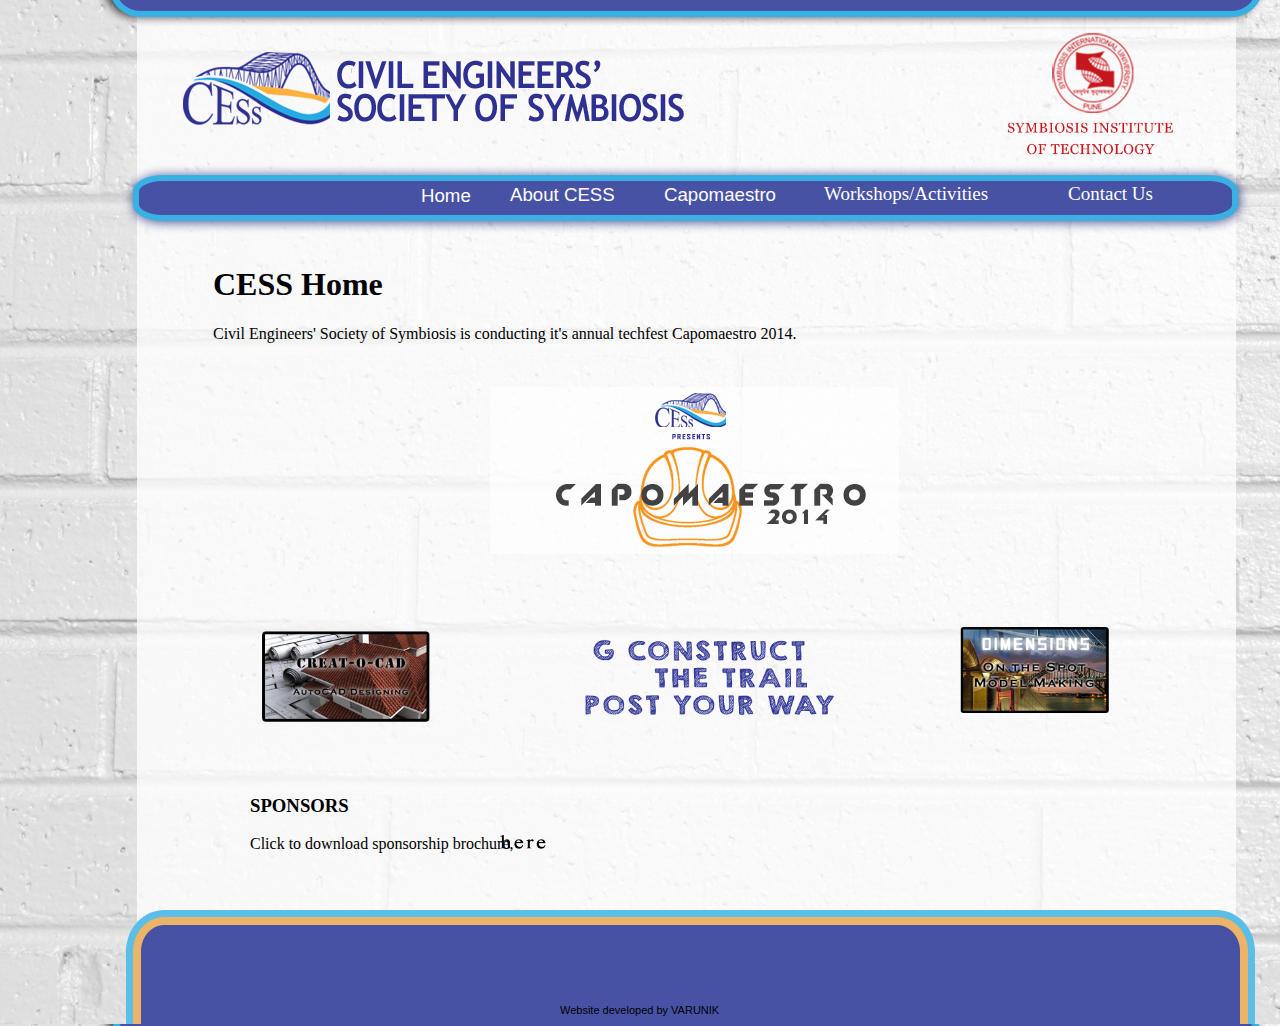
<file: civil/index.html>
<!DOCTYPE HTML PUBLIC "-//W3C//DTD HTML 4.01 Transitional//EN" "http://www.w3.org/TR/html4/loose.dtd">
<html>
<head>
<meta http-equiv="Content-Type" content="text/html; charset=iso-8859-1">
<title>CESS Home</title>
<meta name="GENERATOR" content="Created by BlueVoda Website builder http://www.bluevoda.com">
<meta name="HOSTING" content="Hosting Provided By VodaHost http://www.vodahost.com">
<style type="text/css">
body
{
   background-color: #FFFFFF;
   color: #000000;
}
</style>
<style type="text/css">
a:hover
{
	color: #000;
	text-decoration: none;
}
a {
	font-family: "Arial Black", Gadget, sans-serif;
	font-size: 14pt;
}
a:link {
	text-decoration: none;
	color: #FFF;
}
a:visited {
	text-decoration: none;
	color: #FFF;
}
a:active {
	text-decoration: none;
	color: #39B1E3;
}
#apDiv1 {
	position:absolute;
	left:213px;
	top:245px;
	width:609px;
	height:93px;
	z-index:16;
}
#apDiv2 {
	position:absolute;
	left:-9px;
	top:326px;
	width:1361px;
	height:403px;
	z-index:17;
}
#apDiv3 {
	position:absolute;
	left:483px;
	top:255px;
	width:287px;
	height:156px;
	z-index:17;
}
#apDiv4 {
	position:absolute;
	left:235px;
	top:377px;
	width:458px;
	height:272px;
	z-index:17;
}
#apDiv5 {
	position:absolute;
	left:282px;
	top:392px;
	width:858px;
	height:404px;
	z-index:17;
}
#apDiv6 {
	position:absolute;
	left:329px;
	top:544px;
	width:2040px;
	height:899px;
	z-index:17;
}
#apDiv13 {
	position:absolute;
	left:490px;
	top:387px;
	width:415px;
	height:175px;
	z-index:17;
}
#apDiv14 {
	position:absolute;
	left:244px;
	top:616px;
	width:207px;
	height:118px;
	z-index:18;
}
#apDiv15 {
	position:absolute;
	left:946px;
	top:618px;
	width:188px;
	height:114px;
	z-index:19;
}
#apDiv16 {
	position:absolute;
	left:559px;
	top:612px;
	width:296px;
	height:119px;
	z-index:20;
}
#apDiv17 {
	position:absolute;
	left:250px;
	top:776px;
	width:943px;
	height:124px;
	z-index:21;
}
#apDiv18 {
	position:absolute;
	left:500px;
	top:835px;
	width:62px;
	height:19px;
	z-index:22;
}
</style>
<!--[if lt IE 7]>
<style type="text/css">
   img { behavior: url("pngfix.htc"); }
</style>
<![endif]-->
</head>
<body background="Images/template.jpg">
<div id="bv_Image1" style="margin:0;padding:0;position:absolute;left:1px;top:2px;width:1360px;height:1024px;text-align:left;z-index:0;">
  <p>&nbsp;</p>
<p>&nbsp;</p>
  <p>&nbsp;</p>
  <p>&nbsp;</p>
</div>
<div id="bv_Image2" style="margin:0;padding:0;position:absolute;left:149px;top:33px;width:551px;height:108px;text-align:left;z-index:1;">
<a href="index.html"><img src="Images/cess.png" id="Image2" alt="" align="top" border="0" style="width:551px;height:108px;"></a></div>
<div id="bv_Image3" style="margin:0;padding:0;position:absolute;left:1002px;top:27px;width:177px;height:135px;text-align:left;z-index:2;">
<a href="http://www.sitpune.edu.in"><img src="Images/sit.png" id="Image3" alt="" align="top" border="0" style="width:177px;height:135px;"></a></div>
<div id="bv_Text1" style="margin:0;padding:0;position:absolute;left:560px;top:1004px;width:194px;height:14px;text-align:left;z-index:3;">
<font style="font-size:11px" color="#000000" face="Arial">Website developed by VARUNIK</font></div>
<div id="bv_Text2" style="margin:0; padding:0; position:absolute; left:421px; top:185px; width:65px; height:27px; text-align:left; z-index:4;"><a href="index.html">Home</a></div>
<div id="bv_Text3" style="margin:0; padding:0; position:absolute; left:510px; top:184px; width:130px; height:27px; text-align:left; z-index:5;">
<font style="font-size:19px" color="#FFFFFF" face="Arial Black"><a href="about.html">About CESS</a></font></div>
<div id="bv_Text4" style="margin:0; padding:0; position:absolute; left:664px; top:184px; width:144px; height:27px; text-align:left; z-index:6;">
<font style="font-size:19px" color="#FFFFFF" face="Arial Black"><a href="capomaestro.html">Capomaestro</a></font></div>
<div id="bv_Text5" style="margin:0; padding:0; position:absolute; left:824px; top:183px; width:225px; height:27px; text-align:left; z-index:7;">
<a href="workshops.html"><font style="font-size:19px" color="#FFFFFF" face="Arial Black">Workshops/Activities</font></a></div>
<div id="bv_Text6" style="margin:0; padding:0; position:absolute; left:1068px; top:183px; width:126px; height:27px; text-align:left; z-index:8;">
<a href="contact.html"><font style="font-size:19px" color="#FFFFFF" face="Arial Black">Contact Us</font></a></div>
<div id="apDiv1">
  <h1>CESS Home</h1>
  <p>Civil Engineers' Society of Symbiosis is conducting it's annual techfest Capomaestro 2014.</p>
</div>
<div id="apDiv13"><a href="capomaestro.html"><img src="Images/CAPHOME.png" width="409" height="167"></a></div>
<div id="apDiv14"><a href="capomaestro.html"><img src="Images/CADTAB.png" width="202" height="117"></a></div>
<div id="apDiv15"><a href="capomaestro.html"><img src="Images/DIMEN TAB.png" width="173" height="104"></a></div>
<div id="apDiv16"> 
  <h3><a href="capomaestro.html"><img src="Images/gpt.png" width="298" height="98"></a></h3>
</div>
<div id="apDiv17">
  <h3>SPONSORS</h3>
  <p>Click    to download sponsorship brochure,</p>
</div>
<div id="apDiv18"><a href="CESS Sponsorship Brochure.ppsx"><img src="Images/here.png" width="49" height="20"></a></div>
<div id="apDiv12"></div>
<div id="apDiv11"></div>
<div id="apDiv10"></div>
<div id="apDiv9"></div>
<div id="apDiv8"></div>
<div id="apDiv7"></div>
</body>
</html>
</file>
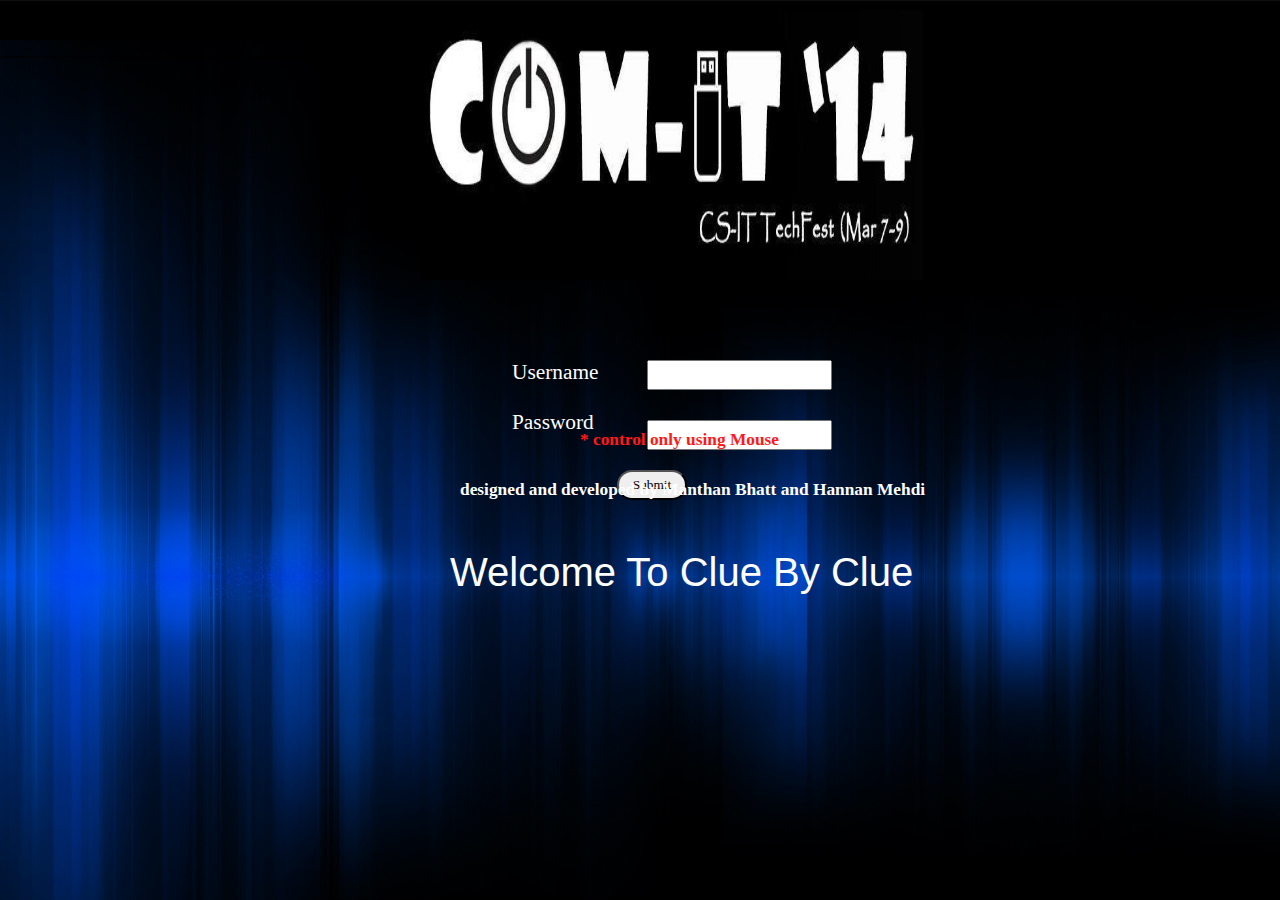
<file: cluebyclue/index.html>
<html>
<head>

 <script>
 function checkme(form)
 {
  var u=form.uname.value;
  var p=form.pass.value;
  if(u=="s" && p=="s")
  window.open("code.php");
 }
</script>

</head>
<body style="background-image:url('back.jpg');font:16pt arial black;height:100px;width:100px;color:#001F4C;">

<img src="comit.JPG" style="position:absolute; top:10px; left: 420px;" height="30%" width="40%">
<form action="" method="get" onsubmit="checkme(this)" ><div style="height:130px;position:absolute;top:40%;left:40%;width:300px;color:white;">Username <div style="height:50px;display:inline;width:55%;position:absolute;right:0px;top:0px;"><input type="text" name="uname" id="uname" size="20" style="display:inline;height:30px;"></div>
<br><br>Password <div style="position:absolute;right:0px;bottom:40px;display:inline;width:55%;color:white;"><input type="password" name="pass" id="pass" size="20" style="display:inline;height:30px;"></div>
<input type="submit" value="Submit" style="outline:none;position:absolute;bottom:-10px;left:35%;width:70px;height:30px;font:10pt arial black;border-radius:55px;cursor:pointer;"></div></form>
<div style="color:#FF1919;position:absolute;top:430px;left:580px;font:13pt sans serif;font-weight:bold;">* control only using Mouse</div>
<div style="color:white;position:absolute;top:480px;left:460px;font:13pt sans serif;font-weight:bold;">designed and developed by Manthan Bhatt and Hannan Mehdi</div>
<div style="position: absolute; top: 550px; left: 450px; font: 30pt arial; color: white; width:500px;">Welcome To Clue By Clue</div>
</body>
</html>
</file>
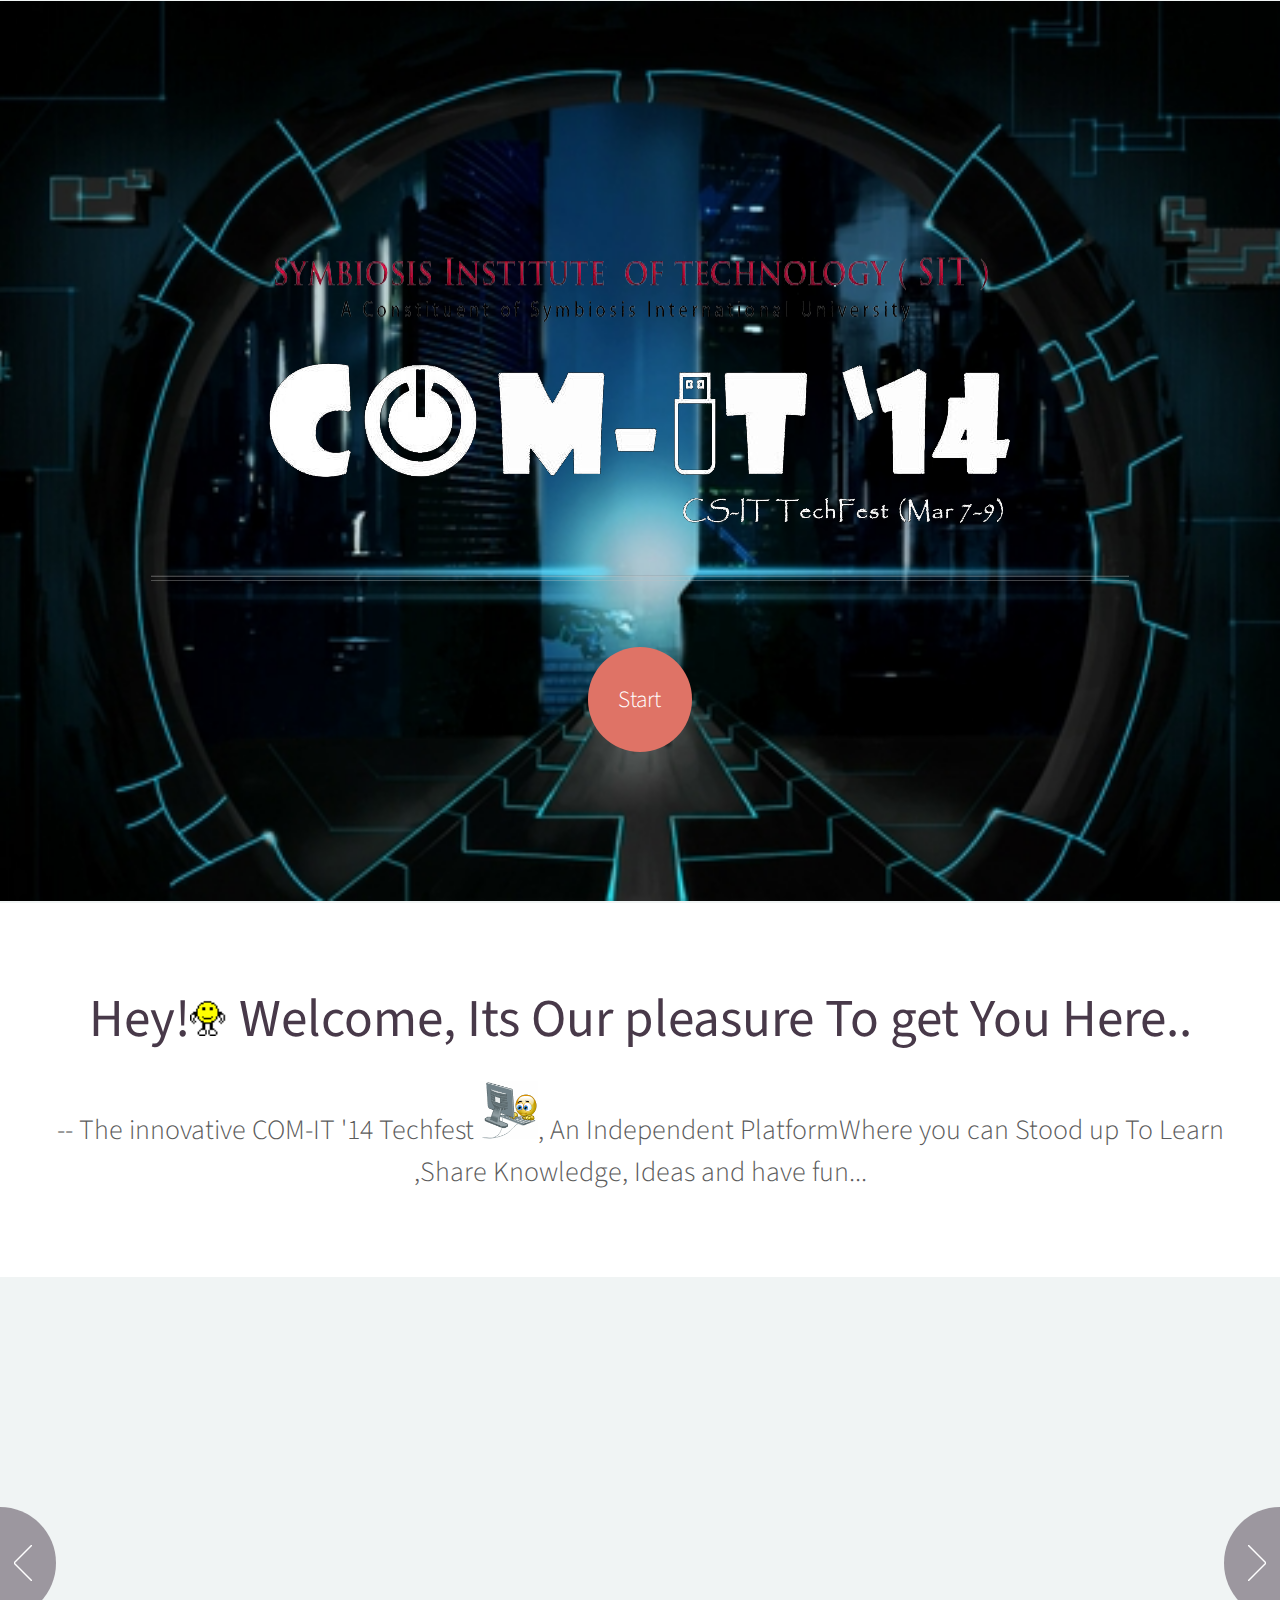
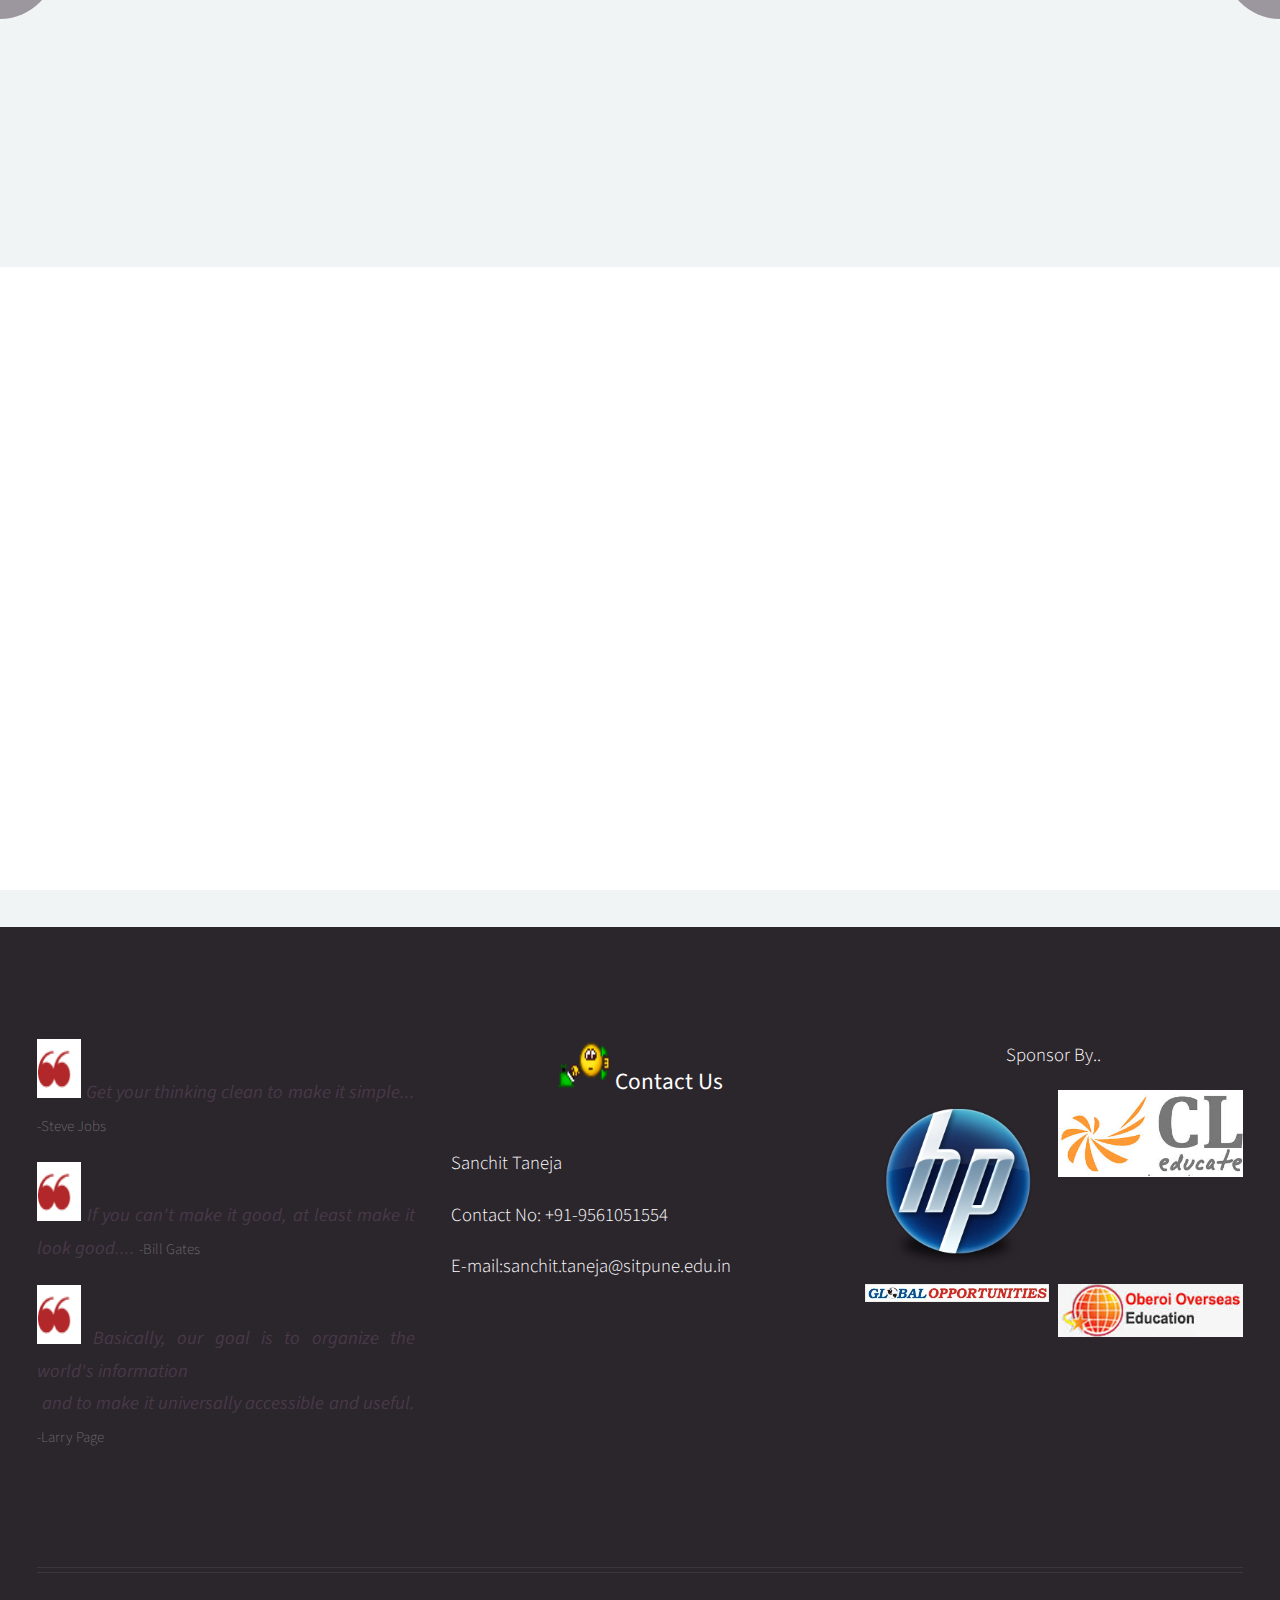
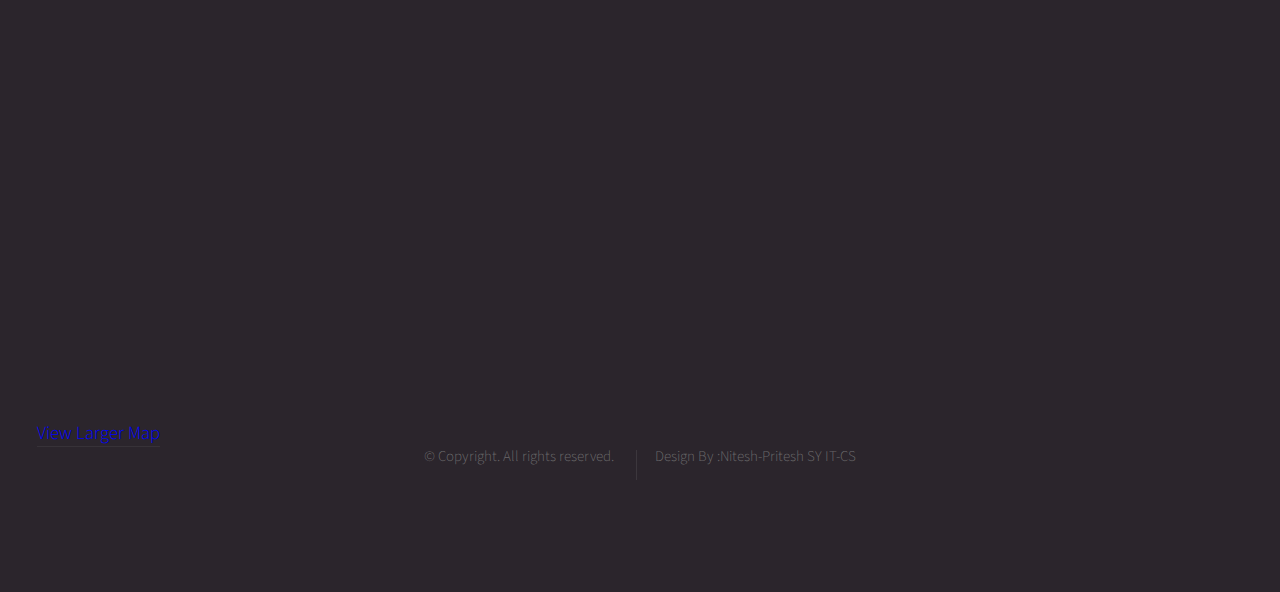
<file: comit/index.html>
<!DOCTYPE HTML>

<html>
	<head>
		<title>Welcome to Com-IT Fest</title>
		<meta http-equiv="content-type" content="text/html; charset=utf-8" />
		<meta name="description" content="" />
		<meta name="keywords" content="" />
		<link href="http://fonts.googleapis.com/css?family=Source+Sans+Pro:300,400,600" rel="stylesheet" type="text/css" />
		<style type="text/css">
		.homepage #footer .container .row .4u header p em strong {
	color: #FFF;
}
        .homepage #footer .container .row .4u li p em strong {
	color: #FFF;
}
        </style>
		<!--[if lte IE 8]><script src="js/html5shiv.js"></script><![endif]-->
		<script src="js/jquery.min.js"></script>
		<script src="js/jquery.dropotron.min.js"></script>
		<script src="js/skel.min.js"></script>
		<script src="js/skel-panels.min.js"></script>
		<script src="js/init.js"></script>
		<noscript>
			<link rel="stylesheet" href="css/skel-noscript.css" />
			<link rel="stylesheet" href="css/style.css" />
			<link rel="stylesheet" href="css/style-desktop.css" />
			<link rel="stylesheet" href="css/style-noscript.css" />
		</noscript>
		<!--[if lte IE 8]><link rel="stylesheet" href="css/ie8.css" /><![endif]-->
	</head>
	<body class="homepage">

		<!-- Header -->
			<div id="header">
						
				<!-- Inner -->
					<div class="inner">
						<header>                          <img src="images/sit.png" height="127" width="962" alt="" />
                                                    &nbsp; &nbsp;
						  <h1><a href="#" id="logo"><img src="images/logo3.png" alt="" /></a></h1>
							<hr />
							<span class="byline"></span>
					  </header>
						<footer>
							<a href="#banner" class="button circled scrolly">Start</a>
						</footer>
					</div>
				
			<!-- Nav --></div>
			
		<!-- Banner -->
			<div id="banner">
			  <h2>Hey!<img src="images/Hie.gif" width="38" height="44" alt="Hie"> Welcome, Its Our pleasure To get You Here..</h2>
				<span class="byline">-- The innovative COM-IT '14 Techfest <img src="images/techfest.gif" width="58" height="58" alt="Techfest">, An Independent PlatformWhere you can Stood up To Learn ,Share Knowledge, Ideas and have fun...</span>
			</div>

		<!-- Carousel -->
		<div class="carousel">
		  <div class="reel">
		    <article> <img src="images/pic01.jpg" height="160" width="300" alt="" /></a>
		      <header>
		        <h3>TRUST YOUR FINGERS</a></h3>
	          </header>
		      <p>Typing without backspace , Blind ScreenTyping , Vowel to space , Non English Paragraph , Game round <img src="images/TYF.gif" width="48" height="35" alt="ty"></p>
		      <p>Entry Fee: 50/-</p>
		      <p><a href="tyf.pdf">Download Brochure</a></p>
	        </article>
		    <article> <img src="images/pic02.jpg" height="150" width="300" alt="" /></a>
		      <header>
		        <h3>CODE RUSH</a></h3>
	          </header>
		      <p> Debugging Questions , Scrambled code , Medium or difficult coding question , Buzzer quiz    <img src="images/CR.gif" width="61" height="48" alt="cr"></p>
		      <p>Entry Fee: 100/-</p>
		      <p><a href="cr.pdf">Download Brochure</a></p>
	        </article>
		    <article> <img src="images/pic03.JPG" height="170" width="300" alt="" /></a>
		      <header>
		        <h3>TECH PAPER</h3>
	          </header>
		      <p>Rounds :: Online : First the participant has to mail the abstract.. Then Above selected candidate have to present in front of panelist.<img src="images/presentation.gif" width="86" height="52" alt="tp"></p>
		      <p>Entry Fee: 100/-</p>
	        </article>
		    <article> <img src="images/pic04.jpg" height="120" width="300" alt="" /></a>
		      <header>
		        <h3>Ideas2App Workshop by<br>
	            Google Developers Group</h3>
	          </header>
		      <p>The event is a two day workshop which shall be conducted by the Head of   Google , More Info... <img src="images/google.gif" width="61" height="51"><br>
		      </p>
              <p>Entry Fee: 500/-</p>
		      <p><a href="Ideasworkshop.docx">Download Brochure</a><br>
	          </p>
	        </p>
		    </article>
		    <article> <img src="images/pic06.jpg" height="50" width="300" alt="" /></a>
		      <header>
		        <h5><a href="#">CLUE BY CLUE(ONLINE TREASURE HUNT)</a></h5>
	          </header>
		      1. The treasure hunt will majorly be based on Intellect and imaginative powers of the participant
		        2. Every page will contain a hidden code which has to be cracked to get the next clue<img src="images/tresurehunt.gif" width="119" height="37" alt="th"></p>
		      <p>Entry Fee: 200/-(TeamOf2)</p>
		      <a href="cbc.pdf">Download Brochure</a></p>
		      
	        </article>
		    <article> <img src="images/pic07.jpg" height="180" width="300" alt="" /></a>
		      <header>
		        <h3><a href="GameRule.html">LAN GAMIING</a></h3>
	          </header>
		      <p>COUNTER-STRIKE 1.6 , FIFA 13 , NFS MOST WANTED, DOTA 2 .<img src="images/welcm.gif" width="67" height="37" alt="lg"></p>
		      <p>For More Info,</p>
		      <p><a href="gamerule.pdf">Download Brochure</a></p>
	        </article>
		  </div>
    </div>
		<!-- Main -->
	<div class="wrapper style2">

				<article id="main" class="container special">
				  <header>
				    				    </h2>
				  </header>
				  <iframe src="https://docs.google.com/forms/d/1ZiwECJfDMbNj-eSPtvVt3V4RGoso_dF8RadVFC2xQF4/viewform?embedded=true#start=embed" width="1250" height="500" frameborder="0" marginheight="0" marginwidth="0">Loading...</iframe>
					
				</article>

	</div>

		<!-- Features --><!-- Footer -->
			<div id="footer">
				<div class="container">
					<div class="row">
						
						
							<section class="4u">
								<header>
								  <div>
								    <p><img src="images/quotes_1817837a.gif" width="44" height="59"/> <em class="active"><strong>Get your thinking clean to make it simple... </strong></em><span class="timestamp">-Steve Jobs</span></p>
								    </p>
							      
								  
								</header>
								
										
									</li>
									
										 <p><img src="images/quotes_1817837a.gif" width="44" height="59"/> <em class="active"><strong>If you can't make it good, at least make it look good.... </strong></em><span class="timestamp">-Bill Gates</span></p>
							  </li>
									<div>
									  <p><img src="images/quotes_1817837a.gif" width="44" height="59"/> <span class="active"><em><strong>Basically, our goal is to organize the world's information <br/>
                              &nbsp;and to make it universally accessible and useful</strong></em></span><em><strong>. </strong></em><span class="timestamp">-Larry Page</span></p>						</li></div>
								</ul>
							</section>

						<!-- Posts -->
							<section class="4u">
							  <article class="post stub">
							    <header>
							      <h3><a href="#"> <img src="images/contact us.gif" width="58" height="50" alt="cus">Contact Us </a></h3>
							      <p>&nbsp;</p>
						        </header>
							    <p>Sanchit Taneja</p>
							    <p>Contact No: +91-9561051554</p>
							    <p>E-mail:sanchit.taneja@sitpune.edu.in</p>
                              </article>
							  <ul class="divided">
									<li>
										
									</li>
							  </ul>
					  </section>

						<!-- Photos -->
							<section class="4u">
								<header>Sponsor By..
									
								</header>
								<div class="row quarter no-collapse">
									<div class="6u">
										<a href="" class="image full"><img src="images/pic10.jpg" alt="" /></a>
									</div>
									<div class="6u">
										<a href="http://mdomaradzki.deviantart.com/art/Paris-City-Streets-II-382623606" class="image full"><img src="images/pic11.jpg" alt="" /></a>
									</div>
								</div>
								
							  <div class="row quarter no-collapse">
									<div class="6u">
										<a href="#" class="image full"><img src="images/pic14.jpg" alt="" /></a>
									</div>
									<div class="6u">
										<a href="http://mdomaradzki.deviantart.com/art/Stormy-Coast-VII-366561367" class="image full"><img src="images/pic15.jpg" alt="" /></a>
									</div>
								</div>
							</section>

					</div>
					<hr />
					<div class="row">
						<div class="12u">
							
							<!-- Contact -->
							<iframe width="1200" height="350" frameborder="0" scrolling="no" marginheight="0" marginwidth="0" src="https://maps.google.co.in/maps?ie=UTF8&amp;ll=18.533165,73.739548&amp;spn=0.026123,0.042272&amp;t=m&amp;z=15&amp;output=embed"></iframe>
							<br /><small><a href="https://maps.google.co.in/maps?ie=UTF8&amp;ll=18.533165,73.739548&amp;spn=0.026123,0.042272&amp;t=m&amp;z=15&amp;source=embed" style="color:#0000FF;text-align:left">View Larger Map</a></small>

						
							
						  <!-- Copyright -->
								<div class="copyright">
									<ul class="menu">
										<li>&copy; Copyright. All rights reserved.</li>
										<li>Design By :Nitesh-Pritesh SY IT-CS </p>
									      <p></li>
									</ul>
								</div>
							
						</div>
					
					</div>
				</div>
			</div>

	</body>
</html>
</file>
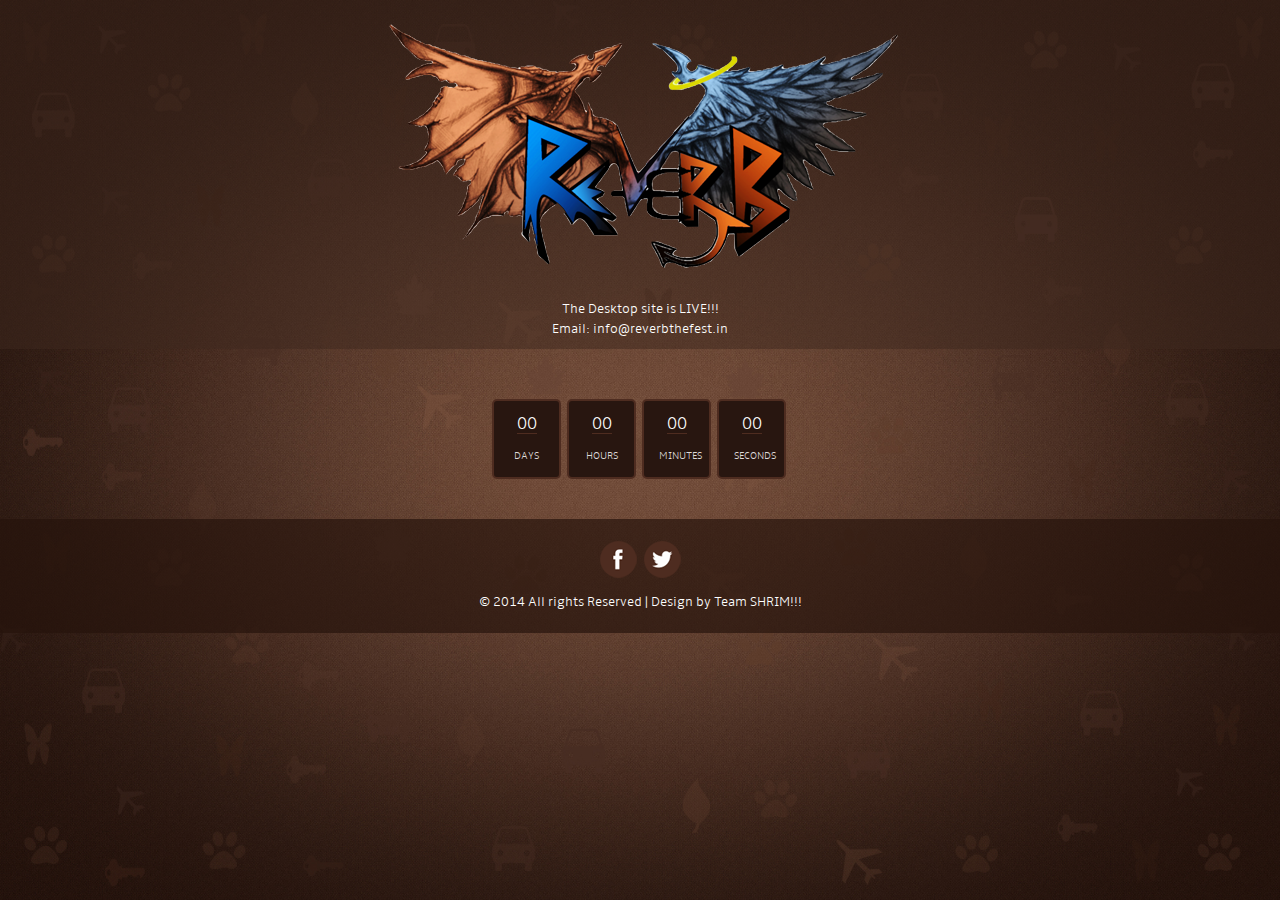
<file: Reverb_mobilesite.html>
<!DOCTYPE HTML>
<html>
<head>
<title>Reverb 2014</title>
<meta http-equiv="Content-Type" content="text/html; charset=utf-8" />
<meta name="viewport" content="width=device-width, initial-scale=1, maximum-scale=1">
<meta name="keywords" content="Reverb, Techfest, Fest, Symbiosis, Symbiosis Institute of Technology" />
<script type="application/x-javascript"> addEventListener("load", function() { setTimeout(
hideURLbar, 0); }, false); function hideURLbar(){ window.scrollTo(0,1); } </script>
<link rel="stylesheet" href="style.css" type="text/css" media="all" />
<link href='http://fonts.googleapis.com/css?family=Abel' rel='stylesheet' type='text/css'>
<script src="jquery-1.7.1.min.js" type="text/javascript"></script>
<script src="countdown(3).js" type="text/javascript"></script>	
<script src="init.js" type="text/javascript"></script>
</head>
<body>
<div class="wrap">	
	<div class="header">
		<div class="logo">
			<img src="rvb1.png" alt=""/>
		</div>
		<div class="top-header-left">
			<p>The Desktop site is LIVE!!!</br>
           Email: <span>info@reverbthefest.in</span>
         </p>
		</div>	
		<div class="clear"></div>
	</div>
	<div class="content">
		<div class="content-top">
			<h1></h1>
			<ul id="countdown">
				<li>
           			<span class="days">00</span>
					<p class="timeRefDays">days</p>
				</li>
				<li>
           			<span class="hours">00</span>
					<p class="timeRefHours">hours</p>
				</li>
				<li>
          			<span class="minutes">00</span>
					<p class="timeRefMinutes">minutes</p>
				</li>
				<li>
           			<span class="seconds">00</span>
					<p class="timeRefSeconds">seconds</p>
				</li>
				<div class="clear"></div>
		   </ul>
		 <div class="search">
   		    
		    <div class="clear"></div>
		</div>
		<div class="clear"></div>
  	</div>
 </div>
  <div class="footer">
		<ul class="follow_icon">
				<a href="http://www.facebook.com/sitreverb"><img src="facebook.png" alt=""></a></li>
				<a href="http://www.twitter.com/sit_Reverb"><img src="twitter.png" alt=""></a></li>
				
		</ul>
		<div class="copy">
		   	<p> © 2014 All rights Reserved | Design by <a href="http://reverbthefest.in">Team SHRIM!!!</a></p>
		</div>
	  	<div class="clear"></div>
  </div>	
</div>

<!-- Start of StatCounter -->
<script type="text/javascript">
var sc_project=9575814; 
var sc_invisible=1; 
var sc_security="083c4dee"; 
var scJsHost = (("https:" == document.location.protocol) ?
"https://secure." : "http://www.");
document.write("<sc"+"ript type='text/javascript' src='" +
scJsHost+
"statcounter.com/counter/counter.js'></"+"script>");
</script>
<noscript><div class="statcounter"><a title="hit counter"
href="http://statcounter.com/" target="_blank"><img
class="statcounter"
src="http://c.statcounter.com/9575814/0/083c4dee/1/"
alt="hit counter"></a></div></noscript>
<!-- End of StatCounter -->    
</body>
</html>
</file>
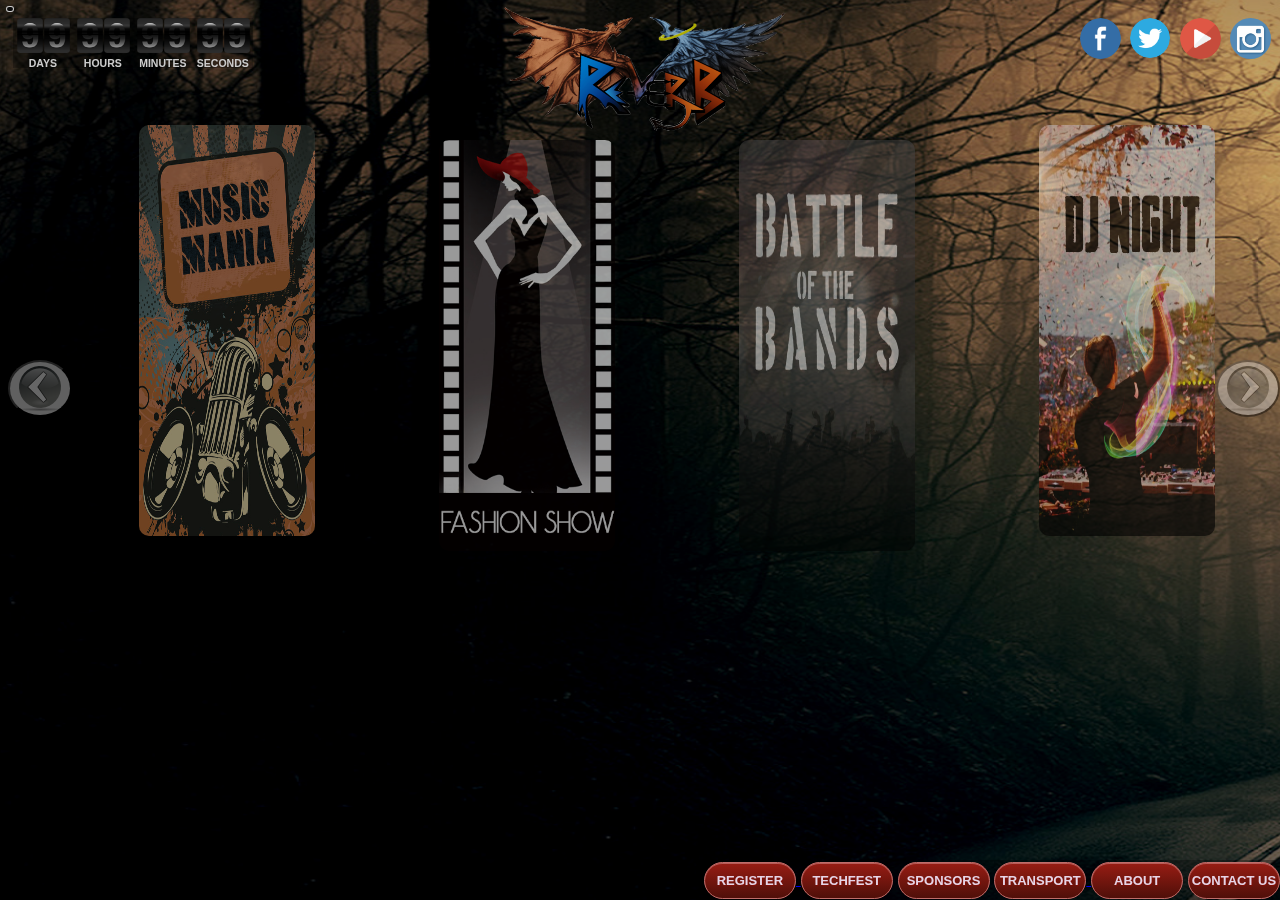
<file: Rvrb.html>
<!DOCTYPE html>
<html>

<head><meta http-equiv="Content-Type" content="text/html; charset=windows-1252">

<!-- Stylesheets -->

<link rel="stylesheet" href="The Conundrum.css"/>

<!-- Scripts -->
<script type="text/javascript" src="countdown (2).js"></script> 
<script src="http://code.jquery.com/jquery-2.0.0.min.js"></script>
<script type="text/javascript" src="Page1.js"></script>

  
<title>Reverb</title>

<script>
 window.onload = function() {
    if(!window.location.hash) {
        window.location = window.location + '#loaded';
        window.location.reload();
    }
}
</script>

</head>

 

<body onclick="getform()" onmousewheel="wheel()" onload=function() {
    if(!window.location.hash) {
        window.location = window.location + '#loaded';
        window.location.reload();
    }
}>

<img src="rvb1.png" style="position:fixed; top:0%;left:38.5%; height:140px; width:300px;" >
 
<span class="timer"> 

<script>
var test1 = new Countdown({
                              style     : "flip", 
                              month	: 3, 
                              day	: 7, 
                              hour	: 0,
                              ampm	: "am",
                              minute	: 0, 
                              second	: 0,	
                              width     : 240,
                              height    : 50,
                              padding   : 0,
                              rangeHi  : "day",	
                               labels	: {
                                          font  	: "Arial",
                                          color 	: "#ffffff",
                                          weight	: "bold"
                                          }	
                         });
</script>  

</span>
  
<form style="background-color: black;">
  
  <input type="text" id="tb" autofocus="autofocus" size="1" onkeyup="displayunicode(event); this.select()" style="background-color: black; border:0px solid black; position: absolute; height: 0px; width: 0px;"></input>

</form>
<div id="footouter" style="visibility: hidden; position:absolute; top: 0; left: 0; height: 100%; width: 100%; background-color: rgba(0,0,0,0.5); z-index:999999999;" 

onclick="hidefooter()"> </div>

 <div id="footsponsers" style="position:absolute; left:30%; right:30%; top:20%; bottom:20%;font: 14pt arial; color:white; visibility: hidden; background-color: rgb(0,0,0); z-index: 999999999999; overflow-y:hidden;" >
  <!--<br><br><center><img src="images/sunburn.jpg" height="140" width="230" style="background-color:#ffffff;display:inline;"></center>-->
  <br><center><u>TV Partners</u></center><br>
  <center><img src="images/9xm.png" height="110" width="190" style="background-color:#ffffff;display:inline;">
  &nbsp;&nbsp;&nbsp;<img src="images/9xo.jpg" height="110" width="190" style="display:inline;"></center>
  <br>&nbsp;&nbsp;&nbsp;&nbsp;&nbsp;&nbsp;&nbsp;&nbsp;&nbsp;&nbsp;&nbsp;&nbsp;&nbsp;<u>Online Media Partners</u>&nbsp;&nbsp;&nbsp;&nbsp;&nbsp;&nbsp;&nbsp;&nbsp;<u>Goodies Partner</u><br><br>&nbsp;&nbsp;&nbsp;&nbsp;&nbsp;&nbsp;
  &nbsp;&nbsp;&nbsp;&nbsp;&nbsp;&nbsp;<img src="images/knowafest.png" height="110" width="190" style="dispaly:inline">&nbsp;&nbsp;&nbsp;&nbsp;<img src="images/donut magic.jpg" height="110" width="190" style="background-color:#ffffff;"><br><br>
  <center><u>Stall Partners</u></center><br>
  <center><img src="images/spicyaffair.jpg" height="110" width="190" style="dispaly:inline">&nbsp;&nbsp;&nbsp;
  <img src="images/cakes & cream.jpg" height="110" width="190" style="dispaly:inline"></center><br>
  <center><u>Coupon Partners</u></center><br>
  <center><img src="images/twist.jpg" height="110" width="190" style="dispaly:inline">&nbsp;&nbsp;&nbsp;
  <img src="images/chocolate room.jpg" height="110" width="190" style="dispaly:inline"> </center>
  <br><br>&nbsp;&nbsp;&nbsp;&nbsp;&nbsp;&nbsp;&nbsp;&nbsp;&nbsp;&nbsp;&nbsp;&nbsp;&nbsp;&nbsp;&nbsp;&nbsp;&nbsp;&nbsp;<u>Fashion Partner</u>&nbsp;&nbsp;&nbsp;&nbsp;&nbsp;&nbsp;&nbsp;&nbsp;&nbsp;&nbsp;&nbsp;&nbsp;<u>Healthcare Partners</u><br><br>
  &nbsp;&nbsp;&nbsp;&nbsp;&nbsp;&nbsp;
  &nbsp;&nbsp;&nbsp;&nbsp;&nbsp;&nbsp;<img src="images/pearl.png" height="110" width="190" style="background-color:#ffffff;">
  &nbsp;&nbsp;&nbsp;<img src="images/aaltramed.png" height="110" width="190" style="background-color:#ffffff;"><br>
  <br>&nbsp;&nbsp;&nbsp;&nbsp;&nbsp;&nbsp;&nbsp;&nbsp;&nbsp;&nbsp;&nbsp;&nbsp;&nbsp;<u>Photography Partners</u>&nbsp;&nbsp;&nbsp;&nbsp;&nbsp;&nbsp;&nbsp;&nbsp;&nbsp;&nbsp;&nbsp;&nbsp;&nbsp;&nbsp;&nbsp;&nbsp;&nbsp;&nbsp;&nbsp;&nbsp;<u>Mall</u><br><br>
  &nbsp;&nbsp;&nbsp;&nbsp;&nbsp;&nbsp;
  &nbsp;&nbsp;&nbsp;&nbsp;&nbsp;&nbsp;<img src="images/kkp.png" height="110" width="190" style="background-color:#ffffff;">&nbsp;&nbsp;&nbsp;
  <img src="images/phoenix.png" height="110" width="190" style="background-color:#ffffff;"><br>
  <br>&nbsp;&nbsp;&nbsp;&nbsp;&nbsp;&nbsp;&nbsp;&nbsp;&nbsp;&nbsp;&nbsp;&nbsp;&nbsp;&nbsp;&nbsp;&nbsp;&nbsp;&nbsp;&nbsp;&nbsp;<u>Radio partner</u>&nbsp;&nbsp;&nbsp;&nbsp;&nbsp;&nbsp;&nbsp;&nbsp;&nbsp;&nbsp;&nbsp;&nbsp;&nbsp;&nbsp;&nbsp;&nbsp;&nbsp;&nbsp;<u>Holiday Partner</u><br><br>
  &nbsp;&nbsp;&nbsp;&nbsp;&nbsp;&nbsp;
  &nbsp;&nbsp;&nbsp;&nbsp;&nbsp;&nbsp<img src="images/radiocity.jpg" height="110" width="190">&nbsp;&nbsp;&nbsp;
  <img src="images/vt6.png" height="110" width="190" style="background-color:#ffffff;"><br><br>&nbsp;&nbsp;&nbsp;&nbsp;&nbsp;&nbsp;&nbsp;&nbsp;&nbsp;&nbsp;&nbsp;&nbsp;&nbsp;&nbsp;&nbsp;&nbsp;<u>Creative Sponsors</u>&nbsp;&nbsp;&nbsp;&nbsp;&nbsp;
<u>Student Opportunity Partner</u><br><br>
  &nbsp;&nbsp;&nbsp;&nbsp;&nbsp;&nbsp;
  &nbsp;&nbsp;&nbsp;&nbsp;&nbsp;&nbsp<img src="images/saha.jpg" height="110" width="190">
  &nbsp;&nbsp;&nbsp;<img src="images/twenty19.jpg" height="110" width="190"><br><br><br>
  <center><img src="images/we.png" height="110" width="190" style="background-color:#ffffff;"></center><br>

<u>Man v/s Food Partner</u><br><br>
  &nbsp;&nbsp;&nbsp;&nbsp;&nbsp;&nbsp;
  &nbsp;&nbsp;&nbsp;&nbsp;&nbsp;&nbsp<a href="http://www.rentpitara.com"><img src="rentpitara.jpg" height="110" width="190"></a>
 </div>

 <div id="footabout" style="position:absolute; left:30%; right:30%; top:20%; bottom:20%; text-align: left; font: 14pt arial; color:white; visibility: hidden; 

background-color:rgb(0,0,0); z-index:999999999999;">
 <p style="margin-left: 30px;"> Reverb is the annual cultural extravaganza organized by Symbiosis Institute of Technology.

</br></br>Reverb, short for Reverberation, is the undue prolongation of sound in a particular space after the original sound is removed.



Just like its definition above, Reverb is the Numero Uno place to be, whether it be the jaw-dropping dance sequences, the head banging action of the Battle of the 

Bands, or the electrifying performances @ ProNite, rest assured, you'll be transported into an unforgettable journey where encores are the norm, and your presence will 

never fade away...

</br></br>Come to Reverb...Be Heard! </p>

 </div>

 <div id="footcontact" style="position:absolute; left:30%; right:30%; top:20%; bottom:20%; text-align: left; font: 14pt arial; color:white; visibility: hidden; 

background-color:rgb(0,0,0); z-index:999999999999;">
  <p style="margin-left: 30px;">Email: info@reverbthefest.in</br></br>CULTURAL SECRETARY: Divya Thanasekaran--9561297697<br/><br/>

CO CULTURAL SECRETARY: Archit Mathur-8551971218<br/><br/>

MEDIA MARKETING: Abhijeet Roy -9860424760<br/><br/>

EVENTS: Avichal Mishra -8879301565 

and Kalpesh Kameshwar-7507229718<br/><br/>

TRANSPORT: Nikhil Nagar-7798990858</p>
 </div>


<div id="outer" class="layer"><img src="new5.jpg" height="126%" width="2650" style="position: absolute; top: -13%; left: -2%"/></div>

<div id="exitfooter" style="height: 30px; width: 30px; text-align:center; position:absolute; left: 68%; top: 18%; background-color:black; color:white; visibility: hidden; z-index:9999999999; border-radius:50%; font-weight:bold; font: 20pt arial; cursor:pointer;" onclick="hidefooter()">X</div>

<div id="inner">

<!-- Page 1 Beginning -->

<div id="page1" class="text">

<div class="openbox" id="box1">
 <div id="white1">
 <span style="font:12pt arial black;font-weight:bold;position:absolute;top:-2px;right:-1px;border:2px solid black;height:23px;width:20px;text-align:center;background-color:#b2b2b2;cursor:pointer;opacity:0;" class="x" id="x1" onclick="hide1    ()">X
 </span>
 <div class="tabtitles" id="title1"></div>
        <div class="whitebox" id="tab1">
        <div class="page1tabs" onclick="open11()">ABOUT</div>
	
   	<div style="font:14pt Arial;font-weight:normal;height:315px;width:730px;border:0px groove black;color:white;position:absolute;top:150%;left:-7%;border-radius:10px;visibility:hidden;background-color:b2b2b2;cursor:auto;" id="div11"></br></br></br><b>Great Bands, Greatest Music on the night of greatest

significance.<br/><br/>A night dedicated to music by artists known over.Its a celebration of extravagant music with jumpy beats and dashy tunes to make you rumble all night.<br/></br> Witness the most spectacular musical night and experience the serenity of mind blowing music and equally amazing performance.</b></div>
   	</div>   
 </div>           
 </div>           
 
 <div class="openbox" id="box2">
 <div id="white2">
 <span style="font:12pt arial black;font-weight:bold;position:absolute;top:-2px;right:-1px;border:2px solid  black;height:23px;width:20px;text-align:center;background-color:grey;cursor:pointer;opacity:0;" class="x" id="x2" onclick="hide2 ()">X
 </span>
 <div class="tabtitles" id="title2"></div>
  	<div class="whitebox" id="tab2">
        <div class="page1tabs" onclick="open12()">ABOUT</div>
	<div class="page1tabs" onclick="open22()">RULES</div>
	<div class="page1tabs" onclick="open32()">PRIZES</div>
        <div class="page1tabs" onclick="open42()">CONTACTS</div>
   	<div style="font:14pt arial;font-weight:normal;height:315px;width:730px;border-radius:10px;border:0px groove black;color:black;position:absolute;top:150%;left:-6%;text-align: left;border-	radius:10px;visibility:hidden;background-color:white;cursor:auto;" id="div12"><span style="margin-left:22px;font:18pt lucida console black;position:absolute;left:10px;"></br>If fashion is indeed your passion, this one�s for you!</br></br> With creativity oozing out of every design and elegance dripping of every models moves, this year promises to be completely fashionable extravaganza as ever! So here we are once again, hailing all you fashion geeks out there! Do you have what it takes to prove the world!</br></br><b>Entry fee: INR 1000</b></span></div>
   	<div style="font:14pt Arial;font-weight:normal;height:315px;width:730px;border-radius:10px;border:0px groove black;color:black;position:absolute;top:150%;left:-6%;text-align: left;border-	radius:10px;visibility:hidden;background-color:white;cursor:auto;" id="div22"><span style="margin-left:22px;font:18pt lucida console black;"></br></br></br></br><center><b>Will be discussed during the event.</b></center></span></div>
   	<div style="font:14pt Arial;font-weight:normal;height:315px;width:730px;border-radius:10px;border:0px groove black;color:black;position:absolute;top:150%;left:-6%;text-align: left;border-	radius:10px;visibility:hidden;background-color:white;cursor:auto;" id="div32"><span style="margin-left:22px;font:18pt lucida console black;"></br></br></br></br><center><b>Prizes: INR 10000 worth!!!</span></div>
   	<div style="font:14pt Arial;font-weight:normal;height:315px;width:730px;border-radius:10px;border:0px groove black;color:black;position:absolute;top:150%;left:-6%;text-align: left;border-	radius:10px;visibility:hidden;background-color:white;cursor:auto;" id="div42"><span style="margin-left:22px;font:18pt lucida console black;"></br></br></br></br><center><b>Schilka - 7875199729<br/>Nidhi - 9921166065</span></div>
   	</div>
   </div>
   </div>

 <div class="openbox" id="box3">
 <div id="white3">
 <span style="font:12pt arial black;font-weight:bold;position:absolute;top:-2px;right:-1px;border:2px solid  black;height:23px;width:20px;text-align:center;background-color:#FF1919;cursor:pointer;opacity:0;" class="x" id="x3" onclick="hide3 ()">X
 </span>
 <div class="tabtitles" id="title3"></div>
   	<div class="whitebox" id="tab3">
        <div class="page1tabs" onclick="open13()">ABOUT</div>
	<div class="page1tabs" onclick="open23()">RULES</div>
	<div class="page1tabs" onclick="open33()">PRIZES</div>
        <div class="page1tabs" onclick="open43()">CONTACTS</div>
   	<div style="font:14pt Arial;height:315px;width:730px;border:2px groove black;color:white;position:absolute;top:150%;left:-7%;border-radius:10px;visibility:hidden;background-color:black;cursor:auto;" id="div13"><span style="text-align:left;margin-left:22px;font:18pt lucida console black;position:absolute;left:0px;"></br>There goes the siren that warns of the air raid Then comes the sound of the guns sending flak Out for the scramble we've got to get airborne. Got to get up for the coming attack.</br></br><b>Entry Fee: Free</b> </span></div>
   	<div style="font:14pt Arial;height:315px;width:730px;border:2px groove black;color:white;position:absolute;top:150%;left:-7%;border-radius:10px;visibility:hidden;background-color:black;cursor:auto;" id="div23"><br/><br/><br/><b><center>All standard rules apply. <br/></br>Will be updated soon.</center></b></div>
   	<div style="font:14pt Arial;height:315px;width:730px;border:2px groove black;color:white;position:absolute;top:150%;left:-7%;border-radius:10px;visibility:hidden;background-color:black;cursor:auto;" id="div33"><br/><br/><br/><b><center>Prize: 20,000 Rs/- WORTH</center></b></br>

</div>
   	<div style="font:14pt Arial;height:315px;width:730px;border:2px groove black;color:white;position:absolute;top:150%;left:-7%;border-radius:10px;visibility:hidden;background-color:black;cursor:auto;" id="div43"></br></br></br><b><center>Email : botb@reverbthefest.in</br></br>Siva - 7387241058</center></b></div>
   	</div>
   </div>
   </div>
 <div class="openbox" id="box4">
 <div id="white4">
 <span style="font:12pt arial black;font-weight:bold;position:absolute;top:-2px;right:-1px;border:2px solid black;height:23px;width:20px;text-align:center;background-color:#FF1919;cursor:pointer;opacity:0;" class="x" id="x4" onclick="hide4()">X
 </span>
 <div class="tabtitles" id="title4"></div>
   	<div class="whitebox" id="tab4">
        <div class="page1tabs" onclick="open14()">ABOUT</div>
	<div class="page1tabs" onclick="open24()">RULES</div>
	<div class="page1tabs" onclick="open34()">PRIZES</div>
        <div class="page1tabs" onclick="open44()">CONTACTS</div>
   	<div style="font:14pt Arial;height:315px;width:730px;border:0px groove black;position:absolute;top:150%;left:-7%;border-radius:10px;visibility:hidden;background-color:white;cursor:auto;" id="div14"><span style="text-align:left;margin-left:22px;font:18pt lucida console black;position:absolute;left:0px;"></br></br>Beats.. Drop.. Bass..<br/> Move the Crowd in all the way..!! 
Watch out.. Surprise is coming.</span>
</div>
  	<div style="font:14pt Arial;height:315px;width:730px;border:0px groove black;position:absolute;top:150%;left:-7%;border-radius:10px;visibility:hidden;background-color:white;cursor:auto;" id="div24"></br></br></br><center><b>Entries will be judged and eliminated by evaluating audio files.
	4 Best entries will be selected to play in finals.</b></center></div>
   	<div style="font:14pt Arial;height:315px;width:730px;border:0px groove black;position:absolute;top:150%;left:-7%;border-radius:10px;visibility:hidden;background-color:white;cursor:auto;" id="div34"></br></br></br><center><b>Prize Money: INR 3000</b></center></div>
   	<div style="font:14pt Arial;height:315px;width:730px;border:0px groove black;position:absolute;top:150%;left:-7%;border-radius:10px;visibility:hidden;background-color:white;cursor:auto;" id="div44"></br></br></br><center><b>Avichal Mishra - 8879301565<br/>Kalpesh Kameshwar - 7507229718</b></center></div>
 	</div>
 </div>
 </div>



 <div id="banner1" onclick="move1()"><img src="MusicMania.jpg"/></div>
 <div id="banner2" onclick="move2()"><img src="FashionShow.jpg"/></div>
 <div id="banner3" onclick="move3()"><img src="BattleoftheBands.jpg"/></div>
 <div id="banner4" onclick="move4()"><img src="DJ.png"/></div>
 </div>

<!-- PAGE 1 Ends -->

<!-- Enter Page 2 -->
<div id="page2" class="text">

  <div id="bwrap" style="visibility: visible">

   <div id="bubble1" class="bubbles"><img src="deb2.jpg" style="border-radius: 50%; height:190px; width:190px;" /><div id="bt1" onclick="showextempo()"><br /><br />Extempo Bate</div></div>
   <div id="bubble2" class="bubbles"><img src="manfood.jpg" style="border-radius: 50%; height:190px; width:190px;" /><div id="bt1" onclick="showmanfood()"><br /><br />Man VS Food</div></div>

   <div id="bubble3" class="bubbles"><img src="quiz.jpg" style="border-radius: 50%; height:190px; width:190px;" /><div id="bt1" onclick="showquiz()"><br /><br /> Quiz</div></div>

   <div id="bubble4" class="bubbles"><img src="mic.jpg" style="border-radius: 50%; height:190px; width:190px;" /><div id="bt1" onclick="showvocal()"><br />Vocal Adrenaline</div></div>

   <div id="bubble5" class="bubbles"><img src="treasure.jpg" style="border-radius: 50%; height:190px; width:190px;" /><div id="bt1" onclick="showtreasure()"><br /><br />Treasure Hunt</div></div>

   <div id="bubble6" class="bubbles"><img src="madads.jpg" style="border-radius: 50%; height:190px; width:190px;" /><div id="bt1" onclick="showmadads()"><br /><br />Mad Ads</div></div>

   <div id="bubble7" class="bubbles"><img src="mani.jpg" style="border-radius: 50%; height:190px; width:190px;" /><div id="bt1" onclick="showmani()">  <br /> <br /> Masquerade</div> </div>

   <div id="bubble8" class="bubbles"><img src="personality.jpg" style="border-radius: 50%; height:190px; width:190px;" /><div id="bt1" onclick="showpersonality()"><br />Mr and Miss Personality</div></div>

  </div>

  <div id="eventout" onclick="hideevents()"></div>

   <div id="exitevents" onclick="hideevents()">X</div>

   <div id="vocal" class="eventin"> 

    <div id="about" onclick="showaboutv()" class="pageTwoButtons">ABOUT

    </div>

    <div id="rules" onclick="showrulesv()" class="pageTwoButtons">RULES
    </div>

    <div id="prizes" onclick="showprizesv()" class="pageTwoButtons">PRIZES
    </div>

    <div id="contact" onclick="showcontactv()" class="pageTwoButtons">CONTACT US
    </div> 


     <span id="abouttextv" class="eventtext" style="position: absolute; top: 150px; font: 12pt arial black; left:40px;color: rgb(26, 13, 0); text-align: left;       visibility: hidden">
      EVENT: Vocal Adrenaline <br /><br />
      There is magic in everyone. Some have it in their Vocal chords�so bring out the magic in you. Let your voice mesmerize the mass. Come, sing your heart and get people trippy. <br /><br />
      REGISTRATION FEE: INR 100
     </span>

     <span id="rulestextv" class="eventtext" style="position: absolute; top: 100px; font: 12pt arial black; left:40px;color: rgb(26, 13, 0); text-align: left; height:300px; visibility: hidden; overflow-y:scroll;"> 
     <span style="font-size: 14pt;"><u>Round 1(Eliminations)</u></span> <br />
     Each participant will sing Hindi/English Song without any back track.<br />
     Instrumental participants will play there instruments and qualify the eliminations<br />
     Time Limits: 3minutes. <br />

     <span style="font-size: 14pt;"><u>Round 2</u></span><br />
     The participant will be given an artist for English songs and for Hindi Songs. They will be given the artists name on the day of                       eliminations.Back tracks will be bought by the participants.<br />
     For Instrumental category particular bands name is given, the participant needs to prepare a song and play.<br />
     Time Limit: 5 � 7 minutes.<br />

     <span style="font-size: 14pt;"><u>Round 3</u></span><br />
     The participants of hindi and English category will be given an artists name on the spot and they need to sing.<br />
     For Instrumental category particular bands name is given, the participant needs to prepare a song and play.<br />
     Time limit: 2-3 mins.<br />
     The participants of Instrumental category will be given sponsors name, they need to make a jingle and sing it using there instrument.<br>
     Time limit: 1 min.<br/>
     The participants will get 20 mins to prepare for this round.
     </span>

     <span id="prizestextv" class="eventtext" style="position: absolute; top: 150px; font: 12pt arial black; left:40px;color: rgb(26, 13, 0); text-align: left; visibility: hidden">
      2500 Rs/-   English Song.<br />
	2500 Rs/-   Hindi/Regional Song.<br />
	2500 Rs/-   Instrumental
     </span>

     <span id="contacttextv" class="eventtext" style="position: absolute; top: 150px; font: 12pt arial black; left:40px;color: rgb(26, 13, 0); text-align: left; visibility: hidden">
     TULIKA PRIYA SINHA - +91 8600222490
     </span>


   </div>

<!-- ---------------------------------------------------------------------------------------------- -->

   <div id="extempo" class="eventin">
   
    <div id="about" onclick="showaboute()" class="pageTwoButtons">ABOUT
    </div>

    <div id="rules" onclick="showrulese()" class="pageTwoButtons">RULES
    </div>

    <div id="prizes" onclick="showprizese()" class="pageTwoButtons">PRIZES
    </div>

    <div id="contact" onclick="showcontacte()" class="pageTwoButtons">CONTACT US
    </div> 

     <span id="abouttexte" class="eventtext" style="position: absolute; top: 150px; font: 12pt arial black; left:40px;color: rgb(26, 13, 0); text-align: left; visibility: hidden">
      EVENT: Extempo Bate (Debate and Extempore) <br /><br />
      REGISTRATION FEE: 100 Rs/-
     </span>

     <span id="rulestexte" class="eventtext" style="position: absolute; top: 150px; font: 12pt arial black; left:40px;color: rgb(26, 13, 0); text-align: left; visibility: hidden">
      Apart from their content, participants will also be judged on Gestures, Persuasiveness, Eye Contact, Enthusiasm etc.
     </span>

     <span id="prizestexte" class="eventtext" style="position: absolute; top: 150px; font: 12pt arial black; left:40px;color: rgb(26, 13, 0); visibility: hidden">
      Prize: 2000 Rs/- (Two Thousand Rupees Only).
     </span>

     <span id="contacttexte" class="eventtext" style="position: absolute; top: 150px; font: 12pt arial black; left:40px;color: rgb(26, 13, 0); text-align: left; visibility: hidden">
      AVICHAL MISHRA - 8879301565<br/>KALPESH KAMESHWAR - 7507229718
     </span>

   </div>

<!-- ---------------------------------------------------------------------------------------------- -->

   <div id="quiz" class="eventin">

    <div id="about" onclick="showaboutq()" class="pageTwoButtons">ABOUT
    </div>

    <div id="rules" onclick="showrulesq()" class="pageTwoButtons">RULES
    </div>

    <div id="prizes" onclick="showprizesq()" class="pageTwoButtons">PRIZES
    </div>

    <div id="contact" onclick="showcontactq()" class="pageTwoButtons">CONTACT US
    </div> 

     <span id="abouttextq" class="eventtext" style="position: absolute; top: 150px; font: 12pt arial black; left:40px;color: rgb(26, 13, 0); text-align: left; visibility: hidden"> EVENT: QUIZ <br /><br />REGISTRATION Per Team: 200 Rs/- (2 participant) <br /><br />
      Venue: SIT Campus
     </span>

     <span id="rulestextq" class="eventtext" style="position: absolute; top: 150px; font: 12pt arial black; left:40px;color: rgb(26, 13, 0); text-align: left; visibility: hidden">
      All standard rules are applicable<br /><br />
     </span>

     <span id="prizestextq" class="eventtext" style="position: absolute; top: 150px; font: 12pt arial black; left:40px;color: rgb(26, 13, 0); visibility: hidden">
      Rs. 2000 (Two thousand only)
     </span>

     <span id="contacttextq" class="eventtext" style="position: absolute; top: 150px; font: 12pt arial black; left:40px;color: rgb(26, 13, 0); text-align:left; visibility: hidden">
      AVICHAL MISHRA - 8879301565<br/>KALPESH KAMESHWAR - 7507229718
     </span>


   </div>

<!-- -------------------------------------------------------------------------------------------------- -->

   <div id="madads" class="eventin">
    
    <div id="about" onclick="showaboutmd()" class="pageTwoButtons">&nbsp;ABOUT
    </div>

    <div id="rules" onclick="showrulesmd()" class="pageTwoButtons">RULES
    </div>

    <div id="prizes" onclick="showprizesmd()" class="pageTwoButtons">PRIZES
    </div>

    <div id="contact" onclick="showcontactmd()" class="pageTwoButtons">CONTACT US
    </div> 

     <span id="abouttextmd" class="eventtext" style="position: absolute; top: 150px; font: 12pt arial black; left:40px;color: rgb(26, 13, 0); text-align: left; visibility: hidden">
      EVENT: Mad Ads <br /><br />
      REGISTRATION FEE: 50 Rs /-
     </span>

     <span id="rulestextmd" class="eventtext" style="position: absolute; top: 150px; font: 12pt arial black; left:40px;color: rgb(26, 13, 0); text-align: center; text-align: left; visibility: hidden">
       You will be judged on the overall concept of the ad as well as your ability to attract the audience<br /><br />
       Existing ads cannot be copied
     </span>

     <span id="prizestextmd" class="eventtext" style="position: absolute; top: 150px; font: 12pt arial black; left:40px;color: rgb(26, 13, 0); visibility: hidden">
      Prize: 1000 Rs /- (Thousand Rupees Only).
     </span>

     <span id="contacttextmd" class="eventtext" style="position: absolute; top: 150px; font: 12pt arial black; left:40px;color: rgb(26, 13, 0); text-align: left; visibility: hidden">
      ANAMIKA - 8879247172
     </span>


   </div>

<!-- ----------------------------------------------------------------------------------------------------- -->

   <div id="personality" class="eventin">

    <div id="about" onclick="showaboutp()" class="pageTwoButtons">ABOUT
    </div>

    <div id="rules" onclick="showrulesp()" class="pageTwoButtons">RULES
    </div>

    <div id="prizes" onclick="showprizesp()" class="pageTwoButtons">PRIZES
    </div>

    <div id="contact" onclick="showcontactp()" class="pageTwoButtons">CONTACT US
    </div> 

     <span id="abouttextp" class="eventtext" style="position: absolute; top: 150px; font: 12pt arial black; left:40px;color: rgb(26, 13, 0); text-align: left; visibility: hidden">
      EVENT: Mr. and Miss. Personality <br /><br />
      In house Competition, Entries Restricted <br /> to SIT students<br /><br />
      Result�s declaration on the 3 day (9th FEB)<br /> with Prize Distribution Ceremony.

     </span>

     <span id="rulestextp" class="eventtext" style="position: absolute; top: 150px; font: 12pt arial black; left:40px;color: rgb(26, 13, 0); text-align: left; visibility: hidden">
      Multiple Rounds Spread Across 2 Days of Reverb�14
     </span>

     <span id="prizestextp" class="eventtext" style="position: absolute; top: 150px; font: 12pt arial black; left:40px;color: rgb(26, 13, 0); text-align: left;  visibility: hidden">
     </span>

     <span id="contacttextp" class="eventtext" style="position: absolute; top: 150px; font: 12pt arial black; left:40px;color: rgb(26, 13, 0);text-align: left; visibility: hidden">
      AVICHAL MISHRA - 8879301565<br/>KALPESH KAMESHWAR - 7507229718     </span>

   </div>

<!-- -------------------------------------------------------------------------------------------------------- -->

   <div id="treasure" class="eventin">

    <div id="about" onclick="showaboutt()" class="pageTwoButtons">ABOUT
    </div>

    <div id="rules" onclick="showrulest()" class="pageTwoButtons">RULES
    </div>

    <div id="prizes" onclick="showprizest()" class="pageTwoButtons">PRIZES
    </div>

    <div id="contact" onclick="showcontactt()" class="pageTwoButtons">CONTACT US
    </div> 

     <span id="abouttextt" class="eventtext" style="position: absolute; top: 100px; font: 12pt arial black; left:40px;color: rgb(26, 13, 0); text-align: left; visibility: hidden">
       EVENT: TALAASH <br /><br />
       Codes, ciphers, epitaphs, maps, fireworks, shrieks and cries in the death of the night: we leave no stone unturned. <br /><br />
       An event where the participants have to search the campus for clues, to ultimately unearth the hidden angels and devils treasure.<br /><br />
       No of participants per team : 2 <br /> <br />
       REGISTRATION Per Team: 100 Rs/- <br /><br />
       Venue: SIT Campus
     </span>

     <span id="rulestextt" class="eventtext" style="position: absolute; top: 150px; font: 12pt arial black; left:40px;color: rgb(26, 13, 0); text-align: left; visibility: hidden">
      Rules to be explained on the spot.
     </span>

     <span id="prizestextt" class="eventtext" style="position: absolute; top: 150px; font: 12pt arial black; left:40px;color: rgb(26, 13, 0); text-align: left; visibility: hidden">  Prizes: Exciting Vouchers for a Trip to THAILAND!!!
     </span>

     <span id="contacttextt" class="eventtext" style="position: absolute; top: 150px; font: 12pt arial black; left:40px;color: rgb(26, 13, 0); text-align: left; visibility: hidden">
      SUSHANT PAWAR - 9960904128
     </span>


   </div>

<!-- ---------------------------------------------------------------------------------------------------------- -->

   <div id="facepaint" class="eventin"> 

     <div id="about" onclick="showaboutf()" class="pageTwoButtons">ABOUT
    </div>

    <div id="rules" onclick="showrulesf()" class="pageTwoButtons">RULES
    </div>

    <div id="prizes" onclick="showprizesf()" class="pageTwoButtons">PRIZES
    </div>

    <div id="contact" onclick="showcontactf()" class="pageTwoButtons">CONTACT US
    </div> 

     <span id="abouttextf" class="eventtext" style="position: absolute; top: 150px; font: 12pt arial black; left:40px;color: rgb(26, 13, 0); text-align: left; visibility: hidden">
      EVENT: Facepainting/Manicure <br /><br />
      REGISTRATION FEE: 100 Rs/- (team of 2)<br /><br />
      Team of Two Members <br /><br />
     </span>

     <span id="rulestextf" class="eventtext" style="position: absolute; top: 100px; font: 12pt arial black; left:40px;color: rgb(26, 13, 0); text-align: left; visibility: hidden">

      Theme will be given at the venue and the team members have to paint on the theme given in 30 minutes. <br /> <br />
      All material will be provided at the venue. <br /> <br />
      Participant have to bring their personal materials. <br /> <br />
      In case of any similarities between the designs of two teams, both the teams are liable to be disqualified. <br /> <br />
      Copying from photographs, newspapers or any article can also lead to disqualification. <br /> <br />
      Judge�s decision will be final. <br />
   
     </span>

     <span id="prizestextf" class="eventtext" style="position: absolute; top: 150px; font: 12pt arial black; left:40px;color: rgb(26, 13, 0); text-align: left; visibility: hidden">  Prize: 500 Rs/- each. 
     </span>

     <span id="contacttextf" class="eventtext" style="position: absolute; top: 150px; font: 12pt arial black; left:40px;color: rgb(26, 13, 0);text-align: left; visibility: hidden">
      SAALONI - 8390203367
     </span>


   </div>

<!-- ---------------------------------------------------------------------------------------------------------------- -->

   <div id="manfood" class="eventin">

    <div id="about" onclick="showaboutm()" class="pageTwoButtons">ABOUT
    </div>

    <div id="rules" onclick="showrulesm()" class="pageTwoButtons">RULES
    </div>

    <div id="prizes" onclick="showprizesm()" class="pageTwoButtons">PRIZES
    </div>

    <div id="contact" onclick="showcontactm()" class="pageTwoButtons">CONTACT US
    </div> 

     <span id="abouttextm" class="eventtext" style="position: absolute; top: 150px; font: 12pt arial black; left:40px;color: rgb(26, 13, 0); text-align: left; visibility: hidden">
      EVENT: Man VS Food<br /><br />
      Love Eating? Fantasize about Food? Well here is an event for all
      the Hoggers!<br /> <span style="font-size: 14pt;">Eat till you drop!</span><br /><br />
      REGISTRATION: 50 Rs/-<br>
      Sponsored by : <a target="_blank" href="http://www.rentpitara.com">Rent Pitara</a>
     </span>

     <span id="rulestextm" class="eventtext" style="position: absolute; top: 150px; font: 12pt arial black; left:40px;color: rgb(26, 13, 0); text-align: left;" visibility: hidden">
      Person takes the Least time to finish his/her meals wins! <br /><br />
      No of participants per team : 1.
     </span>

     <span id="prizestextm" class="eventtext" style="position: absolute; top: 150px; font: 12pt arial black; left:40px;color: rgb(26, 13, 0); visibility: hidden">
      500 Rs/- (Five Hundred only)
     </span>

     <span id="contacttextm" class="eventtext" style="position: absolute; top: 150px; font: 12pt arial black; left:40px;color: rgb(26, 13, 0);text-align: left;visibility: hidden">
      AVICHAL MISHRA - 8879301565<br/>KALPESH KAMESHWAR - 7507229718
     </span>


   </div>
  </div>
 


<!-- END of PAGE 2 -->

<!-- Beginning of Page 3 -->

 <div id="page3">
  <div id="moveit">
  <section class="container" id="cont1"  style="margin: 150px 430px" > 	<!--margin : Y axis, X axis-->
    <div class="card" id="card1">
      <figure id="front1">Antakshari</figure>
      <img class="back" src="antakshri.jpg" height="100" width="250">
    </div>
  </section>
  <section class="container" id="cont2" style="margin: -250px 690px">
    <div class="card" id="card2">
      <figure id="front2">Board Mania</figure>
      <img class="back" src="boardmania.png" height="100" width="250">
    </div>
  </section>
  <section class="container" id="cont3" style="margin: 260px 430px">
    <div class="card" id="card3">
      <figure id="front3">Bust-A-Move</figure>
      <img class="back" src="bam.jpg" height="100" width="250">
    </div>
  </section>
   <section class="container" id="cont4" style="margin: -360px 690px">
    <div class="card" id="card4">
      <figure id="front4">Entrepreneurship</figure>
      <img class="back" src="ent2.jpg" height="100" width="250">
    </div>
  </section>
   <section class="container" id="cont5" style="margin: 370px 430px" >
    <div class="card" id="card5">
      <figure id="front5">GullyCricket/Futsal</figure>
      <img class="back" src="futsal.jpg" height="100" width="250">
    </div>
  </section>
  <section class="container" id="cont6" style="margin: -470px 690px">
    <div class="card" id="card6">
      <figure id="front6">PhotoBuzz/Short Film</figure>
      <img class="back" src="photo.jpg" height="100" width="250">
    </div>
  </section>
  <section class="container" id="cont7" style="margin: 480px 430px">
    <div class="card" id="card7">
      <figure id="front7">Mock Stock</figure>
      <img class="back" src="sm.jpg" height="100" width="250">
    </div>
  </section>
   <section class="container" id="cont8" style="margin: -580px 690px">
    <div class="card" id="card8">
      <figure id="front8">Tambola</figure>
      <img class="back" src="tambola.png" height="100" width="250">
    </div>
  </section>
 </div>
 <div id="e1" class="events">
 <img class="closeit" src="close.jpg" height="20" width="20">
 <p class="e1title">Antakshari</p>
 <ul id="e1ul">
 <li id="e11" ><span class="eventsoptions" id="#e111">About</span></li>
 <li id="e12"><span class="eventsoptions" id="#e112">Rules</span></li> 
 <li id="e13"><span class="eventsoptions" id="#e113">Prizes</span></li>
 <li id="e14"><span class="eventsoptions" id="#e114">Contact</span></li>
 </ul>
 <p class="e0" id="e111">�In house competition<br>�Teams of SIT students, Faculty and staff will compete<br>
 �Each team will consist of 4 members.</p>
 <p class="e0" id="e112">Standard Rules Applied.</p>
 <p class="e0" id="e113">Prizes will be given on the spot.</p>
 <p class="e0" id="e114">RAMA PRASAD - +91 8308845033</p> 
 </div>
 <div id="e2" class="events">
 <img class="closeit" src="close.jpg" height="20" width="20">
 <p class="e1title">BoardMania</p>
 <ul id="e2ul">
 <li id="e21"><span class="eventsoptions" id="#e221">About</span></li>
 <li id="e22"><span class="eventsoptions" id="#e222">Rules</span></li> 
 <li id="e23"><span class="eventsoptions" id="#e223">Prizes</span></li> 
 <li id="e24"><span class="eventsoptions" id="#e224">Contact</span></li>
 </ul>
 <p class="e0" id="e221">Games played will be<br>�Chess<br>�Carrom<br>�Table Tennis<br><br>Entry Fee<br>�INR 50 (Chess and Carrom)<br>�INR 50 (Table Tennis)</p>
 <p class="e0" id="e222">Standard Rules will be applied.</p>
 <p class="e0" id="e223">Prizes:<br>�INR 500 (Chess and Carrom)<br>�INR 1500 (Table Tennis)</p>
 <p class="e0" id="e224">ABHISHEK NAYAK - +91 8805817924</p>
 </div>
<div id="e3" class="events">
 <img class="closeit" src="close.jpg" height="20" width="20">
 <p class="e1title">BustAMove</p>
 <ul id="e3ul">
 <li id="e31"><span class="eventsoptions" id="#e331">About</span></li>
 <li id="e32"><span class="eventsoptions" id="#e332">Rules</span></li>  
 <li id="e33"><span class="eventsoptions" id="#e333">Prizes</span></li> 
 <li id="e34"><span class="eventsoptions" id="#e334">Contact</span></li>
 </ul>
 <p class="e0" id="e331">�Members: minimum of 4 members required from each team, and maximum 15 [due to stage limitations].<br>
�Teams should not take longer than 2 min to set-up.<br>
�Music: Competitors are requested to submit the required music in CD�s and PEN DRIVE only.<br>
�ENTRY FEE : For Solo Dance : INR 100<br> Time : 3-4 minutes<br>
�ENTRY FEE : For Group Dance : INR 500<br> Time : 5-8 minutes
</p>
 <p class="e0" id="e332">Time: <br>Group: 8 minutes <br>Solo: 5 minutes</p>
 <p class="e0" id="e333">Prizes: INR 7000 (GROUP) <br> INR 3000 (SOLO)</p>
 <p class="e0" id="e334">NEEKITA SAMANT - +91 9503932310</p>
 </div>		
<div id="e4" class="events">
 <img class="closeit" src="close.jpg" height="20" width="20">
 <p class="e1title">EntrepreneurOfSIT</p>
 <ul id="e4ul">
 <li id="e41"><span class="eventsoptions" id="#e441">About</span></li>
 <li id="e42"><span class="eventsoptions" id="#e442">Rules</span></li> 
 <li id="e43"><span class="eventsoptions" id="#e443">Prizes</span></li> 
 <li id="e44"><span class="eventsoptions" id="#e444">Contact</span></li>
 </ul>
 <p class="e0" id="e441">�Problem Statement to be given at the starting of the event. E.g. Teams of two are given Virtual Money that they use in a Business plan like selling 

Lemonade, during Reverb�14.<br>�Prime Motive of Event is to develop a business oriented thinking among students and giving them a brief idea of market scenario of profit and 

loss.</p>
 <p class="e0" id="e442">RULES WILL BE DISCUSSED DURING THE EVENT.</p>
 <p class="e0" id="e443">PRIZES WILL BE GIVEN ON THE SPOT.</p>
 <p class="e0" id="e444">AVICHAL MISHRA - +91 8879301565<br>  
 KALPESH KAMESHWAR - +91 7507229718</p>
 </div>
<div id="e5" class="events">
 <img class="closeit" src="close.jpg" height="20" width="20">
 <p class="e1title">GullyCricket/Futsal</p>
 <ul id="e5ul">
 <li id="e51"><span class="eventsoptions" id="#e551">About</span></li>
 <li id="e52"><span class="eventsoptions" id="#e552">Rules</span></li> 
 <li id="e53"><span class="eventsoptions" id="#e553">Prizes</span></li> 
 <li id="e54"><span class="eventsoptions" id="#e554">Contact</span></li>
 </ul>
 <p class="e0" id="e551">Registration fee: INR 500 per (Team of 6 players)<br>
  No. of players in per team (5 on field and 3 subs)</p>
 <p class="e0" id="e552">Standard Rules applied.</p>
 <p class="e0" id="e553">Prizes : INR 2500 per team.</p>
 <p class="e0" id="e554">ABHISHEK VIJAY - +91 8605096043</p>
 </div>
<div id="e6" class="events">
 <img class="closeit" src="close.jpg" height="20" width="20">
 <p class="e1title">PhotoBuzz/Short Film Making</p>
 <ul id="e6ul">
 <li id="e61"><span class="eventsoptions" id="#e661">About</span></li>
 <li id="e62"><span class="eventsoptions" id="#e662">Rules</span></li> 
 <li id="e63"><span class="eventsoptions" id="#e663">Prizes</span></li> 
 <li id="e64"><span class="eventsoptions" id="#e664">Contact</span></li>
 </ul>
 <p class="e0" id="e661"><u>Photobuzz</u><br>�Photos to be taken during the Days of Reverb�14.<br>
�By submitting an entry, the entrant guarantees that they retain all rights to the photos submitted and grant Reverb�13 the permission to copy, publish (in print or online), use and reuse the photos in any manner at all, in whole or in part, with other materials.<br>
�Entry Fee : INR 100<br><br>
<u>Short Film Making</u><br>
�The participants have to come in to SIT and shoot Reverb�14 on the first day and have to submit their film in pen drives.<br>
�Entry Fee : INR 100
</p>
 <p class="e0" id="e662">RULES WILL BE DISCUSSED DURING THE EVENT.</p>
 <p class="e0" id="e663">PRIZES WILL BE GIVEN ON THE LAST DAY.</p>
 <p class="e0" id="e664">Photobuzz - GAURAV SINGH - +91 7743875799<br>
 Short Flim Making - SIDDHARTH ADARSH - +91 9167002445</p>
 </div>
<div id="e7" class="events">
 <img class="closeit" src="close.jpg" height="20" width="20">
 <p class="e1title">WolfOfStockMarket</p>
 <ul id="e7ul">
 <li id="e71"><span class="eventsoptions" id="#e771">About</span></li>
 <li id="e72"><span class="eventsoptions" id="#e772">Rules</span></li> 
 <li id="e73"><span class="eventsoptions" id="#e773">Prizes</span></li> 
 <li id="e74"><span class="eventsoptions" id="#e774">Contact</span></li>
 </ul>
 <p class="e0" id="e771">�A team can comprise of either an individual or a pair.<br>
�Winner will be decided on terms of score in prelims and overall profit.<br>
�Entry Fee : INR 100</p>
 <p class="e0" id="e772">RULES WILL BE DISCUSSED DURING THE EVENT.</p>
 <p class="e0" id="e773">Prizes : INR 1000</p>
 <p class="e0" id="e774">AVICHAL MISHRA - +91 8879301565<br>
 KALPESH KAMESHWAR - +91 7507229718</p>
 </div>
<div id="e8" class="events">
 <img class="closeit" src="close.jpg" height="20" width="20">
 <p class="e1title">Tambola</p>
 <ul id="e8ul">
 <li id="e81"><span class="eventsoptions" id="#e881">About</span></li>
 <li id="e82"><span class="eventsoptions" id="#e882">Rules</span></li> 
 <li id="e83"><span class="eventsoptions" id="#e883">Prizes</span></li> 
 <li id="e84"><span class="eventsoptions" id="#e884">Contact</span></li>
 </ul>
 <p class="e0" id="e881">�The most amazing event which everyone loves to play. You know the game pretty well and you would love playing it. The game is nothing but Housie. Enjoy 

the music and the excitement while cancelling the numbers on your tickets. Full House mates!<br>�Entry Fee : INR 100</p>
 <p class="e0" id="e882">�No of participants: 1</p>
 <p class="e0" id="e883">Prizes will be given on the spot</p>
 <p class="e0" id="e884">AVICHAL MISHRA - +91 8879301565<br>
 KALPESH KAMESHWAR - +91 7507229718</p>
 </div>

</div>



<!-- Page 3 Ends -->

<!-- Page 4 BEGINS!! -->

 <div id="page4" class="text">
<a target="_blank" href="http://reverbthefest.in/comit/index.html"><img src="1.JPG" height="150" width="320" style="position:absolute; left:200px; top:200px;"></a>
<a target="_blank" href="http://reverbthefest.in/entc/index.html"><img src="entc/PS.jpg" height="150" width="320" style="position:absolute; left:800px; top:200px;"></a>
<a target="_blank" href="http://reverbthefest.in/civil/index.html"><img src="civil/Images/logo2.png" height="150" width="320" style="position:absolute; left: 500px; top: 400px;"></a>
</div>


 </div>

<!-- Page 4 Ends -->

<!-- Footer Begins -->

<div class="footer" onclick="getform()">
<div class="outerbox" id="links">

<a target="_blank" href="https://docs.google.com/a/sitpune.edu.in/forms/d/1Ij6HVkR0QhyvrOpTDch0uWPdnC4GglKPkIveHtgAsug/viewform" id="links">
<div id="one" onclick="getform()">
REGISTER
</div>
</a>

<div id="one" onclick="scrollToTech()" style="cursor: pointer;">
TECHFEST
</div>

<div id="one" onclick="getsponsersf()" style="cursor:pointer;">
SPONSORS
</div>

<a target="_blank" href="Reverb Transport.xlsx" id="links">
<div id="one" onclick="getform()">
TRANSPORT
</div>
</a>

<div id="one" onclick="getaboutf()" style="cursor:pointer;">
ABOUT
</div>

<div id="one" onclick="getcontactf()" style="cursor:pointer;">
CONTACT US
</div>

</div>
  
</div>
  
  <div id="pop1" class="pop-up" onclick="getform()">
    <div class="popBox">
      <div class="popScroll">
       </div>

      <a href="#links" class="close" onclick="getform()"><span>Back to links</span></a>
    </div>

    <a href="#links" class="lightbox" onclick="getform()">Back to links</a>
  </div>

  <div id="pop2" class="pop-up">
    <div class="popBox">
      <div class="popScroll">
        <p style="font:14pt Arial;text-align:left;">Reverb is the annual cultural extravaganza organized by Symbiosis Institute of Technology.

</br></br>Reverb, short for Reverberation, is the undue prolongation of sound in a particular space after the original sound is removed.



Just like its definition above, Reverb is the Numero Uno place to be, whether it be the jaw-dropping dance sequences, the head banging action of the Battle of the Bands, or the electrifying performances @ ProNite, rest assured, you'll be transported into an unforgettable journey where encores are the norm, and your presence will never fade away...

</br></br>Come to Reverb...Be Heard!
</p>
      </div>
      <a href="#links" class="close"><span>Back to links</span></a>
    </div>
    <a href="#links" class="lightbox">Back to links</a>
  </div>

  <div id="pop4" class="pop-up">
    <div class="popBox">
      <div class="popScroll">
       <p>Email: info@reverbthefest.in</br></br>CULTURAL SECRETARY: Divya Thanasekaran--9561297697<br/><br/>

CO CULTURAL SECRETARY: Archit Mathur-8551971218<br/><br/>

MEDIA MARKETING: Abhijeet Roy -9860424760<br/><br/>

EVENTS: Avichal Mishra -8879301565 

and Kalpesh Kameshwar-7507229718<br/><br/>

TRANSPORT: Nikhil Nagar-7798990858</p>
      </div>
      <a href="#links" class="close"><span>Back to links</span></a>
    </div>
    <a href="#links" class="lightbox">Back to links</a>
  </div>

<!-- Footer Ends -->

<!-- S o c i a l   M e d i a   B u t t o n s -->

<nav id="social" style="position:absolute;top:2%;right:0%;width:200px;height:45px;">



   
<div id="menuFacebook" style="width:45px;float:left;position:absolute;left:0px;">
	<div style="height:45px;"><a href="" target="popup" onClick="wopen('https://www.facebook.com/sitreverb', 'facebook', 500, 550); return false;"><img src="fb_icon.png" height="41px" width="41px" alt="Facebook" id="face" style="border-radius:50%;"/></a></div>
</div>

<div id="menuTwitter" style="width:45px;float:left;position:absolute;left:50px;">
	<div style="height:45px;"><a href="" target="popup" onClick="wopen('http://twitter.com/sit_Reverb', 'twitter', 500, 550); return false;"><img src="twitter_icon.png" height="40px" width="40px" alt="Twitter" id="twitter" style="border-radius:50%;"/></a></div>
</div>

<div id="menuYoutube" style="width:45px;float:left;position:absolute;left:100px;">
	<div style="height:45px;"><a href="" target="popup" onClick="wopen('https://youtube.com/user/ReverbPune/', 'youtube', 500, 550); return false;" ><img src="ytb_icon.png" height="41px" width="41px" alt="Youtube" id="youtube" style="border-radius:50%;"/></a></div>
</div>

<div id="menuInstagram" style="width:45px;float:left;position:absolute;left:150px;">
	<div style="height:45px;width:20px;"><a href="" target="popup" onClick="wopen('http://www.instagram.com/reverb_14', 'instagram', 500, 550); return false;"><img src="insta9.jpg" height="41px" width="41px" alt="Instagram" id="insta" style="border-radius:50%;"/></a></div>
</div>

</nav>

<!-- End of Social Media Buttons -->

<!-- Function for opening in New Window (Box) -->

<script>
function MM_openBrWindow(theURL,winName,features) 
{
window.open(theURL,winName,features);
}

function wopen(url, name, w, h)
{
  //Fudge factors for window decoration space.
  //In my tests these work well on all platforms & browsers.
  w += 32;
  h += 96;
  wleft = (screen.width - w) / 2;
  wtop = (screen.height - h) / 2;
  // IE5 and other old browsers might allow a window that is
  // partially offscreen or wider than the screen. Fix that.
  // (Newer browsers fix this for us, but let's be thorough.)
  if (wleft < 0) {
    w = screen.width;
    wleft = 0;
  }
  if (wtop < 0) {
    h = screen.height;
    wtop = 0;
  }
  var win = window.open(url,name,
    'width=' + w + ', height=' + h + ', ' +
    'left=' + wleft + ', top=' + wtop + ', ' +
    'location=no, menubar=no, ' +
    'status=no, toolbar=no, scrollbars=yes, resizable=yes');
  // Just in case width and height are ignored
  win.resizeTo(w, h);
  // Just in case left and top are ignored
  win.moveTo(wleft, wtop);
  win.focus();
}
</script>


<!-- Left and Right Navigation B u t t o n s -->

<button id="scrollLeft" onclick="scrollL()" style="cursor:pointer; border-radius:50%; opacity:0.4; z-index:31313; position:fixed; top:40%;"  ><img src="arrow_left (1).png" ></button>
<button id="scrollRight" onclick="scrollR()" style="cursor:pointer; border-radius:50%; opacity:0.4; z-index:31313; position:fixed; top:40%; right:0%"><img src="arrow_right (1).png "></button>

<script type="text/javascript" src="Tiles.js"></script>
<script type="text/javascript" src="Functions.js"></script>

<!-- Start of StatCounter Code for Default Guide -->
<script type="text/javascript">
var sc_project=9575814; 
var sc_invisible=1; 
var sc_security="083c4dee"; 
var scJsHost = (("https:" == document.location.protocol) ?
"https://secure." : "http://www.");
document.write("<sc"+"ript type='text/javascript' src='" +
scJsHost+
"statcounter.com/counter/counter.js'></"+"script>");
</script>
<noscript><div class="statcounter"><a title="free hit
counters" href="http://statcounter.com/free-hit-counter/"
target="_blank"><img class="statcounter"
src="http://c.statcounter.com/9575814/0/083c4dee/1/"
alt="free hit counters"></a></div></noscript>
<!-- End of StatCounter Code for Default Guide -->


</body>


</html>
</file>
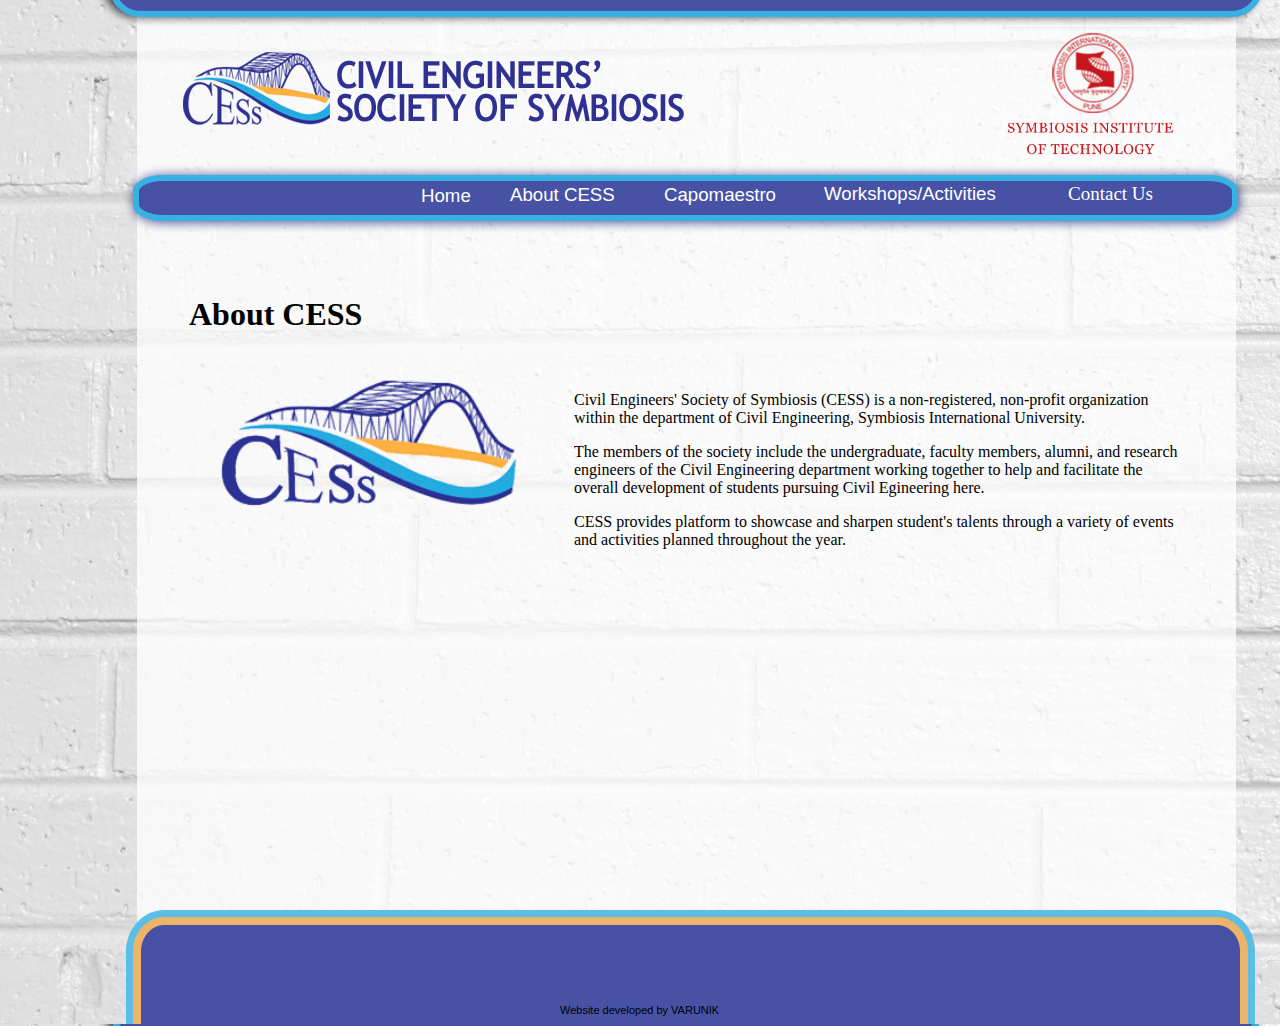
<file: civil/about.html>
<!DOCTYPE HTML PUBLIC "-//W3C//DTD HTML 4.01 Transitional//EN" "http://www.w3.org/TR/html4/loose.dtd">
<html>
<head>
<meta http-equiv="Content-Type" content="text/html; charset=iso-8859-1">
<title>About CESS</title>
<meta name="GENERATOR" content="Created by BlueVoda Website builder http://www.bluevoda.com">
<meta name="HOSTING" content="Hosting Provided By VodaHost http://www.vodahost.com">
<style type="text/css">
body
{
   background-color: #FFFFFF;
   color: #000000;
}
</style>
<style type="text/css">
a:hover
{
	color: #000;
	text-decoration: none;
}
a {
	font-size: 14pt;
	font-family: "Arial Black", Gadget, sans-serif;
}
a:link {
	text-decoration: none;
	color: #FFF;
}
a:visited {
	text-decoration: none;
	color: #FFF;
}
a:active {
	text-decoration: none;
	color: #38B0E2;
}
#bv_Image1 {
	font-family: Arial Black, Gadget, sans-serif;
}
#bv_Image1 {
	font-family: Arial Black, Gadget, sans-serif;
}
#apDiv1 {
	position:absolute;
	left:189px;
	top:275px;
	width:1029px;
	height:528px;
	z-index:16;
}
</style>
<!--[if lt IE 7]>
<style type="text/css">
   img { behavior: url("pngfix.htc"); }
</style>
<![endif]-->
<link href="Arial.css" rel="stylesheet" type="text/css">
<style type="text/css">
body,td,th {
	font-family: Georgia, "Times New Roman", Times, serif;
	font-size: 12pt;
}
#apDiv2 {
	position:absolute;
	left:221px;
	top:375px;
	width:310px;
	height:211px;
	z-index:17;
}
#apDiv3 {
	position:absolute;
	left:574px;
	top:375px;
	width:604px;
	height:217px;
	z-index:18;
}
</style>
</head>
<body background="Images/template.jpg">
<div id="bv_Image1" style="margin:0;padding:0;position:absolute;left:1px;top:2px;width:1360px;height:1024px;text-align:left;z-index:0;"></div>
<div id="bv_Image2" style="margin:0;padding:0;position:absolute;left:149px;top:33px;width:551px;height:108px;text-align:left;z-index:1;">
<a href="../index.html"><img src="Images/cess.png" alt="" name="Image2" border="0" align="top" id="Image2" style="width:551px;height:108px;"></a></div>
<div id="bv_Image3" style="margin:0;padding:0;position:absolute;left:1002px;top:27px;width:177px;height:135px;text-align:left;z-index:2;">
<a href="http://www.sitpune.edu.in"><img src="Images/sit.png" id="Image3" alt="" align="top" border="0" style="width:177px;height:135px;"></a></div>
<div id="bv_Text1" style="margin:0;padding:0;position:absolute;left:560px;top:1004px;width:194px;height:14px;text-align:left;z-index:3;">
<font style="font-size:11px" color="#000000" face="Arial">Website developed by VARUNIK</font></div>
<div id="bv_Text2" style="margin:0; padding:0; position:absolute; left:421px; top:185px; width:65px; height:27px; text-align:left; z-index:4;"><a href="index.html">Home</a></div>
<div id="bv_Text3" style="margin:0; padding:0; position:absolute; left:510px; top:184px; width:130px; height:27px; text-align:left; z-index:5;"><a href="D:\Web cess\about.html">About CESS</a></div>
<div id="bv_Text4" style="margin:0; padding:0; position:absolute; left:664px; top:184px; width:144px; height:27px; text-align:left; z-index:6;"><a href="capomaestro.html">Capomaestro</a></div>
<div id="bv_Text5" style="margin:0; padding:0; position:absolute; left:824px; top:183px; width:225px; height:27px; text-align:left; z-index:7;"><a href="workshops.html">Workshops/Activities</a></div>
<div id="bv_Text6" style="margin:0; padding:0; position:absolute; left:1068px; top:183px; width:126px; height:27px; text-align:left; z-index:8;">
<a href="contact.html"><font style="font-size:19px" color="#FFFFFF" face="Arial Black">Contact Us</font></a></div>
<div id="apDiv1">
  <h1> About CESS</h1>
  <p>&nbsp;</p>
  <p>&nbsp;</p>
</div>
<div id="apDiv2"><img src="Images/logo2.png" width="297" height="139" alt="cess.logo"></div>
<div id="apDiv3">
  <p>Civil Engineers' Society of Symbiosis (CESS) is a non-registered, non-profit organization within the department of Civil Engineering, Symbiosis International University.</p>
  <p> The members of the society include the undergraduate, faculty members, alumni, and research engineers of the Civil Engineering department working together to help and facilitate the overall development of students pursuing Civil Egineering here. </p>
  <p>CESS provides platform to showcase and sharpen student's talents through a variety of events and activities planned throughout the year.&nbsp;</p>
</div>
</body>
</html>
</file>
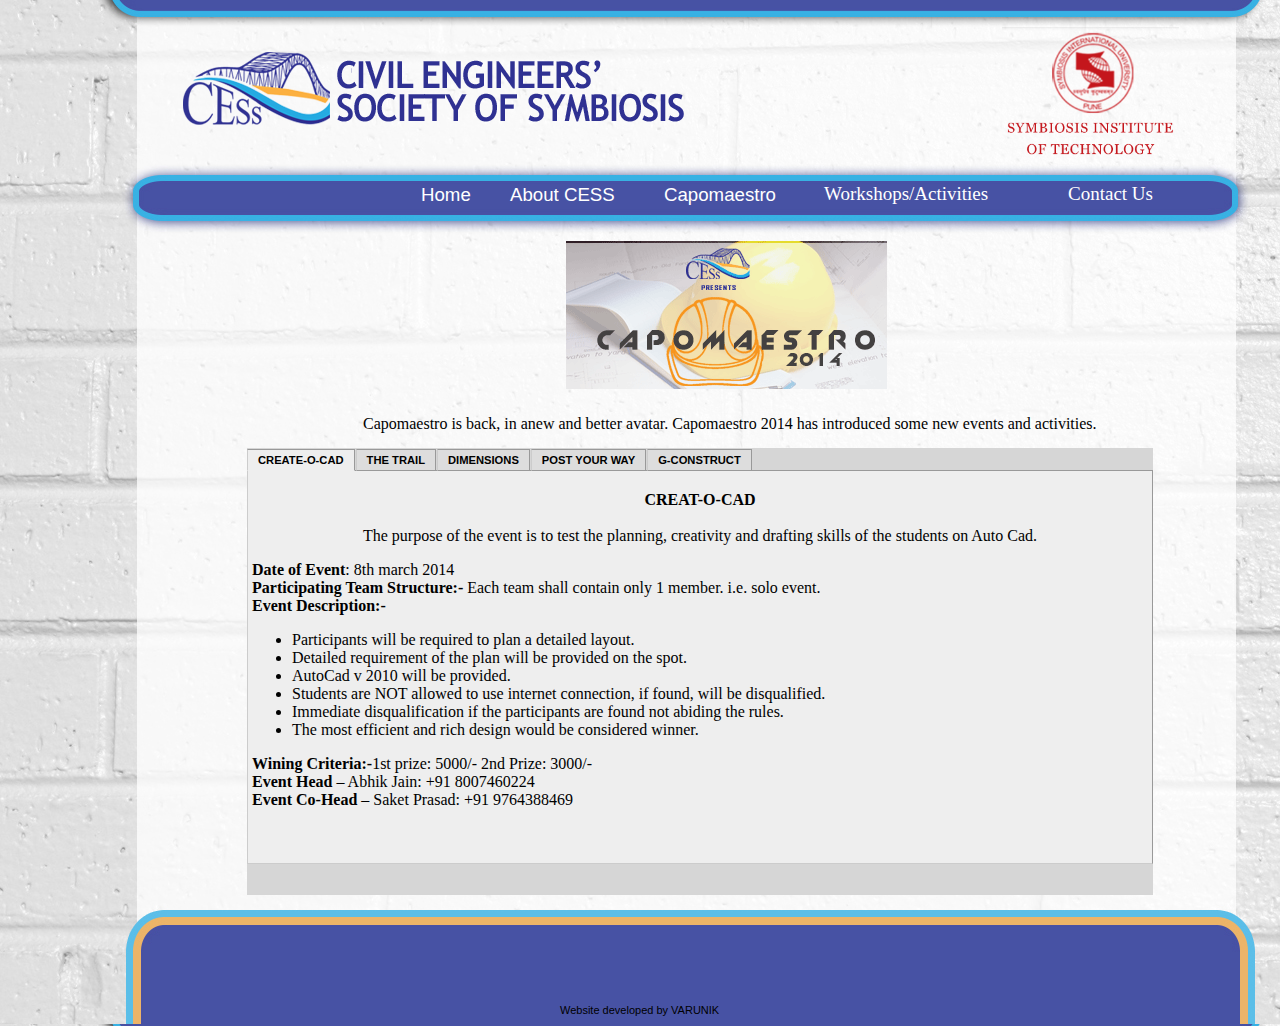
<file: civil/capomaestro.html>
<!DOCTYPE HTML PUBLIC "-//W3C//DTD HTML 4.01 Transitional//EN" "http://www.w3.org/TR/html4/loose.dtd">
<html>
<head>
<meta http-equiv="Content-Type" content="text/html; charset=iso-8859-1">
<title>Capomaestro</title>
<meta name="GENERATOR" content="Created by BlueVoda Website builder http://www.bluevoda.com">
<meta name="HOSTING" content="Hosting Provided By VodaHost http://www.vodahost.com">
<style type="text/css">
body
{
   background-color: #FFFFFF;
   color: #000000;
}
</style>
<style type="text/css">
a:hover
{
	color: #000;
	text-decoration: none;
}
a {
	font-family: "Arial Black", Gadget, sans-serif;
	font-size: 14pt;
}
a:link {
	text-decoration: none;
	color: #FFF;
}
a:visited {
	text-decoration: none;
	color: #FFF;
}
a:active {
	text-decoration: none;
	color: #39B1E3;
}
#apDiv1 {
	position:absolute;
	left:566px;
	top:241px;
	width:325px;
	height:144px;
	z-index:16;
}
#apDiv2 {
	position:absolute;
	left:137px;
	top:250px;
	width:268px;
	height:328px;
	z-index:17;
}
</style>
<!--[if lt IE 7]>
<style type="text/css">
   img { behavior: url("pngfix.htc"); }
</style>
<![endif]-->
<style type="text/css">
#apDiv3 {
	position:absolute;
	left:139px;
	top:261px;
	width:322px;
	height:260px;
	z-index:17;
}
#apDiv4 {
	position:absolute;
	left:134px;
	top:258px;
	width:263px;
	height:346px;
	z-index:17;
}
#apDiv5 {
	position:absolute;
	left:363px;
	top:415px;
	width:748px;
	height:27px;
	z-index:17;
}
#apDiv6 {
	position:absolute;
	left:247px;
	top:448px;
	width:906px;
	height:447px;
	z-index:18;
	background-color: #D6D6D6;
}
</style>
<style type="text/css">
#apDiv7 {
	position:absolute;
	left:246px;
	top:557px;
	width:487px;
	height:143px;
	z-index:19;
}
#apDiv8 {
	position:absolute;
	left:751px;
	top:509px;
	width:189px;
	height:111px;
	z-index:20;
}
#apDiv9 {
	position:absolute;
	left:751px;
	top:615px;
	width:218px;
	height:81px;
	z-index:21;
}
</style>
<script src="SpryAssets/SpryTabbedPanels.js" type="text/javascript"></script>
<link href="SpryAssets/SpryTabbedPanels.css" rel="stylesheet" type="text/css">
</head>
<body background="Images/template.jpg">
<div id="bv_Image1" style="margin:2; padding:0; position:absolute; left:1px; top:2px; width:1360px; height:1024px; text-align:left; z-index:0; color: #38B2E5;"></div>
<div id="bv_Image2" style="margin:0;padding:0;position:absolute;left:149px;top:33px;width:551px;height:108px;text-align:left;z-index:1;">
<a href="index.html"><img src="Images/cess.png" id="Image2" alt="" align="top" border="0" style="width:551px;height:108px;"></a></div>
<div id="bv_Image3" style="margin:0;padding:0;position:absolute;left:1002px;top:27px;width:177px;height:135px;text-align:left;z-index:2;">
<a href="http://www.sitpune.edu.in"><img src="Images/sit.png" id="Image3" alt="" align="top" border="0" style="width:177px;height:135px;"></a></div>
<div id="bv_Text1" style="margin:0;padding:0;position:absolute;left:560px;top:1004px;width:194px;height:14px;text-align:left;z-index:3;">
<font style="font-size:11px" color="#000000" face="Arial">Website developed by VARUNIK</font></div>
<div id="bv_Text2" style="margin:0; padding:0; position:absolute; left:421px; top:184px; width:65px; height:27px; text-align:left; z-index:4;"><a href="index.html">Home</a></div>
<div id="bv_Text3" style="margin:0; padding:0; position:absolute; left:510px; top:184px; width:130px; height:27px; text-align:left; z-index:5;">
<font style="font-size:19px" color="#FFFFFF" face="Arial Black"><a href="about.html">About CESS</a></font></div>
<div id="bv_Text4" style="margin:0; padding:0; position:absolute; left:664px; top:184px; width:144px; height:27px; text-align:left; z-index:6;">
<font style="font-size:19px" color="#FFFFFF" face="Arial Black"><a href="capomaestro.html">Capomaestro</a></font></div>
<div id="bv_Text5" style="margin:0; padding:0; position:absolute; left:824px; top:183px; width:225px; height:27px; text-align:left; z-index:7;">
<a href="workshops.html"><font style="font-size:19px" color="#FFFFFF" face="Arial Black">Workshops/Activities</font></a></div>
<div id="bv_Text6" style="margin:0; padding:0; position:absolute; left:1068px; top:183px; width:126px; height:27px; text-align:left; z-index:8;">
<a href="contact.html"><font style="font-size:19px" color="#FFFFFF" face="Arial Black">Contact Us</font></a></div>
<div id="apDiv1"><img src="Images/capo.gif" width="321" height="148"></div>
<div id="apDiv5">Capomaestro is back, in anew and better avatar. Capomaestro 2014 has introduced some new events and activities.</div>
<div id="apDiv6">
  <div id="TabbedPanels1" class="TabbedPanels">
    <ul class="TabbedPanelsTabGroup">
      <li class="TabbedPanelsTab" tabindex="0">CREATE-O-CAD</li>
      <li class="TabbedPanelsTab" tabindex="0">THE TRAIL</li>
      <li class="TabbedPanelsTab" tabindex="0">DIMENSIONS</li>
      <li class="TabbedPanelsTab" tabindex="0">POST YOUR WAY</li>
      <li class="TabbedPanelsTab" tabindex="0">G-CONSTRUCT</li>
    </ul>
    <div class="TabbedPanelsContentGroup">
      <div class="TabbedPanelsContent">
        <p align="center"><strong>CREAT-O-CAD</strong><br>
          <br>
        The purpose of the  event is to test the planning, creativity and drafting skills of the students on Auto Cad.</a></p>
        <p><strong>Date of Event</strong>: 8th march 2014<br>
          <strong>Participating  Team Structure:-</strong> Each team shall  contain only 1 member. i.e. solo event.<br>
<strong>Event  Description:-</strong></p>
        <ul>
          <li>Participants  will be required to plan a detailed layout.</li>
          <li>Detailed  requirement of the plan will be provided on the spot.</li>
          <li>AutoCad v 2010 will be provided.</li>
          <li>Students are NOT allowed to use internet  connection, if found, will be disqualified.</li>
          <li>Immediate disqualification if the  participants are found not abiding the rules.</li>
          <li>The most efficient and rich design would  be considered winner.</li>
        </ul>
<p><strong>Wining  Criteria:-</strong>1st prize: 5000/- 2nd Prize: 3000/-<br>
          <strong>Event  Head</strong> &ndash; Abhik Jain: +91  8007460224<br>
        <strong>Event  Co-Head</strong> &ndash; Saket Prasad: +91  9764388469</p>
<p>&nbsp;</p>
      </div>
      <div class="TabbedPanelsContent">
        <p align="center"><strong>THE  TRAIL- (C-I-VIL RACE)</strong><br>
          <strong>Complete  all challenges in the least possible time.</strong><br>
          Event Date &ndash; 8th March 2014<br>
        RULES</p>
<p><strong><u>Team Specifications:</u></strong><strong><u>  </u></strong>A maximum of 4 members  are allowed in a team.</p>
<p><strong><u>EVENT DESCRIPTION:</u></strong></p>
        <ul>
          <li>Materials or Instruments will be provided to the participants during the  event.</li>
          <li>Materials will consist of drawing sheets, measuring tapes, theodolite,  compass, drawing boards.</li>
          <li>Participants have to bring their own stationary, calculators,etc</li>
          <li>The race will start from a specific point on the field. </li>
          <li>Various Civil Instruments and applications will be required to complete  the race.</li>
          <li>A time frame will be given to complete the race.        </li>
        </ul>
        <p><strong>Prizes</strong> - 1st Prize Rs5000	2nd Prize: Rs 3000</p>
        <p><strong>Contact</strong>- ShreyashSayanakarl - 07588558632<br>
        <strong> </strong></p>
</div>
      <div class="TabbedPanelsContent">
        <p align="center"><strong>DIMENSIONS</strong><br>
          <strong>ON  THE SPOT MODEL MAKING</strong><br>
          <strong>Constructing  a model on the spot as per the specifications provided.</strong><br>
          <strong>Event  Date: 7/3/2014</strong><br>
        </p>
<p><strong><u>Team Specifications:</u></strong><strong><u>  </u></strong>A maximum of 3 members  are allowed in a team.</p>
<p><strong><u>Rules</u></strong></p>
        <ul>
          <li>A Materials will be provided to the participants during the event.</li>
          <li>The quantity of materials will be restricted.</li>
        </ul>
        <p>Prize: 1st &ndash; 5000/-<br>
  &nbsp;&nbsp;&nbsp;&nbsp; &nbsp;&nbsp;&nbsp;&nbsp; 2nd &ndash; 3000/-</p>
<p>&nbsp;</p>
        <p>Event Head:-VineetBiradar: +91 9762248458<br>
          Co Head:-Akshay Tatar: +91 8600276767 </p>
      </div>
      <div class="TabbedPanelsContent">
        <p><strong>POST YOUR WAY</strong><br>
        A POSTER ON ROAD SAFETY AND ROAD ACCIDENT PREVENTION </p>
<p><strong>Participating  Team Structure:-</strong>Number of participant(s): 1 (solo  event).</p>
        <p><strong>Event  Description:-</strong><strong></strong> </p>
        <ul>
          <li>Participants will have to make a poster on 'Road Safety and Accident Prevention.<strong></strong></li>
          <li>A1 size sheets to be used. </li>
          <li>Use of printed materials or any kind of external pasting is  not allowed. </li>
          <li>Use of colors and slogans is ALLOWED. </li>
          <li>Posters should be self explanatory . </li>
        </ul>
        <p><strong>Prizes:</strong>1st prize: 5000/-<strong> </strong>2nd prize: 3000/-<strong></strong></p>
        <p><strong>Contact:</strong> Kapil Bashani 09407077708</p>
      </div>
      <div class="TabbedPanelsContent"><p><strong>G-CONSTRUCT </strong><br>
          To bring out the creativity of students in planning  and 3D representation of their Ideas by making use of Google Sketchup powered  by Google.</p>
        <p><strong>Participating  Team Structure:-</strong>Number of participant(s): 1 (solo  event).</p>
<p><strong>Event  Description:-</strong></p>
        <ul>
          <li>Participants will be required to design  a structure on Google Sketchup (Sketchup 8).<strong></strong></li>
          <li>Structural requirements will be provided  on the spot, hence a basic knowledge of every structure is required to be known  by the participant.<strong></strong></li>
          <li>The design should be practically  workable.. <strong></strong></li>
          <li>User manual of tools in google Skethup 8  would be provided.</li>
          <li>All the required elements will be  provided. Eg: trees, cars, bikes etc</li>
          <li>Participants are expected to design  their structure in the provided software version with the already installed elements  only.</li>
          <li>Participants are not allowed to use  removable storage devices.</li>
          <li>Accuracy and finishing in the design  will be used in a tie breaker situation to decide a winner.</li>
          <li>Students are NOT allowed to use internet  connection, if found, will be disqualified..</li>
        </ul>
        <p><strong>Prizes:</strong>1st prize: 5000/-<strong> </strong>2nd prize: 3000/-<strong></strong></p>
        <p><strong>Contact:</strong> Ankhush Ramkumar 09881903364</p>
      </div>
     
    </div>
  </div>
</div>
<div id="apDiv2">
<script type="text/javascript">
var TabbedPanels1 = new Spry.Widget.TabbedPanels("TabbedPanels1");
</script>
</body>
</html>
</file>
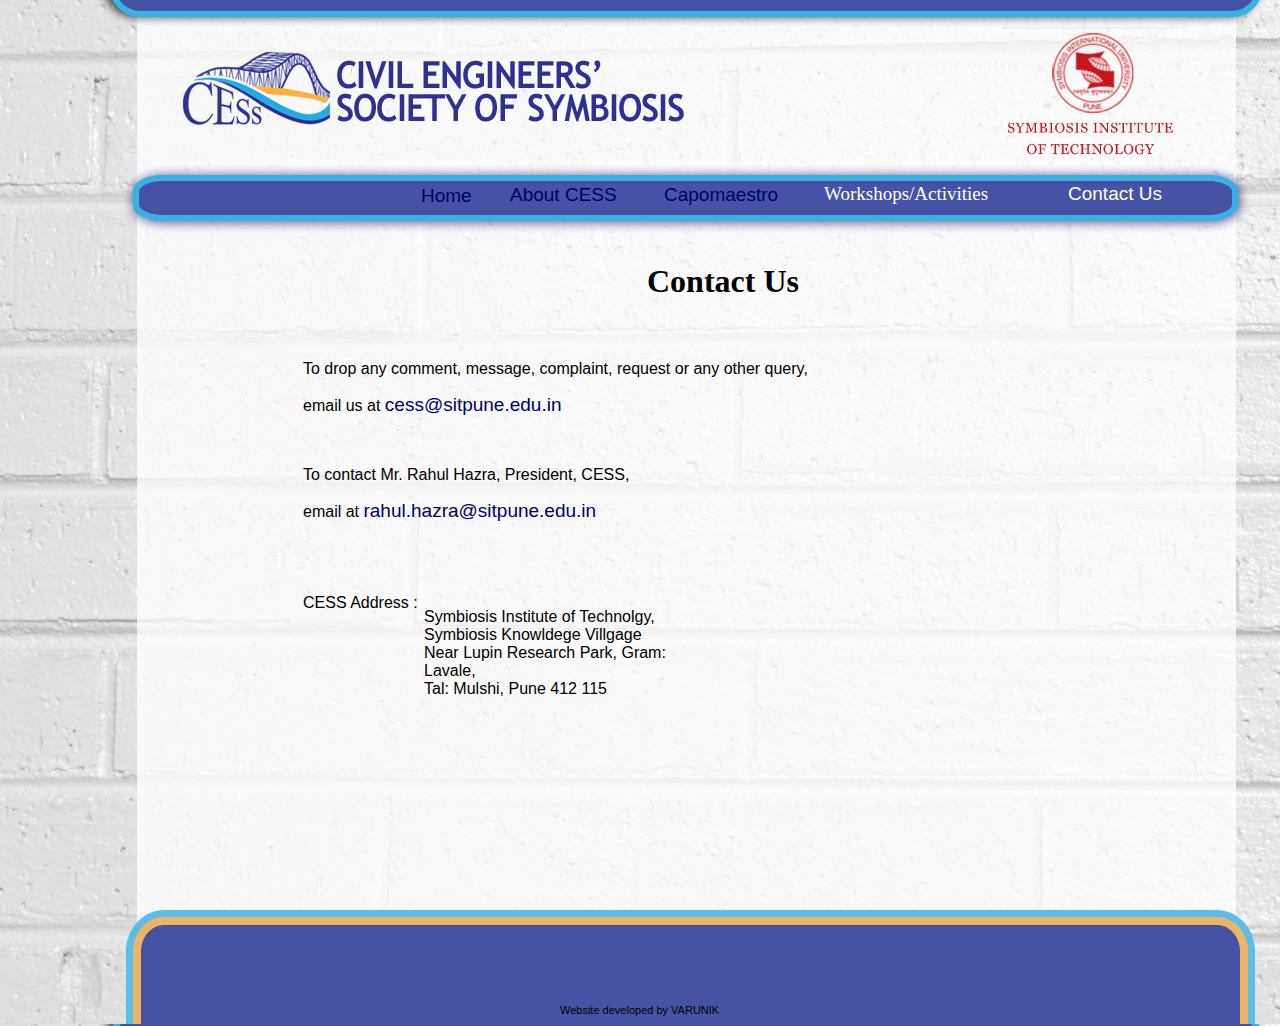
<file: civil/contact.html>
<!DOCTYPE HTML PUBLIC "-//W3C//DTD HTML 4.01 Transitional//EN" "http://www.w3.org/TR/html4/loose.dtd">
<html>
<head>
<meta http-equiv="Content-Type" content="text/html; charset=iso-8859-1">
<title>CESS Contact</title>
<meta name="GENERATOR" content="Created by BlueVoda Website builder http://www.bluevoda.com">
<meta name="HOSTING" content="Hosting Provided By VodaHost http://www.vodahost.com">
<style type="text/css">
body
{
	color: #000000;
	background-image: url(Images/template.jpg);
}
#apDiv8 form p label {
	font-family: Arial, Helvetica, sans-serif;
	font-size: 14pt;
	font-style: normal;
	font-weight: normal;
}
.contacttext {
	font-family: Arial, Helvetica, sans-serif;
	font-size: 14px;
	font-weight: normal;
	color: #000;
}
</style>
<style type="text/css">
a:hover
{
	color: #06F;
	text-decoration: none;
}
a {
	font-family: "Arial Black", Gadget, sans-serif;
	font-size: 19px;
	color: #003;
}
a:link {
	text-decoration: none;
	color: #006;
}
a:visited {
	text-decoration: none;
	color: #FFF;
}
a:active {
	text-decoration: none;
	color: #FFF;
	font-family: "Arial Black", Gadget, sans-serif;
	font-size: 19px;
}
#apDiv1 {
	position:absolute;
	left:647px;
	top:242px;
	width:226px;
	height:53px;
	z-index:16;
}
#apDiv2 {
	position:absolute;
	left:303px;
	top:344px;
	width:523px;
	height:294px;
	z-index:17;
	color: #000;
	font-family: Arial, Helvetica, sans-serif;
	font-size: 12pt;
}
#apDiv3 {
	position:absolute;
	left:430px;
	top:467px;
	width:391px;
	height:23px;
	z-index:18;
}
#apDiv4 {
	position:absolute;
	left:429px;
	top:507px;
	width:335px;
	height:19px;
	z-index:19;
}
#apDiv5 {
	position:absolute;
	left:429px;
	top:573px;
	width:357px;
	height:166px;
	z-index:20;
}
#submit {
	position:absolute;
	left:581px;
	top:788px;
	width:58px;
	height:26px;
	z-index:21;
}
#apDiv7 {
	position:absolute;
	left:824px;
	top:569px;
	width:160px;
	height:217px;
	z-index:22;
}
#apDiv6 {
	position:absolute;
	left:383px;
	top:477px;
	width:573px;
	height:393px;
	z-index:22;
}
#apDiv8 {
	position:absolute;
	left:435px;
	top:290px;
	width:525px;
	height:387px;
	z-index:18;
}
#apDiv8 form p {
	font-size: 14pt;
	font-family: Arial, Helvetica, sans-serif;
}
#apDiv8 form .contacttext label .contacttext {
	font-size: 14px;
}
#apDiv8 form .contacttext label .contacttext {
	font-size: 14pt;
}
.mb {
	font-size: 14pt;
	color: #000;
}
body,td,th {
	color: #000;
	font-family: Arial, Helvetica, sans-serif;
	font-size: 12pt;
}
#apDiv1 h1 strong {
	color: #000;
	font-family: Georgia, "Times New Roman", Times, serif;
	font-weight: bold;
}
#apDiv8 form .contacttext label .contacttext {
	color: #000;
}
#apDiv9 {
	position:absolute;
	left:522px;
	top:389px;
	width:389px;
	height:310px;
	z-index:18;
}
#apDiv10 {
	position:absolute;
	left:436px;
	top:607px;
	width:370px;
	height:148px;
	z-index:18;
	color: #000;
}
</style>
<!--[if lt IE 7]>
<style type="text/css">
   img { behavior: url("pngfix.htc"); }
</style>
<![endif]-->
<link href="Arial.css" rel="stylesheet" type="text/css">
<style type="text/css">
#apDiv11 {
	position:absolute;
	left:424px;
	top:592px;
	width:242px;
	height:131px;
	z-index:18;
}
#apDiv12 {
	position:absolute;
	left:737px;
	top:574px;
	width:398px;
	height:243px;
	z-index:19;
}
#apDiv13 {
	position:absolute;
	left:707px;
	top:592px;
	width:303px;
	height:302px;
	z-index:19;
}
</style>
</head>
<body>
<div id="bv_Image1" style="margin:0; padding:0; position:absolute; left:1px; top:2px; width:1360px; height:1024px; text-align:left; z-index:0; color: #000;">
  <p>&nbsp;</p>
  <p>&nbsp;</p>
  <p>&nbsp;</p>
</div>
<div id="bv_Image2" style="margin:0;padding:0;position:absolute;left:149px;top:33px;width:551px;height:108px;text-align:left;z-index:1;">
<a href="index.html"><img src="Images/cess.png" id="Image2" alt="" align="top" border="0" style="width:551px;height:108px;"></a></div>
<div id="bv_Image3" style="margin:0;padding:0;position:absolute;left:1002px;top:27px;width:177px;height:135px;text-align:left;z-index:2;">
<a href="http://www.sitpune.edu.in"><img src="Images/sit.png" id="Image3" alt="" align="top" border="0" style="width:177px;height:135px;"></a></div>
<div id="bv_Text1" style="margin:0;padding:0;position:absolute;left:560px;top:1004px;width:194px;height:14px;text-align:left;z-index:3;">
<font style="font-size:11px" color="#000000" face="Arial">Website developed by VARUNIK</font></div>
<div id="bv_Text2" style="margin:0; padding:0; position:absolute; left:421px; top:185px; width:65px; height:27px; text-align:left; z-index:4; layer-background-color: #D6D6D6; border: 1px none #000000;"><a href="index.html">Home</a></div>
<div id="bv_Text3" style="margin:0; padding:0; position:absolute; left:510px; top:184px; width:130px; height:27px; text-align:left; z-index:5;">
<font style="font-size:19px" color="#FFFFFF" face="Arial Black"><a href="about.html">About CESS</a></font></div>
<div id="bv_Text4" style="margin:0; padding:0; position:absolute; left:664px; top:184px; width:144px; height:27px; text-align:left; z-index:6;">
<font style="font-size:19px" color="#FFFFFF" face="Arial Black"><a href="capomaestro.html">Capomaestro</a></font></div>

<div id="bv_Text5" style="margin:0; padding:0; position:absolute; left:824px; top:183px; width:225px; height:27px; text-align:left; z-index:7;">
<a href="workshops.html"><font style="font-size:19px" color="#FFFFFF" face="Arial Black">Workshops/Activities</font></a></div>
<div id="bv_Text6" style="margin:0; padding:0; position:absolute; left:1068px; top:183px; width:126px; height:27px; text-align:left; z-index:8;">
<a href="contact.html"><font style="font-size:19px" color="#FFFFFF" fac
e="Arial Black">Contact Us</font></a></div>
<div id="apDiv1">
  <h1><strong>Contact Us</strong></h1>
</div>
<div id="apDiv2">
  <p>To drop any comment, message, complaint, request or any other query, 
</p>
  <p>email us at <a href="mailto:cess@sitpune.edu.in">cess@sitpune.edu.in</a><br>
  </p>
  <p>&nbsp;</p>
  <p>To contact Mr. Rahul Hazra, President, CESS, </p>
  <p>email at <a href="mailto:rahul.hazra@sitpune.edu.in">rahul.hazra@sitpune.edu.in</a> <br>
    <br>
    <br>
    <br>
    <br>
  CESS Address :<br>
  </p>
  <p><br>
</p>
  <p>&nbsp;</p>
  <p>&nbsp;</p>
</div>
<div id="apDiv11">
  <p>Symbiosis Institute of Technolgy, Symbiosis Knowldege Villgage<br>
    Near Lupin Research Park, Gram: Lavale,&nbsp;<br>
Tal: Mulshi, Pune 412 115  </p>
</div>
<div id="apDiv13"><iframe width="300" height="300" frameborder="0" scrolling="no" marginheight="0" marginwidth="0" src="https://maps.google.co.in/maps?ie=UTF8&amp;q=Symbiosis+Institute+of+Technology&amp;fb=1&amp;gl=in&amp;hq=sit+pune&amp;cid=536099354988786953&amp;t=m&amp;ll=18.541262,73.728304&amp;spn=0.006103,0.006437&amp;z=16&amp;iwloc=A&amp;output=embed"></iframe><br /><small><a href="https://maps.google.co.in/maps?ie=UTF8&amp;q=Symbiosis+Institute+of+Technology&amp;fb=1&amp;gl=in&amp;hq=sit+pune&amp;cid=536099354988786953&amp;t=m&amp;ll=18.541262,73.728304&amp;spn=0.006103,0.006437&amp;z=16&amp;iwloc=A&amp;source=embed" style="color:#0000FF;text-align:left"></a></small></div>
<div id="apDiv7">

</body>
</html>
</file>
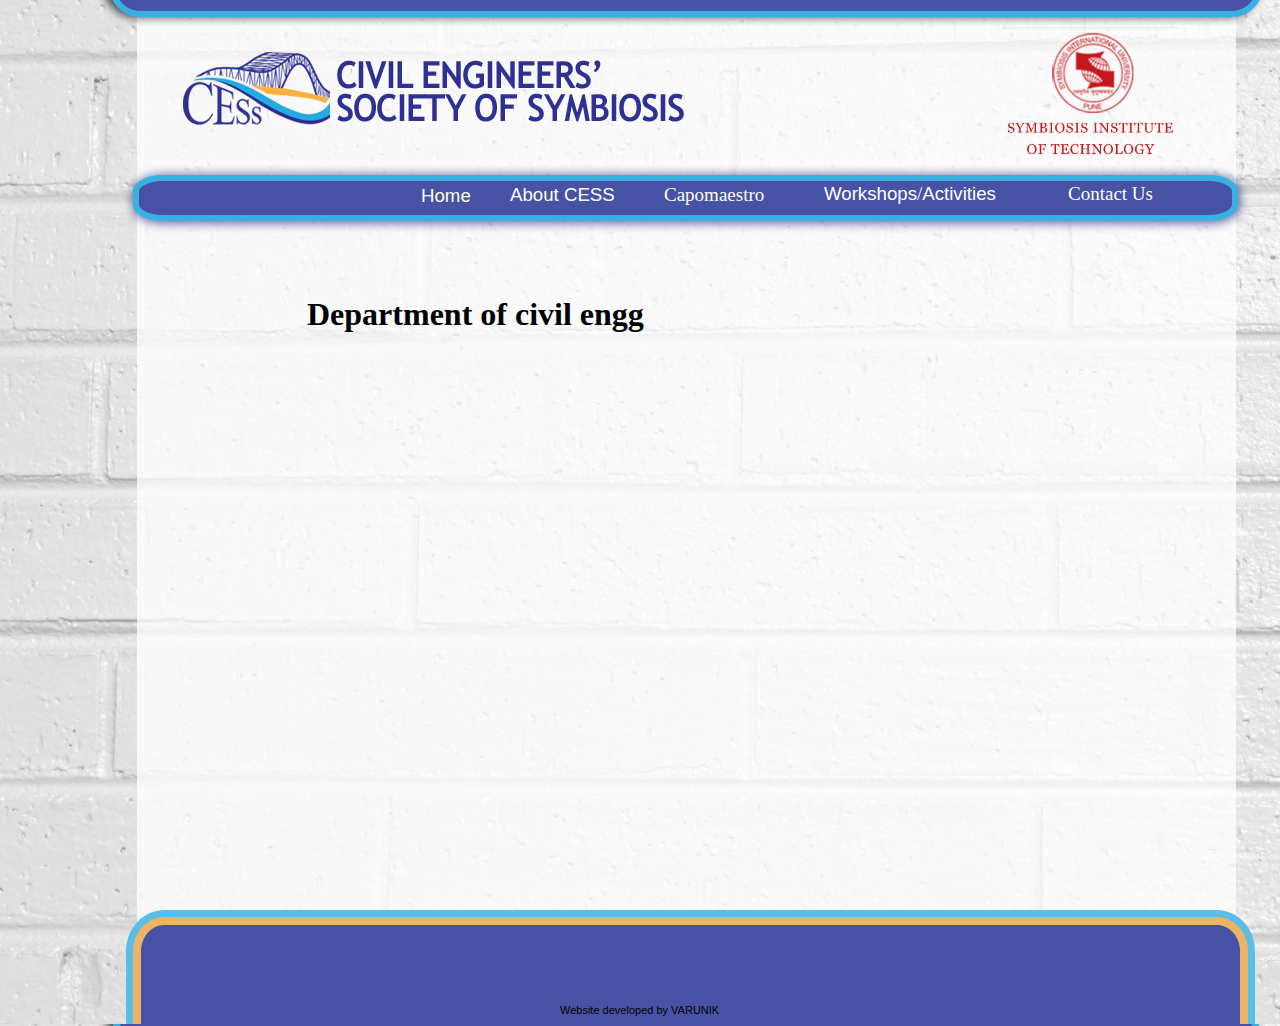
<file: civil/department.html>
<!DOCTYPE HTML PUBLIC "-//W3C//DTD HTML 4.01 Transitional//EN" "http://www.w3.org/TR/html4/loose.dtd">
<html>
<head>
<meta http-equiv="Content-Type" content="text/html; charset=iso-8859-1">
<title>Dept of Civil Engg</title>
<meta name="GENERATOR" content="Created by BlueVoda Website builder http://www.bluevoda.com">
<meta name="HOSTING" content="Hosting Provided By VodaHost http://www.vodahost.com">
<style type="text/css">
body
{
   background-color: #FFFFFF;
   color: #000000;
}
</style>
<style type="text/css">
a:hover
{
	color: #000;
	text-decoration: none;
}
a {
	font-family: "Arial Black", Gadget, sans-serif;
	font-size: 14pt;
}
a:link {
	text-decoration: none;
	color: #FFF;
}
a:visited {
	text-decoration: none;
	color: #FFF;
}
a:active {
	text-decoration: none;
	color: #39B1E3;
}
#apDiv1 {
	position:absolute;
	left:307px;
	top:275px;
	width:390px;
	height:93px;
	z-index:16;
}
</style>
<!--[if lt IE 7]>
<style type="text/css">
   img { behavior: url("pngfix.htc"); }
</style>
<![endif]-->
</head>
<body background="Images/template.jpg">
<div id="bv_Image1" style="margin:0;padding:0;position:absolute;left:1px;top:2px;width:1360px;height:1024px;text-align:left;z-index:0;"></div>
<div id="bv_Image2" style="margin:0;padding:0;position:absolute;left:149px;top:33px;width:551px;height:108px;text-align:left;z-index:1;">
<a href="index.html"><img src="Images/cess.png" id="Image2" alt="" align="top" border="0" style="width:551px;height:108px;"></a></div>
<div id="bv_Image3" style="margin:0;padding:0;position:absolute;left:1002px;top:27px;width:177px;height:135px;text-align:left;z-index:2;">
<a href="http://www.sitpune.edu.in"><img src="Images/sit.png" id="Image3" alt="" align="top" border="0" style="width:177px;height:135px;"></a></div>
<div id="bv_Text1" style="margin:0;padding:0;position:absolute;left:560px;top:1004px;width:194px;height:14px;text-align:left;z-index:3;">
<font style="font-size:11px" color="#000000" face="Arial">Website developed by VARUNIK</font></div>
<div id="bv_Text2" style="margin:0; padding:0; position:absolute; left:421px; top:185px; width:65px; height:27px; text-align:left; z-index:4;"><a href="index.html">Home</a></div>
<div id="bv_Text3" style="margin:0; padding:0; position:absolute; left:510px; top:184px; width:130px; height:27px; text-align:left; z-index:5;">
<font style="font-size:19px" color="#FFFFFF" face="Arial Black"><a href="about.html">About CESS</a></font></div>
<div id="bv_Text4" style="margin:0; padding:0; position:absolute; left:664px; top:184px; width:144px; height:27px; text-align:left; z-index:6;">
<a href="capomaestro.html"><font style="font-size:19px" color="#FFFFFF" face="Arial Black">Capomaestro</font></a></div>
<div id="bv_Text5" style="margin:0; padding:0; position:absolute; left:824px; top:183px; width:225px; height:27px; text-align:left; z-index:7;">
<font style="font-size:19px" color="#FFFFFF" face="Arial Black"><a href="workshops.html">Workshops</a>/<a href="workshops.html">Activities</a></font></div>
<div id="bv_Text6" style="margin:0; padding:0; position:absolute; left:1068px; top:183px; width:126px; height:27px; text-align:left; z-index:8;">
<a href="contact.html"><font style="font-size:19px" color="#FFFFFF" face="Arial Black">Contact Us</font></a></div>
<div id="apDiv1">
  <h1>Department of civil engg</h1>
</div>
</body>
</html>
</file>
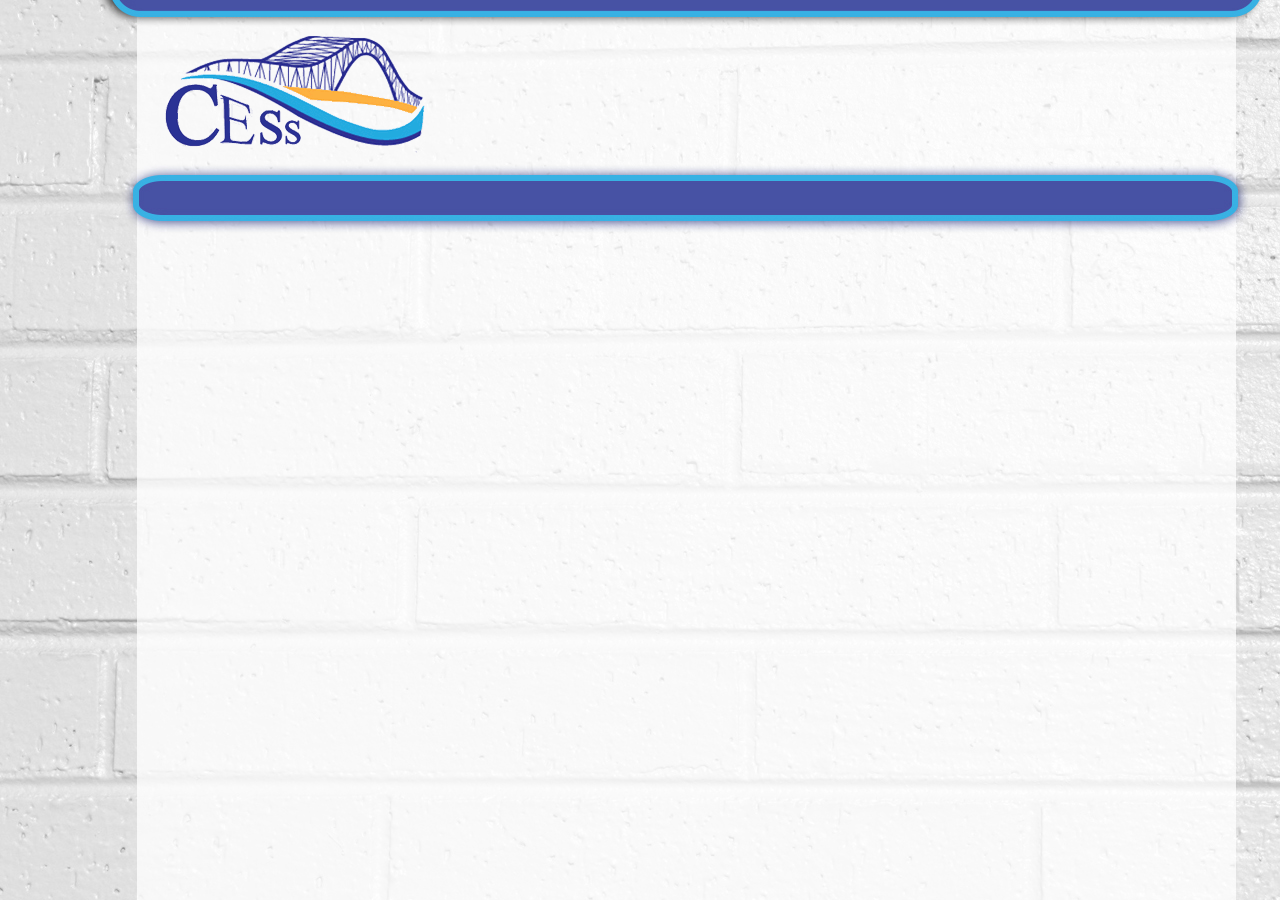
<file: civil/Untitled-1.html>
<!DOCTYPE html PUBLIC "-//W3C//DTD XHTML 1.0 Transitional//EN" "http://www.w3.org/TR/xhtml1/DTD/xhtml1-transitional.dtd">
<html xmlns="http://www.w3.org/1999/xhtml">
<head>

<title>Untitled Document</title>
<style type="text/css">
#cess {
	position:absolute;
	left:165px;
	top:31px;
	width:368px;
	height:119px;
	z-index:1;
}
</style>
</head>

<body background="Images/template.jpg">
<div id="cess"><a href="www.sitpune.edu.in"><img src="Images/logo2.png" width="261" height="123" /></a></div>
</body>
</html>
</file>
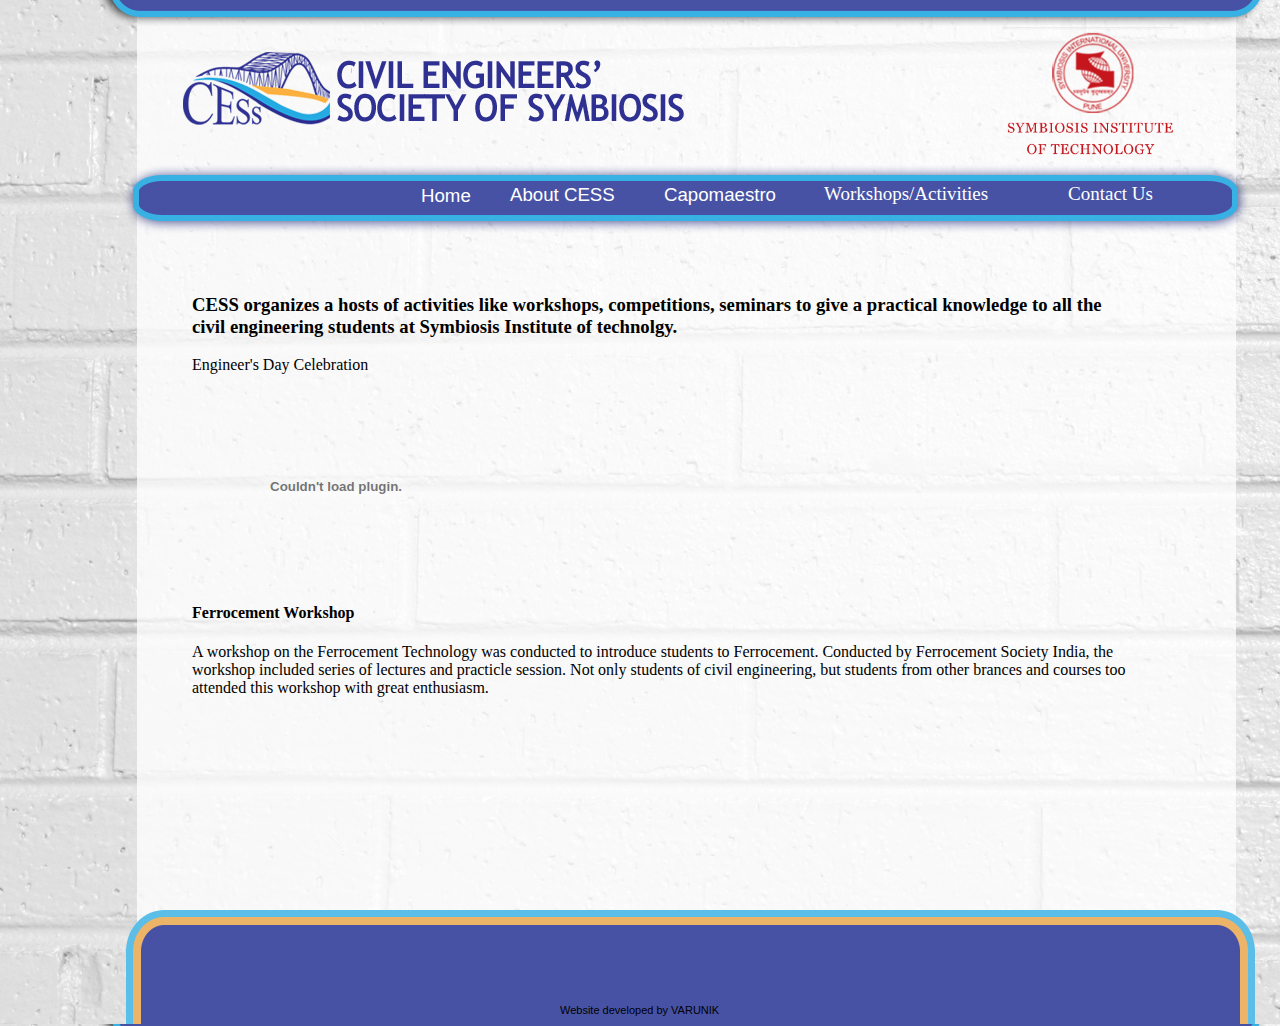
<file: civil/workshops.html>
<!DOCTYPE HTML PUBLIC "-//W3C//DTD HTML 4.01 Transitional//EN" "http://www.w3.org/TR/html4/loose.dtd">
<html>
<head>
<meta http-equiv="Content-Type" content="text/html; charset=iso-8859-1">
<title>Workshops &amp; Activities</title>
<meta name="GENERATOR" content="Created by BlueVoda Website builder http://www.bluevoda.com">
<meta name="HOSTING" content="Hosting Provided By VodaHost http://www.vodahost.com">
<style type="text/css">
body
{
   background-color: #FFFFFF;
   color: #000000;
}
</style>
<style type="text/css">
a:hover
{
	color: #000;
	text-decoration: none;
}
a {
	font-family: "Arial Black", Gadget, sans-serif;
	font-size: 14pt;
}
a:link {
	text-decoration: none;
	color: #FFF;
}
a:visited {
	text-decoration: none;
	color: #FFF;
}
a:active {
	text-decoration: none;
	color: #39B1E3;
}
#apDiv1 {
	position:absolute;
	left:192px;
	top:275px;
	width:946px;
	height:620px;
	z-index:16;
}
</style>
<!--[if lt IE 7]>
<style type="text/css">
   img { behavior: url("pngfix.htc"); }
</style>
<![endif]-->
<link href="Arial.css" rel="stylesheet" type="text/css">
</head>
<body background="Images/template.jpg">
<div id="bv_Image1" style="margin:0;padding:0;position:absolute;left:1px;top:2px;width:1360px;height:1024px;text-align:left;z-index:0;"></div>
<div id="bv_Image2" style="margin:0;padding:0;position:absolute;left:149px;top:33px;width:551px;height:108px;text-align:left;z-index:1;">
<a href="index.html"><img src="Images/cess.png" id="Image2" alt="" align="top" border="0" style="width:551px;height:108px;"></a></div>
<div id="bv_Image3" style="margin:0;padding:0;position:absolute;left:1002px;top:27px;width:177px;height:135px;text-align:left;z-index:2;">
<a href="http://www.sitpune.edu.in"><img src="Images/sit.png" id="Image3" alt="" align="top" border="0" style="width:177px;height:135px;"></a></div>
<div id="bv_Text1" style="margin:0;padding:0;position:absolute;left:560px;top:1004px;width:194px;height:14px;text-align:left;z-index:3;">
<font style="font-size:11px" color="#000000" face="Arial">Website developed by VARUNIK</font></div>
<div id="bv_Text2" style="margin:0; padding:0; position:absolute; left:421px; top:185px; width:65px; height:27px; text-align:left; z-index:4;"><a href="index.html">Home</a></div>
<div id="bv_Text3" style="margin:0; padding:0; position:absolute; left:510px; top:184px; width:130px; height:27px; text-align:left; z-index:5;">
<font style="font-size:19px" color="#FFFFFF" face="Arial Black"><a href="about.html">About CESS</a></font></div>
<div id="bv_Text4" style="margin:0; padding:0; position:absolute; left:664px; top:184px; width:144px; height:27px; text-align:left; z-index:6;">
<font style="font-size:19px" color="#FFFFFF" face="Arial Black"><a href="capomaestro.html">Capomaestro</a></font></div>
<div id="bv_Text5" style="margin:0; padding:0; position:absolute; left:824px; top:183px; width:225px; height:27px; text-align:left; z-index:7;">
<a href="workshops.html"><font style="font-size:19px" color="#FFFFFF" face="Arial Black">Workshops/Activities</font></a></div>
<div id="bv_Text6" style="margin:0; padding:0; position:absolute; left:1068px; top:183px; width:126px; height:27px; text-align:left; z-index:8;">
<a href="contact.html"><font style="font-size:19px" color="#FFFFFF" face="Arial Black">Contact Us</font></a></div>
<div id="apDiv1">
  <h3>CESS organizes a hosts of activities like workshops, competitions, seminars to give a practical knowledge to all the civil engineering students at Symbiosis Institute of technolgy.</h3>
  <p>Engineer's Day Celebration</p>
  <p>
    <embed type="application/x-shockwave-flash" src="https://photos.gstatic.com/media/slideshow.swf" width="288" height="192" flashvars="host=picasaweb.google.com&hl=en_US&feat=flashalbum&RGB=0x000000&feed=https%3A%2F%2Fpicasaweb.google.com%2Fdata%2Ffeed%2Fapi%2Fuser%2F117596245272732023200%2Falbumid%2F5985867264109467729%3Falt%3Drss%26kind%3Dphoto%26hl%3Den_US" pluginspage="http://www.macromedia.com/go/getflashplayer"></embed>
  </p>
  <h4>Ferrocement Workshop</h4>
  <p>A workshop on the Ferrocement Technology was conducted to introduce students to Ferrocement. Conducted by Ferrocement Society India, the workshop included series of lectures and practicle session. Not only students of civil engineering, but students from other brances and courses too attended this workshop with great enthusiasm.
</p></div>
<div id="apDiv7"></div>
<div id="apDiv6"></div>
<div id="apDiv5"></div>
<div id="apDiv4"></div>
<div id="apDiv3"></div>
<div id="apDiv2"></div>
</body>
</html>
</file>
<file: comit/css/style-noscript.css>
/*********************************************************************************/
/* Header                                                                        */
/*********************************************************************************/

	#header
	{
	}

		.homepage #header
		{
		}
	
			.homepage #header:after
			{
				display: none;
			}

/*********************************************************************************/
/* Nav                                                                           */
/*********************************************************************************/

	#nav
	{
	}

		#nav > ul > li > ul
		{
			display: none;
		}

/*********************************************************************************/
/* Carousel                                                                      */
/*********************************************************************************/

	.carousel
	{
		overflow-x: scroll;
	}
</file>
<file: comit/css/ie8.css>
/*********************************************************************************/
/* Basic                                                                         */
/*********************************************************************************/

	a
	{
		border-bottom: solid 1px #ddd;
	}
	
	hr
	{
		border-top: solid 1px #777;
		border-bottom: solid 1px #777;
	}

	.timestamp
	{
		color: #777;
	}

	/* Lists */

		ul.divided
		{
		}
		
			ul.divided li
			{
				border-top: solid 1px #777;
			}

		ul.menu
		{
		}
		
			ul.menu li
			{
				border-left: solid 1px #777;
			}

		ul.icons
		{
			background: #333;
			-ms-behavior: url('css/PIE.htc');
		}

	/* Buttons */
		
		.button
		{
			-ms-behavior: url('css/PIE.htc');
		}



	.icon
	{
	}

		.icon.circled
		{
			-ms-behavior: url('css/PIE.htc');
		}

/*********************************************************************************/
/* Header                                                                        */
/*********************************************************************************/

	#header
	{
		-ms-behavior: url('css/backgroundsize.min.htc');
	}

/*********************************************************************************/
/* Nav                                                                           */
/*********************************************************************************/

	#nav
	{
	}
	
		#nav > ul
		{
		}
		
			#nav > ul:before,
			#nav > ul:after
			{
				border-top: solid 1px #777;
				border-bottom: solid 1px #777;
			}

			#nav > ul > li
			{
				-ms-behavior: url('css/PIE.htc');
			}

				#nav > ul > li.active
				{
					border-color: #999;
				}

	.dropotron
	{
		background: #fff;
		-ms-behavior: url('css/PIE.htc');
	}

		.dropotron li
		{
			border-color: #eee;
			padding-right: 1em;
			color: #5b5b5b;
		}

		.dropotron-level-0
		{
			margin-top: 1em;
		}
	
/*********************************************************************************/
/* Carousel                                                                      */
/*********************************************************************************/

	.carousel
	{
	}

		.carousel .forward,
		.carousel .backward
		{
			border-radius: 100%;
			background-color: #483949;
			width: 7em;
			height: 7em;
			margin-top: -3.5em;
			border-radius: 100%;
			-ms-behavior: url('css/PIE.htc');
		}

			.carousel .forward
			{
				right: -3.5em;
			}

			.carousel .backward
			{
				left: -3.5em;
			}
		
			.carousel .forward:before,
			.carousel .backward:before
			{
				display: none;
			}
			
/*********************************************************************************/
/* Footer                                                                        */
/*********************************************************************************/

	#footer
	{
	}
	
		#footer ul.divided li,
		#footer ul.menu li,
		#footer hr
		{
			border-color: #3B373C;
		}
	
		#footer .icons
		{
			background: #2F2930;
		}
	
		#footer .copyright
		{
			color: #777;
		}

			#footer .copyright a
			{
				color: #aaa;
				border: 0;
			}

				#footer .copyright a:hover
				{
					color: #ccc;
				}
</file>
<file: The Conundrum.css>
body
  {
   overflow-x: hidden;
   overflow-y: hidden;
  }

  #outer
  {
   position: fixed;
   z-index: -1;
   width: 300%;
   height:100%;
   top: 0;
   left: 0;  
  }


  #page1
  {
   position: absolute;
   left: 0;
   top: 0;
   width: 100vw;
   height: 100%;
   background-color: rgba(0,0,0,0.2);
  }
  
  #banner1
  {
  position:absolute;

  height: 17em;
  width: 8em;
  left: 110px;
  top: 115px;
  overflow:hidden;
  }
  #banner1 img
  {
  margin-top:10px;
  border: black 1em;
  border-radius: 10px;
  height:14em;
  width:6em;
  opacity:0.6; 
 
  }
  #banner1 img:hover
  {
  cursor:pointer;
  margin-top:0px;
  height:15em;
  width:6.5em;
  opacity:1;
  border: black 1em;
  border-radius: 15px;

//  transition-delay: 0.5s
  
  }  

  #banner2
  {
  position:absolute;
  height: 17em;
  width: 8em;
  left: 410px;
  top: 130px;
  overflow:hidden;
  }
  #banner2 img
  {
  margin-top:10px;
  border: black 1em;
  border-radius: 10px;
  height:14em;
  width:6em;
  opacity:0.6;  
  }
  #banner2 img:hover
  {
  cursor:pointer;
  margin-top:0px;
  height:15em;
  width:6.5em;
  opacity:1;
  border: black 1em;
  border-radius: 15px;
  }

  #banner3
  {
  position:absolute;
  height: 17em;
  width: 8em;
  left: 710px;
  top: 130px;
  overflow:hidden;
  }
  #banner3 img
  {
  margin-top:10px;
  border: black 1em;
  border-radius: 10px;
  height:14em;
  width:6em;
  opacity:0.6;  
  }
  #banner3 img:hover
  {
  cursor:pointer;
  margin-top:0px;
  height:15em;
  width:6.5em;
  opacity:1;
  border: black 1em;
  border-radius: 15px;
  }

  #banner4
  {
  position:absolute;
  height: 17em;
  width: 8em;
  left: 1010px;
  top: 115px;
  overflow:hidden;
  }
  #banner4 img
  {
  margin-top:10px;
  border: black 1em;
  border-radius: 10px;
  height:14em;
  width:6em;
  opacity:0.6;  
  }
  #banner4 img:hover
  {
  cursor:pointer;
  margin-top:0px;
  height:15em;
  width:6.5em;
  opacity:1;
  border: black 1em;
  border-radius: 15px;
  }


  #page2
  {
   position: absolute;
   left: 100vw;
   top: 0;
   width: 100vw;
   height: 100%;
   background-color: rgba(0,0,0,0.2);
  }
 
  #page3
  {
   position: absolute;
   left: 200vw;
   top: 0;
   width: 100vw;
   height: 100%;
   background-color: rgba(0,0,0,0.2);
  } 

.eventsoptions{cursor:pointer}

   #page4
  {
   position: absolute;
   left: 300vw;
   top: 0;
   width: 101vw;
   height: 100%;
   background-color: rgba(0,0,0,0.2);
  } 


  #inner
  {
   position: absolute;
   top: 0;
   left: 0;
   height: 100%;
   width: 290%;
  }

  #bubble1
  {
   left: 50vw;
   top: 50vh;
   height: 180px;
   width: 180px;
  }

  #bubble2
  {
   left: 50vw;
   top: 50vh;
   height: 180px;
   width: 180px;
  }

  #bubble3
  {
   left: 50vw;
   top: 50vh;
   height: 180px;
   width: 180px;
  }

  #bubble4
  {
   left: 50vw;
   top: 50vh;
   height: 180px;
   width: 180px;
  }

  #bubble5
  {
   left: 50vw;
   top: 50vh;
   height: 180px;
   width: 180px;
  }

  #bubble6
  {
   left: 50vw;
   top: 50vh;
   height: 180px;
   width: 180px;
  }

  #bubble7
  {
   left: 50vw;
   top: 50vh;
   height: 180px;
   width: 180px;
  }

  #bubble8
  {
   left: 50vw;
   top: 50vh;
   height: 180px;
   width: 180px;
  }


 .bubbles
 {
  position: absolute;  
  background-color: rgba(0,0,0,1);
  border-radius: 50%;
  color: white;
  cursor: pointer;
 }

 #bt1
 {
  position: absolute;
  left: 0;
  top: 0;
  background-color: rgba(255,255,255,0);
  height: 190px;
  width: 190px;
  border-radius: 50%;
  text-align: center;
  font: 0pt arial black;
  color: rgb(17, 43, 68);
 }

 #bt1:hover
  {
   height: 190px;
   width: 190px;
   font: 18pt arial black;
   background-color: rgba(255,255,255,0.4);
  }


  #eventout
  {
   position: absolute;
   top: 0;
   left: 0;
   height: 100vh;
   width: 100vw;
   background-color: rgba(0,0,0,0.7);
   visibility: hidden;
	z-index:9998;
  }

  #exitevents
  {
   position: absolute;
   top: 82px;
   left: 1023px;
   height: 26px;
   width: 26px;
   border-radius: 50%;
   border: 0px solid black;
   background-color: rgb(64, 32, 0);
   color: white;
   font: 18pt arial;
   font-weight: bold;
   z-index: 10000;
   cursor: pointer;
   display: none;
  }
 
  
  .eventin
  {
   position: absolute;
   top: 95px;
   left: 340px;
   height: 450px;
   width: 700px;
   background-color: rgba(255, 220, 185, 0.6);
   border-radius: 10px;
   display:none;
   z-index: 9999;
  }


  .text
  {
   font: 22pt arial black;
   color: yellow;
   text-align: center;
  }

   .eventtext
  {
   position: absolute;
   font: 18pt arial black;
   top: 150px;
   left: 0px
   text-align: left;
   visible: hidden;
  } 

.pageTwoButtons
  {
        -moz-box-shadow:inset -4px -4px 8px 0px #603000;
	-webkit-box-shadow:inset -4px -4px 8px 0px #603000;
	box-shadow:inset -4px -4px 8px 0px rgb(255, 190, 128);
	background:-webkit-gradient( linear, left top, left bottom, color-stop(0.05, rgb(193, 97, 0)), color-stop(1, rgb(108, 54, 0)) );
	background:-moz-linear-gradient( center top, #1a888a 5%, #0a041a 100% );
	filter:progid:DXImageTransform.Microsoft.gradient(startColorstr='rgb(193, 97, 0)', endColorstr='rgb(108, 54, 0)');
	background-color:#1a888a;
	-webkit-border-top-left-radius:0px;
	-moz-border-radius-topleft:0px;
	border-top-left-radius:0px;
	-webkit-border-top-right-radius:0px;
	-moz-border-radius-topright:0px;
	border-top-right-radius:0px;
	-webkit-border-bottom-right-radius:20px;
	-moz-border-radius-bottomright:20px;
	border-bottom-right-radius:20px;
	-webkit-border-bottom-left-radius:20px;
	-moz-border-radius-bottomleft:20px;
	border-bottom-left-radius:20px;
	text-indent:0;
	display:inline-block;
	color:rgb(255, 207, 160);
	font-family:Arial Black;
	font-size:20px;
	font-weight:bold;
        -moz-font-weight: bold;
	font-style:normal;
	height:50px;
	line-height:50px;
	width:160px;
	text-decoration:none;
	text-align:center;
	text-shadow:1px 1px 0px #23524a;
  }

  .pageTwoButtons:hover 
  {
	background:-webkit-gradient( linear, left top, left bottom, color-stop(0.05, rgb(108, 54, 0)), color-stop(1, rgb(193, 97, 0)) );
	background:-moz-linear-gradient( center top, rgb(108, 54, 0) 5%, rgb(193, 97, 0) 100% );
	filter:progid:DXImageTransform.Microsoft.gradient(startColorstr='rgb(108, 54, 0)', endColorstr='rgb(193, 97, 0)');
	background-color:rgb(108, 54, 0);
        cursor:pointer;
  }
  .pageTwoButtons:active 
  {
	position:relative;
	top:1px;
  }


 object{
position:fixed;
bottom:0;
left:0;
z-index:999991;
visibility:visible;
transition: height 0s;
-webkit-transition: height 0s;
}

object:hover{
position:fixed;
bottom:0;
left:0;
visibility:visible;
z-index:999992;
height:200px;
}


.pop-up {position:absolute; top:0; left:-500em;}
    .pop-up:target {position:static; left:0;}

    .popBox {height:0%;width:40%;
      background:black;
      font:14pt lucida console white;font-weight:normal;
      position:absolute; left:30%; right:30%; top:30%; bottom:30%;
      z-index:10;
      border:1px solid #3a3a3a;
      -moz-border-radius:12px;
      border-radius:12px;
      -webkit-box-shadow:2px 2px 4px #3a3a3a;
      -moz-box-shadow:2px 2px 4px #3a3a3a;
      box-shadow:2px 2px 4px #3a3a3a;
      opacity:0;
      -webkit-transition: opacity 0s ease-in-out, height 0.7s ease-in-out;
      -moz-transition: opacity 0s ease-in-out, height 0.7s ease-in-out;
      -o-transition: opacity 0s ease-in-out, height 0.7s ease-in-out;
      -ms-transition: opacity 0s ease-in-out, height 0.7s ease-in-out;
      transition: opacity 0s ease-in-out, height 0.7s ease-in-out;
    }

    :target .popBox {color:white;position:fixed; opacity:1;top:10%;left:25%;height:70%;width:50%;}


   .lightbox {display:none; text-indent:-200em; background:#000; opacity:0.4; width:100%; height:100%; position:fixed; top:0; left:0; bottom:0; right:0; z-index:5;}
    :target .lightbox {display:block;}
 
    .close:link,
    .close:visited {
      position:absolute; top:-0.75em; right:-0.75em; display:block; width:1em; height:1em;
      padding:0;
      font:bold large/1 arial, sans-serif; text-align:center; text-decoration:none;
      background:red; border:3px solid #fff; color:#fff;
      -moz-border-radius: 1em;
      -webkit-border-radius: 1em;
      border-radius: 1em;
      -moz-box-shadow: 0 0 1px 1px #3a3a3a;
      -webkit-box-shadow: 0 0 1px 1px #3a3a3a;
      box-shadow: 0 0 1px 1px #3a3a3a;
    }
    .close:before {content:"X";}
    .close:hover,
    .close:active,
    .close:focus {box-shadow:0 0 1px 1px #c00; background:#c00; color:#fff;}
    .close span {text-indent:-200em; display:block;}

    .popScroll {position:absolute; top:9%; left:3%; right:3%; bottom:9%; overflow-y:auto; *overflow-y:scroll; padding-right:0.5em}

.footer
{
    background:rgba(0,0, 0, 0.3);
    height:40px;
	width:100%;
	position:fixed;
	left:0%;
	bottom:0%;
	color:white;
	font:13pt Lucida Sans Unicode, Arial Black, Arial;
}
.outerbox
{
    position:absolute;
	top:2px;
	right:0px;

}



#one {
	-moz-box-shadow:inset 0px 1px 0px 0px #b85b57;
	-webkit-box-shadow:inset 0px 1px 0px 0px #b85b57;
	box-shadow:inset 0px 1px 0px 0px #b85b57;
	background:-webkit-gradient( linear, left top, left bottom, color-stop(0.05, #941c13), color-stop(1, #4f0f09) );
	background:-moz-linear-gradient( center top, #941c13 5%, #4f0f09 100% );
	filter:progid:DXImageTransform.Microsoft.gradient(startColorstr='#941c13', endColorstr='#4f0f09');
	background-color:#941c13;
	-webkit-border-top-left-radius:20px;
	-moz-border-radius-topleft:20px;
	border-top-left-radius:20px;
	-webkit-border-top-right-radius:20px;
	-moz-border-radius-topright:20px;
	border-top-right-radius:20px;
	-webkit-border-bottom-right-radius:20px;
	-moz-border-radius-bottomright:20px;
	border-bottom-right-radius:20px;
	-webkit-border-bottom-left-radius:20px;
	-moz-border-radius-bottomleft:20px;
	border-bottom-left-radius:20px;
	text-indent:0;
	border:1px solid #bf6c69;
	display:inline-block;
	color:#e6d4e6;
	font-family:Arial;
	font-size:13px;
	font-weight:bold;
	font-style:normal;
	height:35px;
	line-height:35px;
	width:90px;
	text-decoration:none;
	text-align:center;
	text-shadow:1px 1px 0px #810e05;
}
#one:hover {
	background:-webkit-gradient( linear, left top, left bottom, color-stop(0.05, #4f0f09), color-stop(1, #941c13) );
	background:-moz-linear-gradient( center top, #4f0f09 5%, #941c13 100% );
	filter:progid:DXImageTransform.Microsoft.gradient(startColorstr='#4f0f09', endColorstr='#941c13');
	background-color:#4f0f09;
}
#one:active {
	position:relative;
	top:1px;
}



#face:hover{height:46px;width:46px;position:relative;border-radius:50%;}
#twitter:hover{height:46px;width:46px;position:relative;border-radius:50%;}
#youtube:hover{height:46px;width:46px;position:relative;border-radius:50;}
#insta:hover{height:46px;width:44px;position:relative;border-radius:50;}

.timer
{
 position: fixed;
 height: 50px;
 width: 240px;
 left: 1%;
 top: 2%;
 background-color: rgba(0,0,0,0.3);
}

<!--........................................................................................................................................................................................................................................-->
<!-- .......................................................................................................... Page 3.................................................................................................................-->
#moveit{
	position:absolute;
	margin-top:20%;
}
.container {
      width: 250px;
      height: 100px;
      position: relative;
      -webkit-perspective: 800px;
         -moz-perspective: 800px;
	 -ms-perspective: 800px;
           -o-perspective: 800px;
              perspective: 800px;
   }
    .card{
      width: 100%;
      height: 100%;
      -webkit-transition: -webkit-transform 1s;
         -moz-transition: -moz-transform 1s;
	 -ms-transition: -ms-transform 1s;
           -o-transition: -o-transform 1s;
              transition: transform 1s;
    -webkit-transition: all 0.6s ease-out;
   -moz-transition: all 0.6s ease-out;
   -ms-transition: all 0.6s ease-out;
   -o-transition: all 0.6s ease-out;
    transition: all 0.6s ease-out;
      -webkit-transform-style: preserve-3d;
         -moz-transform-style: preserve-3d;
	 -ms-transform-style: preserve-3d;
           -o-transform-style: preserve-3d;
              transform-style: preserve-3d;
          -webkit-transform-origin: right center;
          -moz-transform-origin: right center;
	  -ms-transform-origin: right center;
           -o-transform-origin: right center;
              transform-origin: right center;
     }
     .card{
     position: absolute;
      margin-top:-32px;
      margin-left:-40px;
     }
    .container:hover .card, .container.hover_effect .card{
       cursor:pointer;
      -webkit-transform: rotateY( -180deg ) translateX( 68% ) translateY(-8%); 
         -moz-transform: rotateY( -180deg ) translateX( 68% ) translateY(-8%);
	 -ms-transform: rotateY( -180deg ) translateX( 68% ) translateY(-8%);
           -o-transform: rotateY( -180deg ) translateX( 68% ) translateY(-8%);
              transform: rotateY( -180deg ) translateX( 68% ) translateY(-8%);
      -webkit-transform-style: preserve-3d;
         -moz-transform-style: preserve-3d;
	 -ms-transform-style: preserve-3d;
           -o-transform-style: preserve-3d;
           transform-style: preserve-3d;
       -webkit-transform-origin: right center;
         -moz-transform-origin: right center;
 	 -ms-transform-origin: right center;
           -o-transform-origin: right center;
              transform-origin: right center;
    }
    
    .card figure {
      display: block;
      height: 100%;
      width: 100%;
      line-height: 100px;
      font-family:MB-Demonic;
      color: white;
      text-align: center;
      font-weight: bold;
      font-size: 20px;
      position: absolute;
      -webkit-backface-visibility: hidden;
         -moz-backface-visibility: hidden;
	 -ms-backface-visibility: hidden;
           -o-backface-visibility: hidden;
              backface-visibility: hidden;
    }
    
    #front1{background:#A200FF;}
    #front2{background:#FF0097;}
    #front3{background:#00ABA9;}
    #front4{background:#8CBF26;}
    #front5{background:#A05000;}
    #front6{background:#E671B8;}
    #front7{background:#F09609;}
    #front8{background:#1BA1E2;}

    .card .back {
      background: #EEE;
      margin-top:28px;
      margin-left:40px;
      -webkit-transform: rotateY( -180deg );
         -moz-transform: rotateY( -180deg );
	 -ms-transform: rotateY( -180deg );
           -o-transform: rotateY( -180deg );
              transform: rotateY( -180deg );
      -webkit-backface-visibility: hidden;
      -moz-backface-visibility: hidden;
      -ms-backface-visibility: hidden;
      -o-backface-visibility: hidden;
       backface-visibility: hidden;
    }
    .events{
    background-color:#EEE;
    display:none;
    position:absolute;
    top:18%;
    left:50%;
    height:500px;
    width:500px;
    opacity:0.6;
    overflow:hidden;
    }
    .e1title{
    font-family:MB-Demonic;
    text-align:center;
    color:#CC0000;
    font-size:30px;
    }
    #e1ul{ list-style:none; }		/*padding top right bottom left*/
    #e1ul li{
    display:inline;			
    border-bottom: 1px solid #000000;
    padding:30px 10px 20px 10px;
    font-family:MB-Demonic;
    font-size:20px;
    }
    #e1 ul li a{text-decoration:none;}
    #e2ul{
    list-style:none;
    }
    #e2ul li{
    display:inline;
    border-bottom: 1px solid #000000;
    padding:30px 10px 20px 10px;
    font-family:MB-Demonic;
    font-size:20px;
    }
    #e2 ul li a{text-decoration:none;}
    #e3ul{
    list-style:none;
    }
    #e3ul li{
    display:inline;
    border-bottom: 1px solid #000000;
    padding:30px 10px 20px 10px;
    font-family:MB-Demonic;
    font-size:20px;
    }
    #e3 ul li a{text-decoration:none;}
   #e4ul{
    list-style:none;
    }
    #e4ul li{
    display:inline;
    border-bottom: 1px solid #000000;
    padding:30px 10px 20px 10px;
    font-family:MB-Demonic;
    font-size:20px;
    }
    #e4 ul li a{text-decoration:none;}
    #e5ul{
    list-style:none;
    }
    #e5ul li{
    display:inline;
    border-bottom: 1px solid #000000;
    padding:30px 10px 20px 10px;
    font-family:MB-Demonic;
    font-size:20px;
    }
    #e5 ul li a{text-decoration:none;}
    #e6ul{
    list-style:none;
    }
    #e6ul li{
    display:inline;
    border-bottom: 1px solid #000000;
    padding:30px 10px 20px 10px;
    font-family:MB-Demonic;
    font-size:20px;
    }
    #e6 ul li a{text-decoration:none;}
    #e7ul{
    list-style:none;
    }
    #e7ul li{
    display:inline;
    border-bottom: 1px solid #000000;
    padding:30px 10px 20px 10px;
    font-family:MB-Demonic;
    font-size:20px;
    }
    #e7 ul li a{text-decoration:none;}
    #e8ul{
    list-style:none;
    }
    #e8ul li{
    display:inline;
    border-bottom: 1px solid #000000;
    padding:30px 10px 20px 10px;
    font-family:MB-Demonic;
    font-size:20px;
    }
    #e8 ul li a{text-decoration:none; font-color:#EEE;}
    .e0{
    padding:20px 0px 0px 20px;
   }
  .closeit{ position:absolute; margin-left:470px; margin-top:10px;}
  .closeit:hover{ cursor:pointer; }




.x:hover
{
	height:26px;width:26px;z-index:200;position:relative;
}
.openbox
{
	position:absolute;top:0px;left:0px;
	background:rgba(0,0,0,0);opacity:0;
	height:100%;width:100%;
	color:black;visibility:visible;
}
#div11
{background-color:black;}
#box1
{
	z-index:0;
}
#box2
{
	z-index:0;
}
#box3
{
	z-index:0;
}
#box4
{
	z-index:0;
}

#white1
{
	position:absolute;top:10%;left:20vw;
	height:480px;width:0px;
	background-color:#3A3A3A;z-index:2;
	border:0px solid black;font:19pt arial black;opacity:0.7;
        border-radius: 10px;
}
#white2
{
	position:absolute;top:10%;left:20vw;
	height:0px;width:0px;
	background-color:#B2B2B2;z-index:200;
	border:0px solid black;font:19pt arial black;opacity:0.7;
        border-radius: 10px;
}
#white3
{
	position:absolute;top:10%;right:20vw;
	height:0px;width:0px;
	background-color:#3A3A3A;z-index:200;
	border:0px solid black;font:19pt arial black;opacity:0.7;
        border-radius: 10px;
}
#white4
{
	position:absolute;top:10%;right:20vw;
	height:480px;width:0px;
	background-color:#B2B2B2;z-index:200;
	border:0px solid black;font:19pt arial black;opacity:0.7;
        border-radius: 10px;
}

.tabtitles
{
	width:50%;position:absolute;
	top:1%;left:25%;
	text-decoration:underline;
	opacity:0;background-color:white;
}

.whitebox
{
	position:absolute;top:12%;left:83px;
	opacity:0;cursor:pointer;
	height:45px;width:640px;
}

.page1tabs
{
	-moz-box-shadow:inset -4px -4px 8px 0px #616161;
	-webkit-box-shadow:inset -4px -4px 8px 0px #616161;
	box-shadow:inset -4px -4px 8px 0px #616161;
	background:-webkit-gradient( linear, left top, left bottom, color-stop(0.05, #3a3a3a), color-stop(1, #616161) );
	background:-moz-linear-gradient( center top, #616161 5%, #3a3a3a 100% );
	filter:progid:DXImageTransform.Microsoft.gradient(startColorstr='#3a3a3a', endColorstr='#616161');
	background-color:#3a3a3a;
	-webkit-border-top-left-radius:0px;
	-moz-border-radius-topleft:0px;
	border-top-left-radius:0px;
	-webkit-border-top-right-radius:0px;
	-moz-border-radius-topright:0px;
	border-top-right-radius:0px;
	-webkit-border-bottom-right-radius:20px;
	-moz-border-radius-bottomright:20px;
	border-bottom-right-radius:20px;
	-webkit-border-bottom-left-radius:20px;
	-moz-border-radius-bottomleft:20px;
	border-bottom-left-radius:20px;
	text-indent:0;
	display:inline-block;
	color:white;
	font-family:lucida console;
	font-size:21px;
	font-weight:normal;
	font-style:normal;
	height:35px;
	line-height:35px;
	width:140px;
	text-decoration:none;
	text-align:center;
	text-shadow:1px 1px 0px #23524a;
	border:2px groove black;margin-left:10px;
}
</file>
<file: civil/Arial.css>
Arial {
	font-family: Arial, Helvetica, sans-serif;
}
#apDiv10 strong {
	font-size: 12px;
}
#apDiv10 strong {
	font-size: 12pt;
}
#apDiv10 strong {
	color: #000;
}
</file>
<file: civil/SpryAssets/SpryTabbedPanels.css>
@charset "UTF-8";

/* SpryTabbedPanels.css - version 0.6 - Spry Pre-Release 1.6.1 */

/* Copyright (c) 2006. Adobe Systems Incorporated. All rights reserved. */

/* Horizontal Tabbed Panels
 *
 * The default style for a TabbedPanels widget places all tab buttons
 * (left aligned) above the content panel.
 */

/* This is the selector for the main TabbedPanels container. For our
 * default style, this container does not contribute anything visually,
 * but it is floated left to make sure that any floating or clearing done
 * with any of its child elements are contained completely within the
 * TabbedPanels container, to minimize any impact or undesireable
 * interaction with other floated elements on the page that may be used
 * for layout.
 *
 * If you want to constrain the width of the TabbedPanels widget, set a
 * width on the TabbedPanels container. By default, the TabbedPanels widget
 * expands horizontally to fill up available space.
 *
 * The name of the class ("TabbedPanels") used in this selector is not
 * necessary to make the widget function. You can use any class name you
 * want to style the TabbedPanels container.
 */
.TabbedPanels {
	overflow: hidden;
	margin: 0px;
	padding: 0px;
	clear: none;
	width: 100%; /* IE Hack to force proper layout when preceded by a paragraph. (hasLayout Bug)*/
}

/* This is the selector for the TabGroup. The TabGroup container houses
 * all of the tab buttons for each tabbed panel in the widget. This container
 * does not contribute anything visually to the look of the widget for our
 * default style.
 *
 * The name of the class ("TabbedPanelsTabGroup") used in this selector is not
 * necessary to make the widget function. You can use any class name you
 * want to style the TabGroup container.
 */
.TabbedPanelsTabGroup {
	margin: 0px;
	padding: 0px;
}

/* This is the selector for the TabbedPanelsTab. This container houses
 * the title for the panel. This is also the tab "button" that the user clicks
 * on to activate the corresponding content panel so that it appears on top
 * of the other tabbed panels contained in the widget.
 *
 * For our default style, each tab is positioned relatively 1 pixel down from
 * where it wold normally render. This allows each tab to overlap the content
 * panel that renders below it. Each tab is rendered with a 1 pixel bottom
 * border that has a color that matches the top border of the current content
 * panel. This gives the appearance that the tab is being drawn behind the
 * content panel.
 *
 * The name of the class ("TabbedPanelsTab") used in this selector is not
 * necessary to make the widget function. You can use any class name you want
 * to style this tab container.
 */
.TabbedPanelsTab {
	position: relative;
	top: 1px;
	float: left;
	padding: 4px 10px;
	margin: 0px 1px 0px 0px;
	font: bold 0.7em sans-serif;
	background-color: #DDD;
	list-style: none;
	border-left: solid 1px #CCC;
	border-bottom: solid 1px #999;
	border-top: solid 1px #999;
	border-right: solid 1px #999;
	-moz-user-select: none;
	-khtml-user-select: none;
	cursor: pointer;
}

/* This selector is an example of how to change the appearnce of a tab button
 * container as the mouse enters it. The class "TabbedPanelsTabHover" is
 * programatically added and removed from the tab element as the mouse enters
 * and exits the container.
 */
.TabbedPanelsTabHover {
	background-color: #CCC;
}

/* This selector is an example of how to change the appearance of a tab button
 * container after the user has clicked on it to activate a content panel.
 * The class "TabbedPanelsTabSelected" is programatically added and removed
 * from the tab element as the user clicks on the tab button containers in
 * the widget.
 *
 * As mentioned above, for our default style, tab buttons are positioned
 * 1 pixel down from where it would normally render. When the tab button is
 * selected, we change its bottom border to match the background color of the
 * content panel so that it looks like the tab is part of the content panel.
 */
.TabbedPanelsTabSelected {
	background-color: #EEE;
	border-bottom: 1px solid #EEE;
}

/* This selector is an example of how to make a link inside of a tab button
 * look like normal text. Users may want to use links inside of a tab button
 * so that when it gets focus, the text *inside* the tab button gets a focus
 * ring around it, instead of the focus ring around the entire tab.
 */
.TabbedPanelsTab a {
	color: black;
	text-decoration: none;
}

/* This is the selector for the ContentGroup. The ContentGroup container houses
 * all of the content panels for each tabbed panel in the widget. For our
 * default style, this container provides the background color and borders that
 * surround the content.
 *
 * The name of the class ("TabbedPanelsContentGroup") used in this selector is
 * not necessary to make the widget function. You can use any class name you
 * want to style the ContentGroup container.
 */
.TabbedPanelsContentGroup {
	clear: both;
	border-left: solid 1px #CCC;
	border-bottom: solid 1px #CCC;
	border-top: solid 1px #999;
	border-right: solid 1px #999;
	background-color: #EEE;
}

/* This is the selector for the Content panel. The Content panel holds the
 * content for a single tabbed panel. For our default style, this container
 * provides some padding, so that the content is not pushed up against the
 * widget borders.
 *
 * The name of the class ("TabbedPanelsContent") used in this selector is
 * not necessary to make the widget function. You can use any class name you
 * want to style the Content container.
 */
.TabbedPanelsContent {
	overflow: hidden;
	padding: 4px;
}

/* This selector is an example of how to change the appearnce of the currently
 * active container panel. The class "TabbedPanelsContentVisible" is
 * programatically added and removed from the content element as the panel
 * is activated/deactivated.
 */
.TabbedPanelsContentVisible {
}

/* Vertical Tabbed Panels
 *
 * The following rules override some of the default rules above so that the
 * TabbedPanels widget renders with its tab buttons along the left side of
 * the currently active content panel.
 *
 * With the rules defined below, the only change that will have to be made
 * to switch a horizontal tabbed panels widget to a vertical tabbed panels
 * widget, is to use the "VTabbedPanels" class on the top-level widget
 * container element, instead of "TabbedPanels".
 */

.VTabbedPanels {
	overflow: hidden;
	zoom: 1;
}

/* This selector floats the TabGroup so that the tab buttons it contains
 * render to the left of the active content panel. A border is drawn around
 * the group container to make it look like a list container.
 */
.VTabbedPanels .TabbedPanelsTabGroup {
	float: left;
	width: 10em;
	height: 20em;
	background-color: #EEE;
	position: relative;
	border-top: solid 1px #999;
	border-right: solid 1px #999;
	border-left: solid 1px #CCC;
	border-bottom: solid 1px #CCC;
}

/* This selector disables the float property that is placed on each tab button
 * by the default TabbedPanelsTab selector rule above. It also draws a bottom
 * border for the tab. The tab button will get its left and right border from
 * the TabGroup, and its top border from the TabGroup or tab button above it.
 */
.VTabbedPanels .TabbedPanelsTab {
	float: none;
	margin: 0px;
	border-top: none;
	border-left: none;
	border-right: none;
}

/* This selector disables the float property that is placed on each tab button
 * by the default TabbedPanelsTab selector rule above. It also draws a bottom
 * border for the tab. The tab button will get its left and right border from
 * the TabGroup, and its top border from the TabGroup or tab button above it.
 */
.VTabbedPanels .TabbedPanelsTabSelected {
	background-color: #EEE;
	border-bottom: solid 1px #999;
}

/* This selector floats the content panels for the widget so that they
 * render to the right of the tabbed buttons.
 */
.VTabbedPanels .TabbedPanelsContentGroup {
	clear: none;
	float: left;
	padding: 0px;
	width: 30em;
	height: 20em;
}

/* Styles for Printing */
@media print {
.TabbedPanels {
	overflow: visible !important;
}
.TabbedPanelsContentGroup {
	display: block !important;
	overflow: visible !important;
	height: auto !important;
}
.TabbedPanelsContent {
	overflow: visible !important;
	display: block !important;
	clear:both !important;
}
.TabbedPanelsTab {
	 overflow: visible !important;
	 display: block !important;
	 clear:both !important;
}
}
</file>
<file: comit/css/skel-noscript.css>
/* Resets (http://meyerweb.com/eric/tools/css/reset/ | v2.0 | 20110126 | License: none (public domain)) */

	html,body,div,span,applet,object,iframe,h1,h2,h3,h4,h5,h6,p,blockquote,pre,a,abbr,acronym,address,big,cite,code,del,dfn,em,img,ins,kbd,q,s,samp,small,strike,strong,sub,sup,tt,var,b,u,i,center,dl,dt,dd,ol,ul,li,fieldset,form,label,legend,table,caption,tbody,tfoot,thead,tr,th,td,article,aside,canvas,details,embed,figure,figcaption,footer,header,hgroup,menu,nav,output,ruby,section,summary,time,mark,audio,video{margin:0;padding:0;border:0;font-size:100%;font:inherit;vertical-align:baseline;}article,aside,details,figcaption,figure,footer,header,hgroup,menu,nav,section{display:block;}body{line-height:1;}ol,ul{list-style:none;}blockquote,q{quotes:none;}blockquote:before,blockquote:after,q:before,q:after{content:'';content:none;}table{border-collapse:collapse;border-spacing:0;}body{-webkit-text-size-adjust:none}

/* Box Model */

	*, *:before, *:after {
		-moz-box-sizing: border-box;
		-webkit-box-sizing: border-box;
		-o-box-sizing: border-box;
		-ms-box-sizing: border-box;
		box-sizing: border-box;
	}

/* Container */

	body {
		min-width: 1200px;
	}

	.container {
		width: 1200px;
		margin-left: auto;
		margin-right: auto;
	}

	/* Modifiers */
	
		.container.small {
			width: 900px;
		}

		.container.big {
			width: 100%;
			max-width: 1500px;
			min-width: 1200px;
		}

/* Grid */

	/* Cells */

		.\31 2u { width: 100% }
		.\31 1u { width: 91.6666666667% }
		.\31 0u { width: 83.3333333333% }
		.\39 u { width: 75% }
		.\38 u { width: 66.6666666667% }
		.\37 u { width: 58.3333333333% }
		.\36 u { width: 50% }
		.\35 u { width: 41.6666666667% }
		.\34 u { width: 33.3333333333% }
		.\33 u { width: 25% }
		.\32 u { width: 16.6666666667% }
		.\31 u { width: 8.3333333333% }
		.\-11u { margin-left: 91.6666666667% }
		.\-10u { margin-left: 83.3333333333% }
		.\-9u { margin-left: 75% }
		.\-8u { margin-left: 66.6666666667% }
		.\-7u { margin-left: 58.3333333333% }
		.\-6u { margin-left: 50% }
		.\-5u { margin-left: 41.6666666667% }
		.\-4u { margin-left: 33.3333333333% }
		.\-3u { margin-left: 25% }
		.\-2u { margin-left: 16.6666666667% }
		.\-1u { margin-left: 8.3333333333% }

		.row > * {
			padding: 48px 0 0 48px;
			float: left;
			-moz-box-sizing: border-box;
			-webkit-box-sizing: border-box;
			-o-box-sizing: border-box;
			-ms-box-sizing: border-box;
			box-sizing: border-box;
		}

		.row + .row > * {
			padding-top: 48px;
		}

		.row {
			margin-left: -48px;
		}

	/* Rows */

		.row:after {
			content: '';
			display: block;
			clear: both;
			height: 0;
		}

		.row:first-child > * {
			padding-top: 0;
		}

		.row > * {
			padding-top: 0;
		}

		/* Modifiers */

			/* Flush */

				.row.flush {
					margin-left: 0;
				}

				.row.flush > * {
					padding: 0 !important;
				}

			/* Quarter */

				.row.quarter > * {
					padding: 12px 0 0 12px;
				}

				.row.quarter + .row.quarter > * {
					padding-top: 12px;
				}

				.row.quarter {
					margin-left: -12px;
				}

			/* Half */

				.row.half > * {
					padding: 24px 0 0 24px;
				}

				.row.half + .row.half > * {
					padding-top: 24px;
				}

				.row.half {
					margin-left: -24px;
				}

			/* One and (a) Half */

				.row.oneandhalf > * {
					padding: 72px 0 0 72px;
				}

				.row.oneandhalf + .row.oneandhalf > * {
					padding-top: 72px;
				}

				.row.oneandhalf {
					margin-left: -72px;
				}

			/* Double */

				.row.double > * {
					padding: 96px 0 0 96px;
				}

				.row.double + .row.double > * {
					padding-top: 96px;
				}

				.row.double {
					margin-left: -96px;
				}
</file>
<file: comit/css/style.css>
@charset 'UTF-8';

@font-face{font-family:'FontAwesome';src:url('font/fontawesome-webfont.eot?v=4.0.1');src:url('font/fontawesome-webfont.eot?#iefix&v=4.0.1') format('embedded-opentype'),url('font/fontawesome-webfont.woff?v=4.0.1') format('woff'),url('font/fontawesome-webfont.ttf?v=4.0.1') format('truetype'),url('font/fontawesome-webfont.svg?v=4.0.1#fontawesomeregular') format('svg');font-weight:normal;font-style:normal}


/*********************************************************************************/
/* Basic                                                                         */
/*********************************************************************************/

	body.paused *
	{
		-moz-transition: none;
		-webkit-transition: none;
		-o-transition: none;
		-ms-transition: none;
		transition: none;
	}

	body
	{
		background: #f0f4f4;
		color: #5b5b5b;
		font-family: 'Source Sans Pro', sans-serif;
		font-weight: 300;
	}

	body,input,textarea,select
	{
		font-size: 15pt;
		line-height: 1.85em;
	}

	h1,h2,h3,h4,h5,h6
	{
		font-weight: 400;
		color: #483949;
		line-height: 1.25em;
	}
	
		h1 a, h2 a, h3 a, h4 a, h5 a, h6 a
		{
			color: inherit;
			text-decoration: none;
			border-bottom-color: transparent;
		}
		
		h1 strong, h2 strong, h3 strong, h4 strong, h5 strong, h6 strong
		{
			font-weight: 600;
		}

	h2
	{
		font-size: 2.85em;
	}
	
	h3
	{
		font-size: 1.25em;
	}
	
	h4
	{
		font-size: 1em;
		margin: 0 0 0.25em 0;
	}
	
	.byline
	{
		display: block;
		font-size: 1.5em;
		margin-top: 1em;
		line-height: 1.5em;
	}

	strong, b
	{
		font-weight: 400;
		color: #483949;
	}
	
	em, i
	{
		font-style: italic;
	}

	a
	{
		color: inherit;
		border-bottom: solid 1px rgba(128,128,128,0.15);
		text-decoration: none;
		-moz-transition: background-color 0.35s ease-in-out, color 0.35s ease-in-out, border-bottom-color 0.35s ease-in-out;
		-webkit-transition: background-color 0.35s ease-in-out, color 0.35s ease-in-out, border-bottom-color 0.35s ease-in-out;
		-o-transition: background-color 0.35s ease-in-out, color 0.35s ease-in-out, border-bottom-color 0.35s ease-in-out;
		-ms-transition: background-color 0.35s ease-in-out, color 0.35s ease-in-out, border-bottom-color 0.35s ease-in-out;
		transition: background-color 0.35s ease-in-out, color 0.35s ease-in-out, border-bottom-color 0.35s ease-in-out;
	}
	
		a:hover
		{
			color: #ef8376;
			border-bottom-color: transparent;
		}

	sub
	{
		position: relative;
		top: 0.5em;
		font-size: 0.8em;
	}
	
	sup
	{
		position: relative;
		top: -0.5em;
		font-size: 0.8em;
	}
	
	blockquote
	{
		border-left: solid 0.5em #ddd;
		padding: 1em 0 1em 2em;
		font-style: italic;
	}
	
	p, ul, ol, dl, table
	{
		margin-bottom: 1em;
	}

	p
	{
		text-align: justify;
	}

	br.clear
	{
		clear: both;
	}
	
	header
	{
		margin: 0 0 1em 0;
	}
	
		header .byline
		{
			margin-bottom: 2em;
		}
		
	footer
	{
		margin: 2.5em 0 0 0;
	}
		
	hr
	{
		position: relative;
		display: block;
		border: 0;
		top: 4.5em;
		margin-bottom: 9em;

		height: 6px;
		border-top: solid 1px rgba(128,128,128,0.2);
		border-bottom: solid 1px rgba(128,128,128,0.2);
	}
	
		hr:before,
		hr:after
		{
			content: '';
			position: absolute;
			top: -8px;
			display: block;
			width: 1px;
			height: 21px;
			background: rgba(128,128,128,0.2);			
		}

		hr:before
		{
			left: -1px;
		}

		hr:after
		{
			right: -1px;
		}

	.timestamp
	{
		color: rgba(128,128,128,0.75);
		font-size: 0.8em;
	}

	/* Sections/Articles */
	
		section,
		article
		{
			margin-bottom: 3em;
		}
		
		section > :last-child,
		article > :last-child
		{
			margin-bottom: 0;
		}

		section:last-child,
		article:last-child
		{
			margin-bottom: 0;
		}

		.row > section,
		.row > article
		{
			margin-bottom: 0;
		}

		section.special > header,
		section.special > footer,
		article.special > header,
		article.special > footer
		{
			text-align: center;
		}

	/* Images */

		.image
		{
			position: relative;
			display: inline-block;
			border: 0;
			outline: 0;
		}
		
			/* Uncomment the block below if you want linked images to highlight on hover */
		
			/*
			a.image:before
			{
				content: '';
				display: block;
				position: absolute;
				left: 0;
				top: 0;
				width: 100%;
				height: 100%;
				background: #fff;
				opacity: 0;
				-moz-transition: opacity 0.35s ease-in-out;
				-webkit-transition: opacity 0.35s ease-in-out;
				-o-transition: opacity 0.35s ease-in-out;
				-ms-transition: opacity 0.35s ease-in-out;
				transition: opacity 0.35s ease-in-out;
			}
			
				a.image:hover:before
				{
					opacity: 0.15;
				}
			*/
		
			.image img
			{
				display: block;
				width: 100%;
			}

			.image.full
			{
				display: block;
				width: 100%;
			}

			.image.featured
			{
				display: block;
				width: 100%;
				margin: 0 0 4em 0;
			}
			
			.image.left
			{
				float: left;
				margin: 0 2em 2em 0;
			}
			
			.image.centered
			{
				display: block;
				margin: 0 0 2em 0;
			}

				.image.centered img
				{
					margin: 0 auto;
					width: auto;
				}

	/* Lists */

		ul.style1
		{
		}

		ul.actions
		{
		}

		ul.divided
		{
		}
		
			ul.divided li
			{
				border-top: solid 1px rgba(128,128,128,0.2);
				padding-top: 1.5em;
				margin-top: 1.5em;
			}
			
			ul.divided li:first-child
			{
				border-top: 0;
				padding-top: 0;
				margin-top: 0;
			}

		ul.menu
		{
			height: 1em;
			line-height: 1em;
		}
		
			ul.menu li
			{
				display: inline-block;
				border-left: solid 1px rgba(128,128,128,0.2);
				padding-left: 1.25em;
				margin-left: 1.25em;
			}
			
			ul.menu li:first-child
			{
				border-left: 0;
				padding-left: 0;
				margin-left: 0;
			}

		ul.icons
		{
			position: relative;
			background: rgba(128,128,128,0.05);
			border-radius: 4em;
			display: inline-block;
			padding: 0.35em 0.75em 0.35em 0.75em;
			font-size: 1.25em;
			cursor: default;
		}
		
			ul.icons li
			{
				display: inline-block;
			}

				ul.icons li a
				{
					display: inline-block;
					background: none;
					width: 2.5em;
					height: 2.5em;
					line-height: 2.5em;
					text-align: center;
					border-radius: 100%;
					border: 0;
					color: inherit;
				}
				
					ul.icons li a:hover
					{
						color: #ef8376;
					}

		ol.style1
		{
		}

	/* Forms */

		form
		{
		}
		
			form label
			{
				display: block;
			}
		
			form input.text,
			form select,
			form textarea
			{
				-webkit-appearance: none;
				display: block;
				border: 0;
				background: #ccc;
				width: 100%;
			}

				form input.text:hover,
				form select:hover,
				form textarea:hover
				{
				}

				form input.text:focus,
				form select:focus,
				form textarea:focus
				{
				}
				
				form textarea
				{
					min-height: 9em;
				}

				form .formerize-placeholder
				{
					color: #555 !important;
				}

				form ::-webkit-input-placeholder
				{
					color: #555 !important;
				}

				form :-moz-placeholder
				{
					color: #555 !important;
				}

				form ::-moz-placeholder
				{
					color: #555 !important;
				}

				form :-ms-input-placeholder
				{
					color: #555 !important;
				}

				form ::-moz-focus-inner
				{
					border: 0;
				}
			
	/* Tables */
	
		table
		{
			width: 100%;
		}
		
			table.style1
			{
				width: 100%;
			}
			
				table.style1 tbody tr:nth-child(2n+2)
				{
					background: #f4f4f4;
				}
				
				table.style1 td
				{
					padding: 0.5em 1em 0.5em 1em;
				}
				
				table.style1 th
				{
					text-align: left;
					font-weight: 400;
					padding: 0.5em 1em 0.5em 1em;
				}
			
				table.style1 thead
				{
					background: #444;
					color: #fff;
				}
				
				table.style1 tfoot
				{
					background: #eee;
				}
				
				table.style1 tbody
				{
				}

	/* Buttons */
		
		.button
		{
			position: relative;
			display: inline-block;
			background: #df7366;
			color: #fff;
			text-align: center;
			border-radius: 0.5em;
			text-decoration: none;
			padding: 0.65em 3em 0.65em 3em;
			border: 0;
			cursor: pointer;
			outline: 0;
		}

			.button:hover
			{
				color: #fff;
				background: #ef8376;
			}
			
			.button:active
			{
			}
		
			.button.alt
			{
			}

				.button.alt:hover
				{
				}
				
				.button.alt:active
				{
				}
		
			.button.small
			{
			}
			
			.button.big
			{
			}
			
			.button.huge
			{
			}
			
	/* Posts */

		.post
		{
		}
		
			.post.stub
			{
				text-align: center;
			}
			
				.post.stub header
				{
					margin: 0;
				}


	.fa
	{
		text-decoration: none;
	}

		.fa.solo
		{
		}
		
			.fa.solo span
			{
				display: none;
			}

		.fa.circled
		{
			position: relative;
			display: inline-block;
			background: #2b252c;
			color: #fff;
			border-radius: 100%;
			width: 3.5em;
			height: 3.5em;
			line-height: 3.5em;
			text-align: center;
			font-size: 1em;
		}
		
			.fa.circled:before
			{
				font-size: 2em;
				line-height: 1.75em;
			}

			header .fa.circled
			{
				margin: 0 0 2em 0;
			}

		.fa:before
		{
			display:inline-block;
			font-family: FontAwesome;
			font-size: 1.25em;
			text-decoration: none;
			font-style: normal;
			font-weight: normal;
			line-height: 1;
			-webkit-font-smoothing:antialiased;
			-moz-osx-font-smoothing:grayscale;
		}

		.fa-lg{font-size:1.3333333333333333em;line-height:.75em;vertical-align:-15%}
		.fa-2x{font-size:2em}
		.fa-3x{font-size:3em}
		.fa-4x{font-size:4em}
		.fa-5x{font-size:5em}
		.fa-fw{width:1.2857142857142858em;text-align:center}
		.fa-ul{padding-left:0;margin-left:2.142857142857143em;list-style-type:none}.fa-ul>li{position:relative}
		.fa-li{position:absolute;left:-2.142857142857143em;width:2.142857142857143em;top:.14285714285714285em;text-align:center}.fa-li.fa-lg{left:-1.8571428571428572em}
		.fa-border{padding:.2em .25em .15em;border:solid .08em #eee;border-radius:.1em}
		.pull-right{float:right}
		.pull-left{float:left}
		.fa.pull-left{margin-right:.3em}
		.fa.pull-right{margin-left:.3em}
		.fa-spin{-webkit-animation:spin 2s infinite linear;-moz-animation:spin 2s infinite linear;-o-animation:spin 2s infinite linear;animation:spin 2s infinite linear}
		@-moz-keyframes spin{0%{-moz-transform:rotate(0deg)} 100%{-moz-transform:rotate(359deg)}}@-webkit-keyframes spin{0%{-webkit-transform:rotate(0deg)} 100%{-webkit-transform:rotate(359deg)}}@-o-keyframes spin{0%{-o-transform:rotate(0deg)} 100%{-o-transform:rotate(359deg)}}@-ms-keyframes spin{0%{-ms-transform:rotate(0deg)} 100%{-ms-transform:rotate(359deg)}}@keyframes spin{0%{transform:rotate(0deg)} 100%{transform:rotate(359deg)}}.fa-rotate-90{filter:progid:DXImageTransform.Microsoft.BasicImage(rotation=1);-webkit-transform:rotate(90deg);-moz-transform:rotate(90deg);-ms-transform:rotate(90deg);-o-transform:rotate(90deg);transform:rotate(90deg)}
		.fa-rotate-180{filter:progid:DXImageTransform.Microsoft.BasicImage(rotation=2);-webkit-transform:rotate(180deg);-moz-transform:rotate(180deg);-ms-transform:rotate(180deg);-o-transform:rotate(180deg);transform:rotate(180deg)}
		.fa-rotate-270{filter:progid:DXImageTransform.Microsoft.BasicImage(rotation=3);-webkit-transform:rotate(270deg);-moz-transform:rotate(270deg);-ms-transform:rotate(270deg);-o-transform:rotate(270deg);transform:rotate(270deg)}
		.fa-flip-horizontal{filter:progid:DXImageTransform.Microsoft.BasicImage(rotation=0, mirror=1);-webkit-transform:scale(-1, 1);-moz-transform:scale(-1, 1);-ms-transform:scale(-1, 1);-o-transform:scale(-1, 1);transform:scale(-1, 1)}
		.fa-flip-vertical{filter:progid:DXImageTransform.Microsoft.BasicImage(rotation=2, mirror=1);-webkit-transform:scale(1, -1);-moz-transform:scale(1, -1);-ms-transform:scale(1, -1);-o-transform:scale(1, -1);transform:scale(1, -1)}
		.fa-stack{position:relative;display:inline-block;width:2em;height:2em;line-height:2em;vertical-align:middle}
		.fa-stack-1x,.fa-stack-2x{position:absolute;left:0;width:100%;text-align:center}
		.fa-stack-1x{line-height:inherit}
		.fa-stack-2x{font-size:2em}
		.fa-inverse{color:#fff}
		.fa-glass:before{content:"\f000"}
		.fa-music:before{content:"\f001"}
		.fa-search:before{content:"\f002"}
		.fa-envelope-o:before{content:"\f003"}
		.fa-heart:before{content:"\f004"}
		.fa-star:before{content:"\f005"}
		.fa-star-o:before{content:"\f006"}
		.fa-user:before{content:"\f007"}
		.fa-film:before{content:"\f008"}
		.fa-th-large:before{content:"\f009"}
		.fa-th:before{content:"\f00a"}
		.fa-th-list:before{content:"\f00b"}
		.fa-check:before{content:"\f00c"}
		.fa-times:before{content:"\f00d"}
		.fa-search-plus:before{content:"\f00e"}
		.fa-search-minus:before{content:"\f010"}
		.fa-power-off:before{content:"\f011"}
		.fa-signal:before{content:"\f012"}
		.fa-gear:before,.fa-cog:before{content:"\f013"}
		.fa-trash-o:before{content:"\f014"}
		.fa-home:before{content:"\f015"}
		.fa-file-o:before{content:"\f016"}
		.fa-clock-o:before{content:"\f017"}
		.fa-road:before{content:"\f018"}
		.fa-download:before{content:"\f019"}
		.fa-arrow-circle-o-down:before{content:"\f01a"}
		.fa-arrow-circle-o-up:before{content:"\f01b"}
		.fa-inbox:before{content:"\f01c"}
		.fa-play-circle-o:before{content:"\f01d"}
		.fa-rotate-right:before,.fa-repeat:before{content:"\f01e"}
		.fa-refresh:before{content:"\f021"}
		.fa-list-alt:before{content:"\f022"}
		.fa-lock:before{content:"\f023"}
		.fa-flag:before{content:"\f024"}
		.fa-headphones:before{content:"\f025"}
		.fa-volume-off:before{content:"\f026"}
		.fa-volume-down:before{content:"\f027"}
		.fa-volume-up:before{content:"\f028"}
		.fa-qrcode:before{content:"\f029"}
		.fa-barcode:before{content:"\f02a"}
		.fa-tag:before{content:"\f02b"}
		.fa-tags:before{content:"\f02c"}
		.fa-book:before{content:"\f02d"}
		.fa-bookmark:before{content:"\f02e"}
		.fa-print:before{content:"\f02f"}
		.fa-camera:before{content:"\f030"}
		.fa-font:before{content:"\f031"}
		.fa-bold:before{content:"\f032"}
		.fa-italic:before{content:"\f033"}
		.fa-text-height:before{content:"\f034"}
		.fa-text-width:before{content:"\f035"}
		.fa-align-left:before{content:"\f036"}
		.fa-align-center:before{content:"\f037"}
		.fa-align-right:before{content:"\f038"}
		.fa-align-justify:before{content:"\f039"}
		.fa-list:before{content:"\f03a"}
		.fa-dedent:before,.fa-outdent:before{content:"\f03b"}
		.fa-indent:before{content:"\f03c"}
		.fa-video-camera:before{content:"\f03d"}
		.fa-picture-o:before{content:"\f03e"}
		.fa-pencil:before{content:"\f040"}
		.fa-map-marker:before{content:"\f041"}
		.fa-adjust:before{content:"\f042"}
		.fa-tint:before{content:"\f043"}
		.fa-edit:before,.fa-pencil-square-o:before{content:"\f044"}
		.fa-share-square-o:before{content:"\f045"}
		.fa-check-square-o:before{content:"\f046"}
		.fa-move:before{content:"\f047"}
		.fa-step-backward:before{content:"\f048"}
		.fa-fast-backward:before{content:"\f049"}
		.fa-backward:before{content:"\f04a"}
		.fa-play:before{content:"\f04b"}
		.fa-pause:before{content:"\f04c"}
		.fa-stop:before{content:"\f04d"}
		.fa-forward:before{content:"\f04e"}
		.fa-fast-forward:before{content:"\f050"}
		.fa-step-forward:before{content:"\f051"}
		.fa-eject:before{content:"\f052"}
		.fa-chevron-left:before{content:"\f053"}
		.fa-chevron-right:before{content:"\f054"}
		.fa-plus-circle:before{content:"\f055"}
		.fa-minus-circle:before{content:"\f056"}
		.fa-times-circle:before{content:"\f057"}
		.fa-check-circle:before{content:"\f058"}
		.fa-question-circle:before{content:"\f059"}
		.fa-info-circle:before{content:"\f05a"}
		.fa-crosshairs:before{content:"\f05b"}
		.fa-times-circle-o:before{content:"\f05c"}
		.fa-check-circle-o:before{content:"\f05d"}
		.fa-ban:before{content:"\f05e"}
		.fa-arrow-left:before{content:"\f060"}
		.fa-arrow-right:before{content:"\f061"}
		.fa-arrow-up:before{content:"\f062"}
		.fa-arrow-down:before{content:"\f063"}
		.fa-mail-forward:before,.fa-share:before{content:"\f064"}
		.fa-resize-full:before{content:"\f065"}
		.fa-resize-small:before{content:"\f066"}
		.fa-plus:before{content:"\f067"}
		.fa-minus:before{content:"\f068"}
		.fa-asterisk:before{content:"\f069"}
		.fa-exclamation-circle:before{content:"\f06a"}
		.fa-gift:before{content:"\f06b"}
		.fa-leaf:before{content:"\f06c"}
		.fa-fire:before{content:"\f06d"}
		.fa-eye:before{content:"\f06e"}
		.fa-eye-slash:before{content:"\f070"}
		.fa-warning:before,.fa-exclamation-triangle:before{content:"\f071"}
		.fa-plane:before{content:"\f072"}
		.fa-calendar:before{content:"\f073"}
		.fa-random:before{content:"\f074"}
		.fa-comment:before{content:"\f075"}
		.fa-magnet:before{content:"\f076"}
		.fa-chevron-up:before{content:"\f077"}
		.fa-chevron-down:before{content:"\f078"}
		.fa-retweet:before{content:"\f079"}
		.fa-shopping-cart:before{content:"\f07a"}
		.fa-folder:before{content:"\f07b"}
		.fa-folder-open:before{content:"\f07c"}
		.fa-resize-vertical:before{content:"\f07d"}
		.fa-resize-horizontal:before{content:"\f07e"}
		.fa-bar-chart-o:before{content:"\f080"}
		.fa-twitter-square:before{content:"\f081"}
		.fa-facebook-square:before{content:"\f082"}
		.fa-camera-retro:before{content:"\f083"}
		.fa-key:before{content:"\f084"}
		.fa-gears:before,.fa-cogs:before{content:"\f085"}
		.fa-comments:before{content:"\f086"}
		.fa-thumbs-o-up:before{content:"\f087"}
		.fa-thumbs-o-down:before{content:"\f088"}
		.fa-star-half:before{content:"\f089"}
		.fa-heart-o:before{content:"\f08a"}
		.fa-sign-out:before{content:"\f08b"}
		.fa-linkedin-square:before{content:"\f08c"}
		.fa-thumb-tack:before{content:"\f08d"}
		.fa-external-link:before{content:"\f08e"}
		.fa-sign-in:before{content:"\f090"}
		.fa-trophy:before{content:"\f091"}
		.fa-github-square:before{content:"\f092"}
		.fa-upload:before{content:"\f093"}
		.fa-lemon-o:before{content:"\f094"}
		.fa-phone:before{content:"\f095"}
		.fa-square-o:before{content:"\f096"}
		.fa-bookmark-o:before{content:"\f097"}
		.fa-phone-square:before{content:"\f098"}
		.fa-twitter:before{content:"\f099"}
		.fa-facebook:before{content:"\f09a"}
		.fa-github:before{content:"\f09b"}
		.fa-unlock:before{content:"\f09c"}
		.fa-credit-card:before{content:"\f09d"}
		.fa-rss:before{content:"\f09e"}
		.fa-hdd-o:before{content:"\f0a0"}
		.fa-bullhorn:before{content:"\f0a1"}
		.fa-bell:before{content:"\f0f3"}
		.fa-certificate:before{content:"\f0a3"}
		.fa-hand-o-right:before{content:"\f0a4"}
		.fa-hand-o-left:before{content:"\f0a5"}
		.fa-hand-o-up:before{content:"\f0a6"}
		.fa-hand-o-down:before{content:"\f0a7"}
		.fa-arrow-circle-left:before{content:"\f0a8"}
		.fa-arrow-circle-right:before{content:"\f0a9"}
		.fa-arrow-circle-up:before{content:"\f0aa"}
		.fa-arrow-circle-down:before{content:"\f0ab"}
		.fa-globe:before{content:"\f0ac"}
		.fa-wrench:before{content:"\f0ad"}
		.fa-tasks:before{content:"\f0ae"}
		.fa-filter:before{content:"\f0b0"}
		.fa-briefcase:before{content:"\f0b1"}
		.fa-fullscreen:before{content:"\f0b2"}
		.fa-group:before{content:"\f0c0"}
		.fa-chain:before,.fa-link:before{content:"\f0c1"}
		.fa-cloud:before{content:"\f0c2"}
		.fa-flask:before{content:"\f0c3"}
		.fa-cut:before,.fa-scissors:before{content:"\f0c4"}
		.fa-copy:before,.fa-files-o:before{content:"\f0c5"}
		.fa-paperclip:before{content:"\f0c6"}
		.fa-save:before,.fa-floppy-o:before{content:"\f0c7"}
		.fa-square:before{content:"\f0c8"}
		.fa-reorder:before{content:"\f0c9"}
		.fa-list-ul:before{content:"\f0ca"}
		.fa-list-ol:before{content:"\f0cb"}
		.fa-strikethrough:before{content:"\f0cc"}
		.fa-underline:before{content:"\f0cd"}
		.fa-table:before{content:"\f0ce"}
		.fa-magic:before{content:"\f0d0"}
		.fa-truck:before{content:"\f0d1"}
		.fa-pinterest:before{content:"\f0d2"}
		.fa-pinterest-square:before{content:"\f0d3"}
		.fa-google-plus-square:before{content:"\f0d4"}
		.fa-google-plus:before{content:"\f0d5"}
		.fa-money:before{content:"\f0d6"}
		.fa-caret-down:before{content:"\f0d7"}
		.fa-caret-up:before{content:"\f0d8"}
		.fa-caret-left:before{content:"\f0d9"}
		.fa-caret-right:before{content:"\f0da"}
		.fa-columns:before{content:"\f0db"}
		.fa-unsorted:before,.fa-sort:before{content:"\f0dc"}
		.fa-sort-down:before,.fa-sort-asc:before{content:"\f0dd"}
		.fa-sort-up:before,.fa-sort-desc:before{content:"\f0de"}
		.fa-envelope:before{content:"\f0e0"}
		.fa-linkedin:before{content:"\f0e1"}
		.fa-rotate-left:before,.fa-undo:before{content:"\f0e2"}
		.fa-legal:before,.fa-gavel:before{content:"\f0e3"}
		.fa-dashboard:before,.fa-tachometer:before{content:"\f0e4"}
		.fa-comment-o:before{content:"\f0e5"}
		.fa-comments-o:before{content:"\f0e6"}
		.fa-flash:before,.fa-bolt:before{content:"\f0e7"}
		.fa-sitemap:before{content:"\f0e8"}
		.fa-umbrella:before{content:"\f0e9"}
		.fa-paste:before,.fa-clipboard:before{content:"\f0ea"}
		.fa-lightbulb-o:before{content:"\f0eb"}
		.fa-exchange:before{content:"\f0ec"}
		.fa-cloud-download:before{content:"\f0ed"}
		.fa-cloud-upload:before{content:"\f0ee"}
		.fa-user-md:before{content:"\f0f0"}
		.fa-stethoscope:before{content:"\f0f1"}
		.fa-suitcase:before{content:"\f0f2"}
		.fa-bell-o:before{content:"\f0a2"}
		.fa-coffee:before{content:"\f0f4"}
		.fa-cutlery:before{content:"\f0f5"}
		.fa-file-text-o:before{content:"\f0f6"}
		.fa-building:before{content:"\f0f7"}
		.fa-hospital:before{content:"\f0f8"}
		.fa-ambulance:before{content:"\f0f9"}
		.fa-medkit:before{content:"\f0fa"}
		.fa-fighter-jet:before{content:"\f0fb"}
		.fa-beer:before{content:"\f0fc"}
		.fa-h-square:before{content:"\f0fd"}
		.fa-plus-square:before{content:"\f0fe"}
		.fa-angle-double-left:before{content:"\f100"}
		.fa-angle-double-right:before{content:"\f101"}
		.fa-angle-double-up:before{content:"\f102"}
		.fa-angle-double-down:before{content:"\f103"}
		.fa-angle-left:before{content:"\f104"}
		.fa-angle-right:before{content:"\f105"}
		.fa-angle-up:before{content:"\f106"}
		.fa-angle-down:before{content:"\f107"}
		.fa-desktop:before{content:"\f108"}
		.fa-laptop:before{content:"\f109"}
		.fa-tablet:before{content:"\f10a"}
		.fa-mobile-phone:before,.fa-mobile:before{content:"\f10b"}
		.fa-circle-o:before{content:"\f10c"}
		.fa-quote-left:before{content:"\f10d"}
		.fa-quote-right:before{content:"\f10e"}
		.fa-spinner:before{content:"\f110"}
		.fa-circle:before{content:"\f111"}
		.fa-mail-reply:before,.fa-reply:before{content:"\f112"}
		.fa-github-alt:before{content:"\f113"}
		.fa-folder-o:before{content:"\f114"}
		.fa-folder-open-o:before{content:"\f115"}
		.fa-expand-o:before{content:"\f116"}
		.fa-collapse-o:before{content:"\f117"}
		.fa-smile-o:before{content:"\f118"}
		.fa-frown-o:before{content:"\f119"}
		.fa-meh-o:before{content:"\f11a"}
		.fa-gamepad:before{content:"\f11b"}
		.fa-keyboard-o:before{content:"\f11c"}
		.fa-flag-o:before{content:"\f11d"}
		.fa-flag-checkered:before{content:"\f11e"}
		.fa-terminal:before{content:"\f120"}
		.fa-code:before{content:"\f121"}
		.fa-reply-all:before{content:"\f122"}
		.fa-mail-reply-all:before{content:"\f122"}
		.fa-star-half-empty:before,.fa-star-half-full:before,.fa-star-half-o:before{content:"\f123"}
		.fa-location-arrow:before{content:"\f124"}
		.fa-crop:before{content:"\f125"}
		.fa-code-fork:before{content:"\f126"}
		.fa-unlink:before,.fa-chain-broken:before{content:"\f127"}
		.fa-question:before{content:"\f128"}
		.fa-info:before{content:"\f129"}
		.fa-exclamation:before{content:"\f12a"}
		.fa-superscript:before{content:"\f12b"}
		.fa-subscript:before{content:"\f12c"}
		.fa-eraser:before{content:"\f12d"}
		.fa-puzzle-piece:before{content:"\f12e"}
		.fa-microphone:before{content:"\f130"}
		.fa-microphone-slash:before{content:"\f131"}
		.fa-shield:before{content:"\f132"}
		.fa-calendar-o:before{content:"\f133"}
		.fa-fire-extinguisher:before{content:"\f134"}
		.fa-rocket:before{content:"\f135"}
		.fa-maxcdn:before{content:"\f136"}
		.fa-chevron-circle-left:before{content:"\f137"}
		.fa-chevron-circle-right:before{content:"\f138"}
		.fa-chevron-circle-up:before{content:"\f139"}
		.fa-chevron-circle-down:before{content:"\f13a"}
		.fa-html5:before{content:"\f13b"}
		.fa-css3:before{content:"\f13c"}
		.fa-anchor:before{content:"\f13d"}
		.fa-unlock-o:before{content:"\f13e"}
		.fa-bullseye:before{content:"\f140"}
		.fa-ellipsis-horizontal:before{content:"\f141"}
		.fa-ellipsis-vertical:before{content:"\f142"}
		.fa-rss-square:before{content:"\f143"}
		.fa-play-circle:before{content:"\f144"}
		.fa-ticket:before{content:"\f145"}
		.fa-minus-square:before{content:"\f146"}
		.fa-minus-square-o:before{content:"\f147"}
		.fa-level-up:before{content:"\f148"}
		.fa-level-down:before{content:"\f149"}
		.fa-check-square:before{content:"\f14a"}
		.fa-pencil-square:before{content:"\f14b"}
		.fa-external-link-square:before{content:"\f14c"}
		.fa-share-square:before{content:"\f14d"}
		.fa-compass:before{content:"\f14e"}
		.fa-toggle-down:before,.fa-caret-square-o-down:before{content:"\f150"}
		.fa-toggle-up:before,.fa-caret-square-o-up:before{content:"\f151"}
		.fa-toggle-right:before,.fa-caret-square-o-right:before{content:"\f152"}
		.fa-euro:before,.fa-eur:before{content:"\f153"}
		.fa-gbp:before{content:"\f154"}
		.fa-dollar:before,.fa-usd:before{content:"\f155"}
		.fa-rupee:before,.fa-inr:before{content:"\f156"}
		.fa-cny:before,.fa-rmb:before,.fa-yen:before,.fa-jpy:before{content:"\f157"}
		.fa-ruble:before,.fa-rouble:before,.fa-rub:before{content:"\f158"}
		.fa-won:before,.fa-krw:before{content:"\f159"}
		.fa-bitcoin:before,.fa-btc:before{content:"\f15a"}
		.fa-file:before{content:"\f15b"}
		.fa-file-text:before{content:"\f15c"}
		.fa-sort-alpha-asc:before{content:"\f15d"}
		.fa-sort-alpha-desc:before{content:"\f15e"}
		.fa-sort-amount-asc:before{content:"\f160"}
		.fa-sort-amount-desc:before{content:"\f161"}
		.fa-sort-numeric-asc:before{content:"\f162"}
		.fa-sort-numeric-desc:before{content:"\f163"}
		.fa-thumbs-up:before{content:"\f164"}
		.fa-thumbs-down:before{content:"\f165"}
		.fa-youtube-square:before{content:"\f166"}
		.fa-youtube:before{content:"\f167"}
		.fa-xing:before{content:"\f168"}
		.fa-xing-square:before{content:"\f169"}
		.fa-youtube-play:before{content:"\f16a"}
		.fa-dropbox:before{content:"\f16b"}
		.fa-stack-overflow:before{content:"\f16c"}
		.fa-instagram:before{content:"\f16d"}
		.fa-flickr:before{content:"\f16e"}
		.fa-adn:before{content:"\f170"}
		.fa-bitbucket:before{content:"\f171"}
		.fa-bitbucket-square:before{content:"\f172"}
		.fa-tumblr:before{content:"\f173"}
		.fa-tumblr-square:before{content:"\f174"}
		.fa-long-arrow-down:before{content:"\f175"}
		.fa-long-arrow-up:before{content:"\f176"}
		.fa-long-arrow-left:before{content:"\f177"}
		.fa-long-arrow-right:before{content:"\f178"}
		.fa-apple:before{content:"\f179"}
		.fa-windows:before{content:"\f17a"}
		.fa-android:before{content:"\f17b"}
		.fa-linux:before{content:"\f17c"}
		.fa-dribbble:before{content:"\f17d"}
		.fa-skype:before{content:"\f17e"}
		.fa-foursquare:before{content:"\f180"}
		.fa-trello:before{content:"\f181"}
		.fa-female:before{content:"\f182"}
		.fa-male:before{content:"\f183"}
		.fa-gittip:before{content:"\f184"}
		.fa-sun-o:before{content:"\f185"}
		.fa-moon-o:before{content:"\f186"}
		.fa-archive:before{content:"\f187"}
		.fa-bug:before{content:"\f188"}
		.fa-vk:before{content:"\f189"}
		.fa-weibo:before{content:"\f18a"}
		.fa-renren:before{content:"\f18b"}
		.fa-pagelines:before{content:"\f18c"}
		.fa-stack-exchange:before{content:"\f18d"}
		.fa-arrow-circle-o-right:before{content:"\f18e"}
		.fa-arrow-circle-o-left:before{content:"\f190"}
		.fa-toggle-left:before,.fa-caret-square-o-left:before{content:"\f191"}
		.fa-dot-circle-o:before{content:"\f192"}
		.fa-wheelchair:before{content:"\f193"}
		.fa-vimeo-square:before{content:"\f194"}
		.fa-turkish-lira:before,.fa-try:before{content:"\f195"}

/*********************************************************************************/
/* Wrapper                                                                       */
/*********************************************************************************/

	.wrapper
	{
		background: #fff;
		margin: 0 0 2em 0;
		padding: 6em 0 6em 0;
	}
	
		.wrapper.style1
		{
		}

		.wrapper.style2
		{
			padding-top: 0;
		}

/*********************************************************************************/
/* Header                                                                        */
/*********************************************************************************/

	#header
	{
	position: relative;
	background-image: url(images/Header.jpg);
	background-size: cover;
	background-position: center center;
	background-attachment: fixed;
	color: #fff;
	text-align: center;
	padding: 2.5em 0 2em 0;
	cursor: default;
	background-color: #000000;
	}

		.homepage #header
		{
			padding: 4em 0 4em 0;
		}
	
			.homepage #header .overlay
			{
				content: '';
				background: #1C0920;
				display: block;
				position: absolute;
				left: 0;
				top: 0;
				width: 100%;
				height: 100%;
				opacity: 1.0;
				-moz-transition: opacity 2s ease-in-out;
				-webkit-transition: opacity 2s ease-in-out;
				-o-transition: opacity 2s ease-in-out;
				-ms-transition: opacity 2s ease-in-out;
				transition: opacity 2s ease-in-out;
			}
		
			.homepage #header.ready .overlay
			{
				opacity: 0;
			}

		#header .inner
		{
			position: relative;
			z-index: 1;
			margin: 0;
			padding: 4em 0 0 0;
		}
	
		#header h1
		{
			color: #fff;
			font-size: 3em;
			line-height: 1em;
		}

			.homepage #header h1
			{
				font-size: 4em;
			}
		
			#header h1 a
			{
				color: inherit;
			}
	
		#header .byline
		{
			font-size: 1.25em;
			margin: 0;
		}
		
		#header .button
		{
			border-radius: 100%;
			width: 4.5em;
			height: 4.5em;
			line-height: 4.5em;
			text-align: center;
			font-size: 1.25em;
			padding: 0;
		}
		
		#header header
		{
			display: inline-block;
		}
		
		#header footer
		{
			margin: 1em 0 0 0;
		}
		
		#header hr
		{
			top: 1.5em;
			margin-bottom: 3em;

			border-bottom-color: rgba(192,192,192,0.35);
			box-shadow: inset 0 1px 0 0 rgba(192,192,192,0.35);
		}
		
			#header hr:before,
			#header hr:after
			{
				background: rgba(192,192,192,0.35);
			}

/*********************************************************************************/
/* Nav                                                                           */
/*********************************************************************************/

	#nav
	{
		position: absolute;
		top: 0;
		left: 0;
		width: 100%;
		text-align: center;
		padding: 1.5em 0 1.5em 0;
		z-index: 1;
		overflow: hidden;
	}
	
		#nav > ul
		{
			line-height: 0px;
			position: relative;
			display: inline-block;
			margin: 0;

			height: 21px;
			border-left: solid 1px rgba(192,192,192,0.35);
			border-right: solid 1px rgba(192,192,192,0.35);
		}
		
			#nav > ul:before,
			#nav > ul:after
			{
				content: '';
				display: block;
				width: 300%;
				position: absolute;
				top: 50%;
				margin-top: -2px;

				height: 5px;
				border-top: solid 1px rgba(192,192,192,0.35);
				border-bottom: solid 1px rgba(192,192,192,0.35);
			}
		
			#nav > ul:before
			{
				left: 100%;
				margin-left: 1px;
			}
		
			#nav > ul:after
			{
				right: 100%;
				margin-right: 1px;
			}
		
			#nav > ul > li
			{
				display: inline-block;
				margin: -9px 0.5em 0 0.5em;
				border-radius: 0.5em;
				padding: 0.85em;
				border: solid 1px transparent;
				-moz-transition: color 0.35s ease-in-out, border-color 0.35s ease-in-out;
				-webkit-transition: color 0.35s ease-in-out, border-color 0.35s ease-in-out;
				-o-transition: color 0.35s ease-in-out, border-color 0.35s ease-in-out;
				-ms-transition: color 0.35s ease-in-out, border-color 0.35s ease-in-out;
				transition: color 0.35s ease-in-out, border-color 0.35s ease-in-out;
			}
			
				#nav > ul > li.active
				{
					border-color: rgba(192,192,192,0.35);
				}
			
				#nav > ul > li > a,
				#nav > ul > li > span
				{
					display: block;
					color: inherit;
					text-decoration: none;
					border: 0;
					outline: 0;
				}

				#nav > ul > li > ul
				{
					display: none;
				}

	.dropotron
	{
		background: rgba(255,255,255,0.975);
		padding: 1em 1.25em 1em 1.25em;
		line-height: 1em;
		height: auto;
		text-align: left;
		border-radius: 0.5em;
		box-shadow: 0 0.15em 0.25em 0 rgba(0,0,0,0.25);
		min-width: 12em;
	}
	
		.dropotron li
		{
			border-top: solid 1px rgba(128,128,128,0.2);
			color: #5b5b5b;
		}
		
			.dropotron li:first-child
			{
				border-top: 0;
			}

			.dropotron li:hover
			{
				color: #ef8376;
			}

			.dropotron li a,
			.dropotron li span
			{
				display: block;
				border: 0;
				padding: 0.5em 0 0.5em 0;
				-moz-transition: color 0.35s ease-in-out;
				-webkit-transition: color 0.35s ease-in-out;
				-o-transition: color 0.35s ease-in-out;
				-ms-transition: color 0.35s ease-in-out;
				transition: color 0.35s ease-in-out;
			}
		
		.dropotron.level-0
		{
			margin-top: 2em;
			font-size: 0.9em;
		}
		
			.dropotron.level-0:before
			{
				content: '';
				position: absolute;
				left: 50%;
				top: -0.7em;
				margin-left: -0.75em;
				border-bottom: solid 0.75em rgba(255,255,255,0.975);
				border-left: solid 0.75em rgba(64,64,64,0);
				border-right: solid 0.75em rgba(64,64,64,0);
			}

/*********************************************************************************/
/* Banner                                                                        */
/*********************************************************************************/

	#banner
	{
		background: #fff;
		text-align: center;
		padding: 4.5em 0 4.5em 0;
	}

/*********************************************************************************/
/* Content                                                                       */
/*********************************************************************************/

	#content
	{
	}

		#content > hr
		{
			top: 3em;
			margin-bottom: 6em;
		}
		
		#content > section
		{
			margin-bottom: 0;
		}
		
/*********************************************************************************/
/* Sidebar                                                                       */
/*********************************************************************************/

	#sidebar
	{
	}
	
		#sidebar > hr.first
		{
			display: none;
		}
	
		#sidebar > hr
		{
			top: 3em;
			margin-bottom: 6em;
		}
		
		#sidebar > section
		{
			margin-bottom: 0;
		}

/*********************************************************************************/
/* Main                                                                          */
/*********************************************************************************/

	#main
	{
	}
	
		#main section:first-of-type
		{
			padding-top: 2em;
		}		
	
/*********************************************************************************/
/* Footer                                                                        */
/*********************************************************************************/

	#footer
	{
		position: relative;
		overflow: hidden;
		padding: 6em 0 6em 0;
		background: #2b252c;
		color: #fff;
	}

		#footer .fa.circled
		{
			background: #fff;
			color: #2b252c;
		}

		#footer header
		{
			text-align: center;
			cursor: default;
		}
		
		#footer h2,
		#footer h3,
		#footer h4,
		#footer h5,
		#footer h6
		{
			color: #fff;
		}

		#footer .contact
		{
			text-align: center;
		}
		
			#footer .contact p
			{
				text-align: center;
				margin: 0 0 3em 0;
			}
		
		#footer .copyright
		{
			text-align: center;
			color: rgba(128,128,128,0.75);
			font-size: 0.8em;
			cursor: default;
		}

			#footer .copyright a
			{
				color: rgba(128,128,128,0.75);
			}

				#footer .copyright a:hover
				{
					color: rgba(212,212,212,0.85);
				}

/*********************************************************************************/
/* Carousel                                                                      */
/*********************************************************************************/

	.carousel
	{
		position: relative;
		overflow: hidden;
		padding: 2em 0 2em 0;
	}

		.carousel .forward,
		.carousel .backward
		{
			position: absolute;
			top: 50%;
			width: 6em;
			height: 12em;
			margin-top: -6em;
			cursor: pointer;
		}
		
		.carousel .forward
		{
			right: 0;
		}
		
		.carousel .backward
		{
			left: 0;
		}

			.carousel .forward:before,
			.carousel .backward:before
			{
				content: '';
				display: block;
				width: 6em;
				height: 6em;
				border-radius: 100%;
				background-color: rgba(72,57,73, 0.5);				
				position: absolute;
				top: 50%;
				margin-top: -3em;
				-moz-transition: background-color 0.35s ease-in-out;
				-webkit-transition: background-color 0.35s ease-in-out;
				-o-transition: background-color 0.35s ease-in-out;
				-ms-transition: background-color 0.35s ease-in-out;
				transition: background-color 0.35s ease-in-out;
				-webkit-backface-visibility: hidden;
			}

			.carousel .forward:after,
			.carousel .backward:after
			{
				content: '';
				width: 3em;
				height: 3em;
				position: absolute;
				top: 50%;
				margin: -1.5em 0 0 0;
				background: url('images/arrow.svg') no-repeat center center;
			}

			.carousel .forward:after
			{
				right: -0.25em;
			}

			.carousel .backward:after
			{
				left: -0.25em;
				-moz-transform: scaleX(-1);
				-webkit-transform: scaleX(-1);
				-o-transform: scaleX(-1);
				-ms-transform: scaleX(-1);
				transform: scaleX(-1);
    		}
			
			.carousel .forward:before
			{
				right: -3em;
			}
			
			.carousel .backward:before
			{
				left: -3em;
			}

			.carousel .forward:hover:before,
			.carousel .backward:hover:before
			{
				background-color: rgba(239,131,118, 0.75);
			}

		.carousel .reel
		{
			white-space: nowrap;
			position: relative;
			-webkit-overflow-scrolling: touch;
			padding: 0 2em 0 2em;
		}
	
		.carousel article
		{
			display: inline-block;
			width: 18em;
			background: #fff;
			text-align: center;
			padding: 0 1em 3em 1em;
			margin: 0 2em 0 0;
			white-space: normal;
			opacity: 1.0;
			-moz-transition: opacity 0.75s ease-in-out;			
			-webkit-transition: opacity 0.75s ease-in-out;			
			-o-transition: opacity 0.75s ease-in-out;			
			-ms-transition: opacity 0.75s ease-in-out;			
			transition: opacity 0.75s ease-in-out;			
		}
		
			.carousel article.loading
			{
				opacity: 0;
			}
		
			.carousel article .image
			{
				position: relative;
				left: -1em;
				top: 0;
				width: auto;
				margin-right: -2em;
				margin-bottom: 3em;
			}
		
			.carousel article p
			{
				text-align: center;
			}
</file>
<file: style.css>
/* reset */
html,body,div,span,applet,object,iframe,h1,h2,h3,h4,h5,h6,p,blockquote,pre,a,abbr,acronym,address,big,cite,code,del,dfn,em,img,ins,kbd,q,s,samp,small,strike,strong,sub,sup,tt,var,b,u,i,dl,dt,dd,ol,nav ul,nav li,fieldset,form,label,legend,table,caption,tbody,tfoot,thead,tr,th,td,article,aside,canvas,details,embed,figure,figcaption,footer,header,hgroup,menu,nav,output,ruby,section,summary,time,mark,audio,video{margin:0;padding:0;border:0;font-size:100%;font:inherit;vertical-align:baseline;}
article, aside, details, figcaption, figure,footer, header, hgroup, menu, nav, section {display: block;}
ol,ul{list-style:none;margin:0;padding:0;}
blockquote,q{quotes:none;}
blockquote:before,blockquote:after,q:before,q:after{content:'';content:none;}
table{border-collapse:collapse;border-spacing:0;}
/* start editing from here */
a{text-decoration:none;}
.txt-rt{text-align:right;}/* text align right */
.txt-lt{text-align:left;}/* text align left */
.txt-center{text-align:center;}/* text align center */
.float-rt{float:right;}/* float right */
.float-lt{float:left;}/* float left */
.clear{clear:both;}/* clear float */
.pos-relative{position:relative;}/* Position Relative */
.pos-absolute{position:absolute;}/* Position Absolute */
.vertical-base{	vertical-align:baseline;}/* vertical align baseline */
.vertical-top{	vertical-align:top;}/* vertical align top */
.underline{	padding-bottom:5px;	border-bottom: 1px solid #eee; margin:0 0 20px 0;}/* Add 5px bottom padding and a underline */
nav.vertical ul li{	display:block;}/* vertical menu */
nav.horizontal ul li{	display: inline-block;}/* horizontal menu */
img{max-width:100%;}
/*end reset*/
@font-face {
	font-family: 'AmbleRegular';
    src: url(Amble-Light-webfont.ttf ) format("truetype"); 
}
body{
	font-family: 'AmbleRegular';
	background:url(bg3.jpg) no-repeat center fixed;
	-webkit-background-size: cover;
	-moz-background-size: cover;
	-o-background-size: cover;
	background-size: cover;
	background-position:center;
	background-size: 100% 100%;
	font-weight:100%;
}
.wrap{
	width:100%;
	margin:0 auto;
}
.header{
	background:rgba(61, 39, 29, 0.5);
	text-align:center;
	padding: 10px;
}
.logo{
	margin-bottom: 10px;
}
.top-header-left p{
	display: inline;
	width: 50%;
	text-align: right;
	line-height:1.5em;
	font-size: 13px;
	color:#fff;
	margin-top: 80px;
}
.top-header-left p span{
	cursor:pointer;
	color:#fff;
}
.top-header-left p span:hover{
	text-decoration:underline;
}
/*--Conten--*/
.content{
	position: relative;
	padding:10px;
}
.content-top{
	padding:20px 0;
}
.content-top h1{
	text-align:center;
	color:#fff;
	font-size:1.2em;
	text-transform:uppercase;
	font-family: 'Abel', sans-serif;
	margin-bottom: 20px;
}
/* ---------- TIMER ---------- */
ul#countdown{text-align:center;
	margin-bottom: 10px;
}
ul#countdown li {
	color: rgb(141, 141, 140);
	display:inline-block;
	margin-right:2px;
	width:35px;
	text-align: center;
	font-size:16px;
	background:#281610;
	border-radius: 5px;
	padding: 15px;
	border:2px solid #4E2C20;
}
ul#countdown li span {
  font-size:17px;
  color: rgb(255, 255, 255);
  position: relative;
  border-bottom: 1px solid #4E2C20;
}
ul#countdown li p.timeRefDays,
ul#countdown li p.timeRefHours,
ul#countdown li p.timeRefMinutes,
ul#countdown li p.timeRefSeconds {
	color: rgb(223, 220, 220);
	text-transform: uppercase;
	font-size: 10px;
	padding: 18px 0px 0px 0px;
}
/*--contact--*/
.contact {
	padding: 3px;
	position: relative;
	background: #000;
	-webkit-border-radius: .3em;
	-moz-border-radius: .3em;
	border-radius: .3em;
	-o-border-radius: .3em;
}
.contact input[type="text"] {
	background:#281610;
	border: none;
	font-size: 13px;
	padding: 10px 0px;
	color:#6F4C3A;
	width: 70.333%;
	outline: none;
	margin-right: 5px;
}
.contact input[type="submit"] {
	background:#4E2C20;
	border: none;
	padding: 10px 0px;
	margin: 0;
	cursor: pointer;
	position: absolute;
	color: #FFF;
	top:5px;
	font-size: 12px;
	width: 26.999%;
	font-family: 'Abel', sans-serif;
	text-transform: capitalize;
	-webkit-appearance: none;
}
.contact input[type="submit"]:hover {
	background: #3F2015;
}
/*--footer--*/
.footer{
	background:rgba(37, 19, 11, 0.69);
	padding:20px 0;
	position:absolute;
	width:100%;
	text-align:center;
}
.follow_icon li {
	display:inline-block;
	margin-left:5px;
}
.follow_icon li a:hover{
	opacity:0.7;
}
.follow_icon li a img {
	vertical-align: middle;
}
.copy{
	margin-top:10px;
}
.copy p{
	color:#fff;
	font-size:13px;
	line-height:1.5em;
}
.copy p a{
	color:#fff;
}
.copy p a:hover{
	text-decoration:underline;
}
</file>
